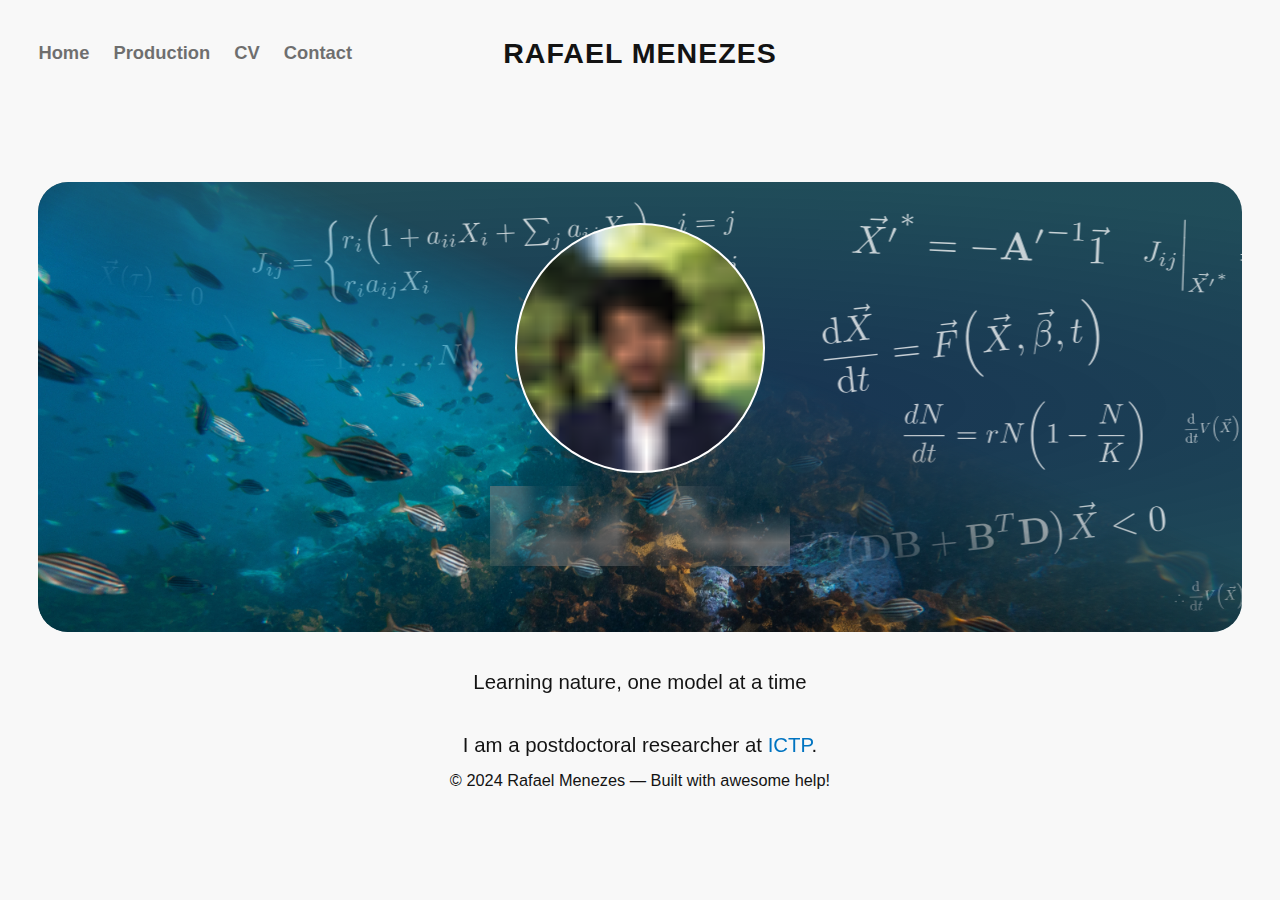
<file: index.html>
<!DOCTYPE html><html lang="en"><head><meta charSet="utf-8"/><meta http-equiv="x-ua-compatible" content="ie=edge"/><meta name="viewport" content="width=device-width, initial-scale=1, shrink-to-fit=no"/><style data-href="/styles.81a05c9423b877537aab.css">.profile-photo-module--avatar--2SK_S{border-radius:50%;border:2px solid #fff;background-color:#fff}:root{--direction:-45deg;--height:450px}.main-background-module--background--3tvnB{background-position:50%;background-image:url(/static/equations-816eb20a17601215166ffda2b5941944.svg)}.main-background-module--background--3tvnB,.main-background-module--foreground--2TsM6{position:absolute;top:0;left:0;width:100%;height:var(--height);z-index:-1;background-size:cover;background-repeat:none;border-radius:30px}.main-background-module--foreground--2TsM6{margin:0;padding:0;background-image:url(/static/coral-reef-photo-ff84c30657d1108473e0127012e71810.jpg);-webkit-mask-image:linear-gradient(var(--direction),#000 40%,transparent 60%);mask-image:linear-gradient(var(--direction),#000 40%,transparent 60%);-webkit-mask-position:50% 50%;mask-position:50% 50%}
/*! normalize.css v8.0.1 | MIT License | github.com/necolas/normalize.css */html{line-height:1.15}body{margin:0}main{display:block}hr{box-sizing:content-box;height:0;overflow:visible}pre{font-family:monospace,monospace;font-size:1em}abbr[title]{border-bottom:none;text-decoration:underline;-webkit-text-decoration:underline dotted;text-decoration:underline dotted}b,strong{font-weight:bolder}code,kbd,samp{font-family:monospace,monospace;font-size:1em}img{border-style:none}button,input,optgroup,select,textarea{font-family:inherit;font-size:100%;line-height:1.15}button,input{overflow:visible}[type=button],[type=reset],[type=submit],button{-webkit-appearance:button}[type=button]::-moz-focus-inner,[type=reset]::-moz-focus-inner,[type=submit]::-moz-focus-inner,button::-moz-focus-inner{border-style:none;padding:0}[type=button]:-moz-focusring,[type=reset]:-moz-focusring,[type=submit]:-moz-focusring,button:-moz-focusring{outline:1px dotted ButtonText}fieldset{padding:.35em .75em .625em}legend{box-sizing:border-box;color:inherit;display:table;max-width:100%;white-space:normal}progress{vertical-align:baseline}[type=checkbox],[type=radio]{box-sizing:border-box;padding:0}[type=number]::-webkit-inner-spin-button,[type=number]::-webkit-outer-spin-button{height:auto}[type=search]{-webkit-appearance:textfield;outline-offset:-2px}[type=search]::-webkit-search-decoration{-webkit-appearance:none}::-webkit-file-upload-button{-webkit-appearance:button;font:inherit}details{display:block}summary{display:list-item}template{display:none}[hidden]{display:none}

/*! normalize-opentype.css v0.2.4 | MIT License | kennethormandy.com/journal/normalize-opentype-css */::selection{color:inherit;text-shadow:inherit;background-color:#accef7}body,html,table{-webkit-font-feature-settings:"kern" 1,"liga" 1,"calt" 1,"pnum" 1,"tnum" 0,"onum" 1,"lnum" 0,"dlig" 0;font-feature-settings:"kern" 1,"liga" 1,"calt" 1,"pnum" 1,"tnum" 0,"onum" 1,"lnum" 0,"dlig" 0}h1,h2,h3{-webkit-font-feature-settings:"kern" 1,"liga" 1,"calt" 1,"pnum" 1,"tnum" 0,"onum" 1,"lnum" 0,"dlig" 1;font-feature-settings:"kern" 1,"liga" 1,"calt" 1,"pnum" 1,"tnum" 0,"onum" 1,"lnum" 0,"dlig" 1}abbr{text-transform:uppercase;-webkit-font-feature-settings:"kern" 1,"liga" 1,"calt" 1,"pnum" 1,"tnum" 0,"onum" 1,"lnum" 0,"smcp" 1,"c2sc" 1;font-feature-settings:"kern" 1,"liga" 1,"calt" 1,"pnum" 1,"tnum" 0,"onum" 1,"lnum" 0,"smcp" 1,"c2sc" 1}time{-webkit-font-feature-settings:"kern" 1,"liga" 1,"calt" 1,"pnum" 1,"tnum" 0,"onum" 1,"lnum" 0;font-feature-settings:"kern" 1,"liga" 1,"calt" 1,"pnum" 1,"tnum" 0,"onum" 1,"lnum" 0}code,kbd,pre,samp{-webkit-font-feature-settings:"kern" 0,"liga" 0,"calt" 1,"dlig" 0,"pnum" 0,"tnum" 1,"onum" 0,"lnum" 1,"zero" 1;font-feature-settings:"kern" 0,"liga" 0,"calt" 1,"dlig" 0,"pnum" 0,"tnum" 1,"onum" 0,"lnum" 1,"zero" 1}sup{-webkit-font-feature-settings:"kern" 1,"liga" 1,"calt" 1,"pnum" 1,"tnum" 0,"onum" 1,"lnum" 0,"dlig" 0,"sups" 1;font-feature-settings:"kern" 1,"liga" 1,"calt" 1,"pnum" 1,"tnum" 0,"onum" 1,"lnum" 0,"dlig" 0,"sups" 1}sub{-webkit-font-feature-settings:"kern" 1,"liga" 1,"calt" 1,"pnum" 1,"tnum" 0,"onum" 1,"lnum" 0,"dlig" 0,"subs" 1;font-feature-settings:"kern" 1,"liga" 1,"calt" 1,"pnum" 1,"tnum" 0,"onum" 1,"lnum" 0,"dlig" 0,"subs" 1}input[type=color],input[type=date],input[type=datetime-local],input[type=datetime],input[type=number],input[type=range],input[type=tel],input[type=week]{-webkit-font-feature-settings:"kern" 0,"liga" 1,"calt" 1,"pnum" 1,"tnum" 0,"onum" 0,"lnum" 1,"zero" 0;font-feature-settings:"kern" 0,"liga" 1,"calt" 1,"pnum" 1,"tnum" 0,"onum" 0,"lnum" 1,"zero" 0}caption,tbody{-webkit-font-feature-settings:"kern" 1,"liga" 1,"calt" 1,"pnum" 0,"tnum" 1,"onum" 0,"lnum" 1,"zero" 1;font-feature-settings:"kern" 1,"liga" 1,"calt" 1,"pnum" 0,"tnum" 1,"onum" 0,"lnum" 1,"zero" 1}:root{color-scheme:dark light}a,abbr,acronym,address,applet,article,aside,audio,big,blockquote,body,canvas,caption,cite,code,dd,del,details,dfn,div,dl,dt,em,embed,fieldset,figcaption,figure,footer,form,h1,h2,h3,h4,h5,h6,header,hgroup,html,iframe,img,ins,kbd,label,legend,li,mark,menu,nav,object,ol,output,p,pre,q,ruby,s,samp,section,small,span,strike,strong,sub,summary,sup,table,tbody,td,tfoot,th,thead,time,tr,tt,ul,var,video{margin:0;padding:0;border:0;font:inherit;font-size:100%;vertical-align:baseline}body{line-height:1}ol,ul{list-style:none}blockquote,q{quotes:none}blockquote:after,blockquote:before,q:after,q:before{content:"";content:none}img{max-width:100%}html{box-sizing:border-box;font-family:sans-serif;-ms-text-size-adjust:100%;-webkit-text-size-adjust:100%}*,:after,:before{box-sizing:inherit}a{background-color:transparent}a:active,a:hover{outline:0}b,strong{font-weight:700}dfn,em,i{font-style:italic}h1{margin:.67em 0;font-size:2em}small{font-size:80%}sub,sup{position:relative;font-size:75%;line-height:0;vertical-align:baseline}sup{top:-.5em}sub{bottom:-.25em}img{border:0}svg:not(:root){overflow:hidden}mark{background-color:#fdffb6}code,kbd,pre,samp{font-family:monospace,monospace;font-size:1em}button,input,optgroup,select,textarea{margin:0;color:inherit;font:inherit}button{overflow:visible;border:none}button,select{text-transform:none}button,html input[type=button],input[type=reset],input[type=submit]{cursor:pointer;-webkit-appearance:button}button[disabled],html input[disabled]{cursor:default}button::-moz-focus-inner,input::-moz-focus-inner{padding:0;border:0}input{line-height:normal}input:focus{outline:none}input[type=checkbox],input[type=radio]{box-sizing:border-box;padding:0}input[type=number]::-webkit-inner-spin-button,input[type=number]::-webkit-outer-spin-button{height:auto}input[type=search]{box-sizing:content-box;-webkit-appearance:textfield}input[type=search]::-webkit-search-cancel-button,input[type=search]::-webkit-search-decoration{-webkit-appearance:none}legend{padding:0;border:0}textarea{overflow:auto}table{border-spacing:0;border-collapse:collapse}td,th{padding:0}html{overflow-y:scroll;font-size:85%;-webkit-tap-highlight-color:rgba(0,0,0,0)}body,html{overflow-x:hidden}body{color:#f5f5f7;font-family:-apple-system,BlinkMacSystemFont,Segoe UI,Roboto,Oxygen,Ubuntu,Cantarell,Open Sans,Helvetica Neue,sans-serif;font-size:1.5rem;line-height:1.6em;font-weight:400;font-style:normal;letter-spacing:0;text-rendering:optimizeLegibility;-webkit-font-smoothing:antialiased;-moz-osx-font-smoothing:grayscale;-moz-font-feature-settings:"liga" on}@media (prefers-color-scheme:light){body{background:#f8f8f8;color:#fff}}::selection{text-shadow:none;background:#cbeafb}hr{position:relative;display:block;width:100%;margin:2.5em 0 3.5em;padding:0;height:1px;border:0;border-top:1px solid #f5f5f7}@media (prefers-color-scheme:light){hr{border:1px solid #ababab}}audio,canvas,iframe,img,svg,video{vertical-align:middle}blockquote,p{margin:0 0 1.5em}blockquote{margin:1.5em 0;padding:0 1.6em;border-left:.5em solid #242424}blockquote p{margin:.8em 0;font-size:1.2em;font-weight:300}blockquote small{display:inline-block;margin:.8em 0 .8em 1.5em;font-size:.9em;opacity:.8}blockquote small:before{content:"\2014   \A0"}blockquote cite{font-weight:700}blockquote cite a{font-weight:400}a{color:#6bb8ff;text-decoration:none;transition:.4s ease}@media (prefers-color-scheme:light){a{color:#0074c1}}a:hover{text-decoration:underline;transition:.2s ease}h1,h2,h3,h4,h5,h6{margin-top:0;line-height:1.4;font-weight:700;text-rendering:optimizeLegibility}h1{margin:0 0 .5em;font-size:5.7rem;font-weight:800}@media (max-width:500px){h1{font-size:2.7rem}}h2{margin:1.5em 0 .5em;font-size:4rem}@media (max-width:500px){h2{font-size:2rem}}h3{margin:1.5em 0 1em;font-size:3.2rem}@media (max-width:500px){h3{font-size:1.8rem}}h4{font-size:2.6rem}h4,h5{margin:1.5em 0 1em}h5{font-size:2.4rem}h6{margin:1.5em 0 1em;font-size:2.2rem}.kg-card{margin:7vw 0}.kg-embed-card{display:flex;flex-direction:column;align-items:center;min-width:100%}.kg-image{max-width:100%;width:100%}.kg-card figcaption{padding:1.5rem;font-size:1.3rem;line-height:1.4em;font-weight:600;color:#f5f5f7;text-align:center;opacity:.8}@media (prefers-color-scheme:light){.kg-card figcaption{color:#131313}}.kg-width-wide{width:75vw}.kg-width-full,.kg-width-wide{position:relative;min-width:100%;margin-left:calc(50% - 50vw);margin-right:calc(50% - 50vw);-webkit-transform:translateX(calc(50vw - 50%));transform:translateX(calc(50vw - 50%))}.kg-width-full{width:94vw}.kg-width-full figcaption{padding-left:0;padding-right:0;text-align:left}@media (max-width:800px){.kg-width-full{width:100vw}.kg-width-full figcaption{padding-left:6vw}}.kg-gallery-container{display:flex;flex-direction:column;position:relative;width:75vw;min-width:100%;margin-left:calc(50% - 50vw);margin-right:calc(50% - 50vw);-webkit-transform:translateX(calc(50vw - 50%));transform:translateX(calc(50vw - 50%))}.kg-gallery-row{display:flex;flex-direction:row;justify-content:center}.kg-gallery-image img{display:block;margin:0;width:100%;height:100%}.kg-gallery-row:not(:first-of-type){margin:.75em 0 0}.kg-gallery-image:not(:first-of-type){margin:0 0 0 .75em}.kg-gallery-card+.kg-gallery-card,.kg-gallery-card+.kg-image-card.kg-width-wide,.kg-image-card.kg-width-wide+.kg-gallery-card,.kg-image-card.kg-width-wide+.kg-image-card.kg-width-wide{margin-top:calc(-7vw + .75em)}dl,ol,ul{margin:0 0 2rem}ol,ul{padding-left:1.3em;padding-right:1.5em}ol ol,ol ul,ul ol,ul ul{margin:.5em 0 1em}ul{list-style:disc}ol{list-style:decimal}ol,ul{max-width:100%}li{margin:.5em 0;padding-left:.3em;line-height:1.6em}dt{display:block;font-weight:700;margin:0 0 1rem}dd{margin-left:2rem}.row{display:flex;flex:0 1 auto;flex-direction:row;flex-wrap:wrap;margin:0 -1rem}.col,.col-1,.col-2,.col-3,.col-4,.col-5,.col-6,.col-7,.col-8,.col-9,.col-10,.col-11,.col-12{padding:1rem}.col{flex-grow:1;flex-basis:0;max-width:100%}.col-1{flex-basis:8.3333333%;max-width:8.3333333%}.col-2{flex-basis:16.6666666%;max-width:16.6666666%}.col-3{flex-basis:25%;max-width:25%}.col-4{flex-basis:33.3333333%;max-width:33.3333333%}.col-5{flex-basis:41.6666666%;max-width:41.6666666%}.col-6{flex-basis:50%;max-width:50%}.col-7{flex-basis:58.3333333%;max-width:58.3333333%}.col-8{flex-basis:66.6666666%;max-width:66.6666666%}.col-9{flex-basis:75%;max-width:75%}.col-10{flex-basis:83.3333333%;max-width:83.3333333%}.col-11{flex-basis:91.6666666%;max-width:91.6666666%}.col-12{flex-basis:100%;max-width:100%}.col-demo{padding:1rem 0;text-align:center;background:#1d1d1f;border:1px inset #000}@media (prefers-color-scheme:light){.col-demo{background:#ccc}}@media (max-width:800px){.col-1,.col-2,.col-3,.col-4,.col-5,.col-6,.col-7,.col-8,.col-9,.col-10,.col-11{flex-basis:50%;max-width:50%}}@media (max-width:600px){.col-1,.col-2,.col-3,.col-4,.col-5,.col-6,.col-7,.col-8,.col-9,.col-10,.col-11{flex-basis:100%;max-width:100%}}table{border-collapse:separate;margin:0 0 2rem;width:100%;font-size:.8em}th{color:#f5f5f7;font-size:.9em;font-weight:700;padding:0 .7em .4em;text-align:left}@media (prefers-color-scheme:light){th{color:#131313}}td{padding:.4em .7em;border-left-width:0;border-top-width:0}td:first-child{border-left-width:1px}tbody tr{border:1px solid #f5f5f7;border-left:0;border-right:0}@media (prefers-color-scheme:light){tbody tr{border:1px solid #ababab}}tbody tr:first-child td{border-top-width:1px}tbody td{border-color:#f5f5f7;border-style:solid;border-width:0 1px 1px 0}@media (prefers-color-scheme:light){tbody td{border:1px solid #ababab}}tfoot{border-width:0}form{margin:0 0 2rem}fieldset{margin:0;padding:0;border:0}label{color:#6bb8ff;display:block;font-size:.9em;font-weight:700;margin:0 0 1rem}@media (prefers-color-scheme:light){label{color:#00529e}}input[type=email],input[type=password],input[type=search],input[type=tel],input[type=text],input[type=url],select,textarea{background:#242424;border-radius:.5rem;border:1px solid #f5f5f7;color:inherit;display:block;outline:0;padding:0 .6em;text-decoration:none;width:100%}@media (prefers-color-scheme:light){input[type=email],input[type=password],input[type=search],input[type=tel],input[type=text],input[type=url],select,textarea{border:1px solid #ababab;background:#f8f8f8}}input[type=email]:invalid,input[type=password]:invalid,input[type=search]:invalid,input[type=tel]:invalid,input[type=text]:invalid,input[type=url]:invalid,select:invalid,textarea:invalid{box-shadow:none}input[type=email]:focus,input[type=password]:focus,input[type=search]:focus,input[type=tel]:focus,input[type=text]:focus,input[type=url]:focus,select:focus,textarea:focus{border-color:#6bb8ff;box-shadow:0 0 0 1px #6bb8ff}@media (prefers-color-scheme:light){input[type=email]:focus,input[type=password]:focus,input[type=search]:focus,input[type=tel]:focus,input[type=text]:focus,input[type=url]:focus,select:focus,textarea:focus{border-color:#00529e;box-shadow:0 0 0 1px #00529e}}select{height:4rem;padding-right:4rem;text-overflow:ellipsis}select option{color:#6bb8ff;background:#242424}@media (prefers-color-scheme:light){select option{color:#00529e;background:#f8f8f8}}select:focus::-ms-value{background-color:transparent}select::-ms-expand{display:none}input[type=email],input[type=password],input[type=search],input[type=tel],input[type=text],input[type=url],select{height:4rem}textarea{padding:.3em .6em;resize:vertical}input[type=checkbox],input[type=radio]{display:block;margin-right:-2em;opacity:0;width:1em;z-index:-1}input[type=checkbox]+label,input[type=radio]+label{display:flex;align-items:center;color:#f5f5f7;cursor:pointer;font-size:1em;font-weight:400;padding-left:calc(2.4rem + .75em);padding-right:2rem;position:relative;-webkit-user-select:none;-ms-user-select:none;user-select:none}@media (prefers-color-scheme:light){input[type=checkbox]+label,input[type=radio]+label{color:#131313}}input[type=checkbox]+label:before,input[type=radio]+label:before{background:#242424;border-radius:.5rem;border:1px solid #f5f5f7;content:"";display:inline-block;height:2.4rem;line-height:2.24rem;text-align:center;width:2.4rem;margin-right:1rem}@media (prefers-color-scheme:light){input[type=checkbox]+label:before,input[type=radio]+label:before{background:#f8f8f8;border:1px solid #ababab}}input[type=checkbox]:checked+label:before,input[type=radio]:checked+label:before{background:#6bb8ff;border-color:#6bb8ff;color:#242424;content:"\2713"}@media (prefers-color-scheme:light){input[type=checkbox]:checked+label:before,input[type=radio]:checked+label:before{background:#00529e;border-color:#00529e;color:#f8f8f8}}input[type=checkbox]:focus+label:before,input[type=radio]:focus+label:before{border-color:#6bb8ff;box-shadow:0 0 0 1px #6bb8ff}@media (prefers-color-scheme:light){input[type=checkbox]:focus+label:before,input[type=radio]:focus+label:before{border-color:#00529e;box-shadow:0 0 0 1px #00529e}}input[type=checkbox]+label:before{border-radius:.5rem}input[type=radio]+label:before{border-radius:100%}.button,button,input[type=button],input[type=reset],input[type=submit]{display:inline-block;height:4rem;padding:0 2rem;border:0;border-radius:.5rem;cursor:pointer;font-family:Ubuntu,BlinkMacSystemFont,-apple-system,Segoe UI,Roboto,Helvetica,Arial,sans-serif;font-size:1.4rem;font-weight:400;line-height:4rem;text-align:center;text-decoration:none;white-space:nowrap;-webkit-appearance:none;appearance:none;transition:.4s ease}.button.fit,button.fit,input[type=button].fit,input[type=reset].fit,input[type=submit].fit{width:100%}.button.small,button.small,input[type=button].small,input[type=reset].small,input[type=submit].small{height:3.6rem;line-height:3.6rem;padding:0 1.5rem;font-size:1.2rem}.button.large,button.large,input[type=button].large,input[type=reset].large,input[type=submit].large{height:4.56rem;line-height:4.56rem;padding:0 3rem;font-size:1.6rem}.button.disabled,.button:disabled,button.disabled,button:disabled,input[type=button].disabled,input[type=button]:disabled,input[type=reset].disabled,input[type=reset]:disabled,input[type=submit].disabled,input[type=submit]:disabled{pointer-events:none;opacity:.8}.button,button,input[type=button],input[type=reset],input[type=submit]{color:#6bb8ff!important;background-color:transparent;box-shadow:inset 0 0 0 2px #6bb8ff}@media (prefers-color-scheme:light){.button,button,input[type=button],input[type=reset],input[type=submit]{color:#00529e!important;box-shadow:inset 0 0 0 2px #00529e}}.button:hover,button:hover,input[type=button]:hover,input[type=reset]:hover,input[type=submit]:hover{text-decoration:none;color:color(#6bb8ff l(-15%))!important;box-shadow:inset 0 0 0 2px color(#6bb8ff l(-10%));transition:.2s ease}@media (prefers-color-scheme:light){.button:hover,button:hover,input[type=button]:hover,input[type=reset]:hover,input[type=submit]:hover{color:color(#00529e l(-15%))!important;box-shadow:inset 0 0 0 2px color(#00529e l(-10%))}}.button.primary,button.primary,input[type=button].primary,input[type=reset].primary,input[type=submit].primary{color:#131313!important;background-color:#6bb8ff;box-shadow:none}@media (prefers-color-scheme:light){.button.primary,button.primary,input[type=button].primary,input[type=reset].primary,input[type=submit].primary{color:#fff!important;background-color:#00529e}}.button.primary:hover,button.primary:hover,input[type=button].primary:hover,input[type=reset].primary:hover,input[type=submit].primary:hover{background-color:color(#6bb8ff l(-10%))}@media (prefers-color-scheme:light){.button.primary:hover,button.primary:hover,input[type=button].primary:hover,input[type=reset].primary:hover,input[type=submit].primary:hover{background-color:color(#00529e l(-10%))}}.actions{display:flex;cursor:default;list-style:none;margin:-1rem;padding-left:0}.actions li{padding:0 0 0 1rem;vertical-align:middle}.actions.special{justify-content:center;width:100%;margin-left:0}.actions.special li:first-child{padding-left:0}.actions.stacked{flex-direction:column;margin-left:0}.actions.stacked li{padding:1.3rem 0 0}.actions.stacked li:first-child{padding-top:0}.actions.fit{width:calc(100% + 1rem)}.actions.fit li{flex:1 1 auto;width:100%}.actions.fit li>*{width:100%}.actions.fit.stacked{width:100%}@media (max-width:480px){.actions:not(.fixed){flex-direction:column;margin-left:0;width:100%!important}.actions:not(.fixed) li{flex:1 1 auto;padding:1rem 0 0;text-align:center;width:100%}.actions:not(.fixed) li>*{width:100%}.actions:not(.fixed) li:first-child{padding-top:0}.actions:not(.fixed) li .button,.actions:not(.fixed) li button,.actions:not(.fixed) li input[type=button],.actions:not(.fixed) li input[type=reset],.actions:not(.fixed) li input[type=submit]{width:100%}.actions:not(.fixed) li .button.icon:before,.actions:not(.fixed) li button.icon:before,.actions:not(.fixed) li input[type=button].icon:before,.actions:not(.fixed) li input[type=reset].icon:before,.actions:not(.fixed) li input[type=submit].icon:before{margin-left:-.5rem}}.hamburger{display:flex;overflow:visible;margin:0;padding:2px 0;border:0;color:#f5f5f7;font-weight:600;font:inherit;text-transform:none;background-color:transparent;cursor:pointer;transition:opacity .15s linear,-webkit-filter .15s linear;transition:opacity .15s linear,filter .15s linear;transition:opacity .15s linear,filter .15s linear,-webkit-filter .15s linear}.hamburger-box{position:relative;display:inline-block;width:20px;height:13px}.hamburger-inner{top:50%;display:block;margin-top:-2px}.hamburger-inner,.hamburger-inner:after,.hamburger-inner:before{position:absolute;width:20px;height:1px;background-color:#f5f5f7;border-radius:4px;transition:-webkit-transform .15s ease;transition:transform .15s ease;transition:transform .15s ease,-webkit-transform .15s ease}@media (prefers-color-scheme:light){.hamburger-inner,.hamburger-inner:after,.hamburger-inner:before{background-color:#131313}}.hamburger-inner:after,.hamburger-inner:before{content:"";display:block}.hamburger-inner:before{top:-6px}.hamburger-inner:after{bottom:-6px}.hamburger-text-menu-text{display:inline-block;color:#f5f5f7;height:13px;line-height:1.3;padding:0 0 3px 5px}@media (prefers-color-scheme:light){.hamburger-text-menu-text{color:#131313}}.hamburger--collapse .hamburger-inner{top:auto;bottom:0;transition-delay:.15s;transition-timing-function:cubic-bezier(.55,.055,.675,.19);transition-duration:.15s}.hamburger--collapse .hamburger-inner:after{top:-12px;transition:top .3s cubic-bezier(.33333,.66667,.66667,1) .3s}.hamburger--collapse .hamburger-inner:before{transition:top .12s cubic-bezier(.33333,.66667,.66667,1) .3s,-webkit-transform .15s cubic-bezier(.55,.055,.675,.19);transition:top .12s cubic-bezier(.33333,.66667,.66667,1) .3s,transform .15s cubic-bezier(.55,.055,.675,.19);transition:top .12s cubic-bezier(.33333,.66667,.66667,1) .3s,transform .15s cubic-bezier(.55,.055,.675,.19),-webkit-transform .15s cubic-bezier(.55,.055,.675,.19)}.site-head-open .hamburger-inner,.site-head-open .hamburger-inner:after,.site-head-open .hamburger-inner:before{background-color:#f5f5f7;color:#f5f5f7}@media (prefers-color-scheme:light){.site-head-open .hamburger-inner,.site-head-open .hamburger-inner:after,.site-head-open .hamburger-inner:before{background-color:#000;color:#131313}}.site-head-open .hamburger-inner{transition-delay:.32s;transition-timing-function:cubic-bezier(.215,.61,.355,1);-webkit-transform:translate3d(0,-6px,0) rotate(-45deg);transform:translate3d(0,-6px,0) rotate(-45deg)}.site-head-open .hamburger-inner:after{top:0;opacity:0;transition:top .3s cubic-bezier(.33333,0,.66667,.33333)}.site-head-open .hamburger-inner:before{top:0;transition:top .12s cubic-bezier(.33333,0,.66667,.33333) .18s,-webkit-transform .15s cubic-bezier(.215,.61,.355,1) .42s;transition:top .12s cubic-bezier(.33333,0,.66667,.33333) .18s,transform .15s cubic-bezier(.215,.61,.355,1) .42s;transition:top .12s cubic-bezier(.33333,0,.66667,.33333) .18s,transform .15s cubic-bezier(.215,.61,.355,1) .42s,-webkit-transform .15s cubic-bezier(.215,.61,.355,1) .42s;-webkit-transform:rotate(-90deg);transform:rotate(-90deg)}.transition-fade{transition:.25s;opacity:1;-webkit-animation:slideUp .9s cubic-bezier(.075,.82,.165,1) forwards;animation:slideUp .9s cubic-bezier(.075,.82,.165,1) forwards;-webkit-transform:translate3d(0,4vh,0);transform:translate3d(0,4vh,0)}html.is-animating .transition-fade{opacity:0}@-webkit-keyframes slideUp{0%{-webkit-transform:translate3d(0,4vh,0);transform:translate3d(0,4vh,0)}to{-webkit-transform:translateZ(0);transform:translateZ(0)}}@keyframes slideUp{0%{-webkit-transform:translate3d(0,4vh,0);transform:translate3d(0,4vh,0)}to{-webkit-transform:translateZ(0);transform:translateZ(0)}}code[class*=language-],pre[class*=language-]{color:#f5f5f7;background:none;text-shadow:0 1px rgba(0,0,0,.3);font-family:Cousine,monospace;text-align:left;white-space:pre;word-spacing:normal;word-break:normal;word-wrap:normal;line-height:1.5;-o-tab-size:4;tab-size:4;-webkit-hyphens:none;-ms-hyphens:none;hyphens:none}pre[class*=language-]{padding:1em;margin:.5em 0;overflow:auto;border-radius:.3em}:not(pre)>code[class*=language-],pre[class*=language-]{background:#000}:not(pre)>code[class*=language-]{padding:.1em;border-radius:.3em;white-space:normal}.token.cdata,.token.comment,.token.doctype,.token.prolog{color:#98989d}.token.punctuation{color:#f5f5f7}.namespace{opacity:.7}.token.constant,.token.deleted,.token.property,.token.symbol,.token.tag{color:#ff375f}.token.boolean,.token.number{color:#bf5af2}.token.attr-name,.token.builtin,.token.char,.token.inserted,.token.selector,.token.string{color:#32d74b}.language-css .token.string,.style .token.string,.token.entity,.token.operator,.token.url,.token.variable{color:#f5f5f7}.token.atrule,.token.attr-value,.token.class-name,.token.function{color:#ffd60a}.token.keyword{color:#0a84ff}.token.important,.token.regex{color:#ff9f0a}.token.bold,.token.important{font-weight:700}.token.italic{font-style:italic}.token.entity{cursor:help}body{font-family:Ubuntu,BlinkMacSystemFont,-apple-system,Segoe UI,Roboto,Helvetica,Arial,sans-serif;background:#242424;transition:background .3s ease-out;transition-delay:.25}@media (prefers-color-scheme:light){body{background:#f8f8f8;color:#131313}}.img{display:block;width:100%;height:100%;background-position:50%;background-size:cover;border-radius:100%}.hidden{visibility:hidden;position:absolute;text-indent:-9999px}.site-wrapper{padding:3vw;min-height:100vh}@media (max-width:850px){.site-wrapper{padding:6vw}}.page-head{display:flex;flex-direction:column;align-items:center;justify-content:center;padding:13vw 0;max-width:70%;margin:auto;text-align:center}.error-head{height:75vh}.error-head h1{margin:0;font-size:7rem;line-height:1.1em;font-weight:800;letter-spacing:10px}.error-head p{font-size:1.4rem;text-transform:uppercase;letter-spacing:1px;color:color(#131313 l(50%))}.error-link{margin-top:1rem;font-size:1.5rem;text-decoration:underline}.page-head-title{margin:0;font-size:4.2rem;color:#f5f5f7}@media (prefers-color-scheme:light){.page-head-title{color:#131313}}@media (max-width:500px){.page-head-title{font-size:2rem}}.page-head-description{margin:0 0 1.6vw;color:color(#f5f5f7 l(-20%));font-size:2.2rem;line-height:1.35em}@media (max-width:500px){.page-head-description{font-size:1.6rem}}.site-foot{display:block;bottom:0;width:94vw;height:2.5rem;margin:3vw 0 1vw;text-align:center;color:color(#f5f5f7 l(-20%));font-size:1.2rem}.site-foot a{color:#f5f5f7}@media (prefers-color-scheme:light){.site-foot a{color:#131313}}.site-head{position:relative;z-index:300;margin-top:-10px;font-size:1.35rem}.site-head-container{display:flex;justify-content:space-between;align-items:center}.site-head-left{position:relative;z-index:100;display:flex;align-items:center;margin-right:10px;white-space:nowrap}.nav{display:flex;margin:0 0 0 -12px;padding:0;list-style:none}.site-head li{display:block;margin:0;padding:0}.site-head-left a,.site-head-right a{display:block;margin:0;padding:10px 12px;color:#f5f5f7;font-weight:600;opacity:.6}@media (prefers-color-scheme:light){.site-head-left a,.site-head-right a{color:#131313}}.nav-current a,.site-head a:hover{text-decoration:none;opacity:1}.site-head-center{position:absolute;display:flex;justify-content:center;width:100%}.site-head-logo{flex-shrink:0;display:block;padding:10px;color:#f5f5f7;font-size:2.1rem;line-height:1em;font-weight:700;text-transform:uppercase;letter-spacing:1px;overflow:hidden;text-overflow:ellipsis}@media (prefers-color-scheme:light){.site-head-logo{color:#131313}}.site-head-logo:hover{text-decoration:none}.site-head-logo img{display:block;margin-top:2px;width:auto;height:28px}.site-head-right{position:relative;z-index:100}.site-head-right,.social-links{flex-shrink:0;display:flex;align-items:center}.subscribe-button{display:block;padding:4px 10px;border:1px solid #131313;color:#131313;font-size:1.2rem;line-height:1em;border-radius:10px;opacity:.8}.subscribe-button:hover{text-decoration:none;opacity:1}.rss-button{opacity:.4}.rss-button:hover{opacity:1}.rss-button svg{margin-bottom:1px;height:2.1rem;fill:#131313}.nav-burger{display:none;position:absolute;left:0;z-index:9999;padding:12px 12px 12px 0}@media (max-width:850px){.site-head{padding:0}.nav-burger{display:block}.site-head-container{flex-direction:column;justify-content:flex-start;height:40px;background:hsla(0,0%,100%,0);z-index:-1;transition:all .4s ease-out;overflow:hidden}.site-head-left,.site-head-right{position:relative;z-index:-1;height:auto;transition:height .2s cubic-bezier(.4,.01,.165,.99);transition-delay:1s}.site-head-left a,.site-head-right a{margin:8px 0;padding:1px 0;font-size:2.6rem;line-height:1.15em;font-weight:300;opacity:0}.site-head-right a{padding:5px 0;margin:1px 0;font-size:2rem}.nav{width:100%;flex-direction:column;justify-content:flex-start;align-items:flex-start;margin:3vw 0 0}.nav-icon{width:70px}.site-head-left{order:2;margin:0;width:100%}.site-head-center{order:1;position:static;z-index:auto;display:flex;justify-content:left;width:186px}.site-head-right{order:3;width:100%;margin-top:3vw}.social-links{flex-direction:column;align-items:flex-start}.site-head-open{background:#242424;transition:background .5s ease-out;transition-delay:.25;overflow:hidden;height:100vh}}@media (max-width:850px) and (prefers-color-scheme:light){.site-head-open{background:#f8f8f8}}@media (max-width:850px){.site-head-open .site-head-container{height:100vh;transition:height .2s ease-in}.site-head-open .site-head-left,.site-head-open .site-head-right{z-index:9999;height:auto;transition:height .2s cubic-bezier(.4,.01,.165,.99)}.site-head-open .site-head-left a,.site-head-open .site-head-right a{opacity:1;transition:opacity .9s cubic-bezier(.4,.01,.165,.99),-webkit-transform .6s cubic-bezier(.4,.01,.165,.99);transition:transform .6s cubic-bezier(.4,.01,.165,.99),opacity .9s cubic-bezier(.4,.01,.165,.99);transition:transform .6s cubic-bezier(.4,.01,.165,.99),opacity .9s cubic-bezier(.4,.01,.165,.99),-webkit-transform .6s cubic-bezier(.4,.01,.165,.99);-webkit-transform:scale(1) translateY(0);transform:scale(1) translateY(0)}.site-head-open .nav-current a{border-bottom:2px solid #131313}}@media (max-width:850px) and (prefers-color-scheme:light){.site-head-open .nav-current a{border-bottom:2px solid #fff}}@media (max-width:850px){.site-head-open .site-head-right a{opacity:.8}.site-head-open .site-foot{display:none}}.post-feed{display:flex;align-items:center;flex-wrap:wrap}.post-card{position:relative;flex:1 1 50%;display:flex;height:35vw;background:linear-gradient(135deg,#242426,#161618) 50%;background-size:cover;overflow:hidden;counter-increment:posts}@media (max-width:700px){.post-card{flex:1 1 100%;height:70vw}}.post-card-large{flex:1 1 100%}.post-card-link{flex:1 1 auto;display:block}.post-card-content{flex:1 1 auto;display:flex;align-items:center;justify-content:center;position:absolute;top:0;right:0;bottom:0;left:0;color:#f5f5f7;background:rgba(0,0,0,.1);opacity:1;transition:opacity .5s cubic-bezier(.33,0,.2,1)}.post-card-body,.post-card-date,.post-card-tag-link{font-size:1.6rem;color:#aaa}.post-card-readmore{margin-top:11.2px;font-size:1.6rem}.post-card-body{margin-top:16.8px}.post-card-date{margin-top:10px;font-style:italic}.post-card.with-image .post-card-content{opacity:0}@media (max-width:700px){.post-card.with-image .post-card-content{opacity:1}}.post-card-link:hover .post-card-content{opacity:1;transition:opacity .3s cubic-bezier(.33,0,.2,1)}.post-card-title{margin:0;display:inline-block;font-size:3.4rem;text-align:center;transition:all .3s cubic-bezier(.33,0,.2,1)}.post-card.no-image:before{display:block;content:counter(posts);position:absolute;bottom:-.15em;right:5vw;font-size:22vw;line-height:1em;font-weight:#f5f5f7;letter-spacing:-.1em;font-family:New York,serif;color:rgba(0,0,0,.2)}.post-card.no-image .post-card-content{justify-content:flex-start;align-items:flex-start;padding:4vw;flex-direction:column}.post-card.no-image .post-card-title{font-size:5rem;line-height:1.15em;text-align:left;color:#f5f5f7}.post-card.no-image:hover .post-card-title{text-decoration:underline}@media (max-width:1200px){.post-card.no-image .post-card-title{font-size:3.4rem}.post-card.no-image .post-card-body,.post-card.no-image .post-card-date,.post-card.no-image .post-card-readmore,.post-card.no-image .post-card-tag-link{font-size:1.4rem}}@media (max-width:940px){.post-card.no-image .post-card-body,.post-card.no-image .post-card-readmore{display:none}}@media (max-width:700px){.post-card.no-image:before{font-size:50vw}.post-card.no-image .post-card-body,.post-card.no-image .post-card-readmore{display:block}}@media (max-width:430px){.post-card.no-image .post-card-body,.post-card.no-image .post-card-readmore{display:none}}.post-content{max-width:720px;margin:0 auto;padding:6vw 0}.post-content-header{display:flex;flex-direction:column;align-items:center}.post-content-title{margin:0 0 3vw;color:#f5f5f7;text-align:center}@media (prefers-color-scheme:light){.post-content-title{color:#131313}}.post-content-excerpt{margin:-2vw 0 3vw;font-size:2.2rem;line-height:1.6em;color:#f5f5f7;text-align:center;opacity:.7}@media (prefers-color-scheme:light){.post-content-excerpt{color:#131313}}@media (max-width:500px){.post-content-excerpt{font-size:1.8rem}}.post-content-image{position:relative;width:75vw;min-width:100%;margin:4vw calc(50% - 50vw);-webkit-transform:translateX(calc(50vw - 50%));transform:translateX(calc(50vw - 50%))}.post-content-body{font-size:1.9rem;line-height:1.65em}@media (max-width:500px){.post-content-body{font-size:1.7rem}}.post-content-body h1,.post-content-body h2,.post-content-body h3,.post-content-body h4,.post-content-body h5,.post-content-body h6{color:#f5f5f7}@media (prefers-color-scheme:light){.post-content-body h1,.post-content-body h2,.post-content-body h3,.post-content-body h4,.post-content-body h5,.post-content-body h6{color:#131313}}.post-content-body li{word-break:break-word}.post-content-body li p{margin:0}.post-content-body iframe{margin:0 auto!important}.post-content-body blockquote{margin:0 0 1.5em;padding:0 1.5em;border-left:3px solid #6bb8ff}.post-content-body blockquote p{margin:0 0 1em;color:inherit;font-size:inherit;line-height:inherit;font-style:italic}.post-content-body blockquote p:last-child{margin-bottom:0}.post-content-body code{padding:0 5px 2px;font-size:.8em;line-height:1em;font-weight:400!important;background:var(#131313)!important;border-radius:3px!important}.post-content-body p code{word-break:break-all}.post-content-body pre{overflow-x:auto;margin:1.5em 0 3em;padding:20px;max-width:100%;border:1px solid #1d1d1f!important;color:#f5f5f7;font-size:1.4rem;line-height:1.5em;background:#131313!important;border-radius:5px}.post-content-body pre code{padding:0;font-size:inherit;line-height:inherit;background:transparent}.post-content-body pre code :not(span){color:inherit}.post-content-body .fluid-width-video-wrapper{margin:1.5em 0 3em}.post-content-body hr{margin:4vw 0}.post-content-body hr:after{content:"";position:absolute;top:-15px;left:50%;display:block;margin-left:-10px;width:1px;height:30px;background:#f5f5f7;box-shadow:0 0 5px #f5f5f7;-webkit-transform:rotate(45deg);transform:rotate(45deg)}@media (prefers-color-scheme:light){.post-content-body hr:after{background:#131313;box-shadow:0 0 5px #131313}}.footnotes-sep{margin-bottom:30px}.footnotes{font-size:1.5rem}.footnotes p{margin:0}.footnote-backref{color:#6bb8ff!important;font-size:1.2rem;font-weight:700;text-decoration:none!important;box-shadow:none!important}.author-meta{justify-content:center;margin-bottom:10px;color:color(#f5f5f7 l(-20%))}.author-links,.author-meta{display:flex;align-items:center}.author-links{margin-top:20px}.author-links a{display:block;margin:0;padding:0 12px;color:#131313;opacity:.4}.author-links a:hover{text-decoration:none;opacity:1}.author-links .divider{display:inline-block;margin:0 3px}.page-template .post-content-body h1,.page-template .post-content-body h2,.page-template .post-content-body h3{text-align:center}.tag-container{display:flex;flex-wrap:wrap;justify-content:center;max-width:720px;margin:0 auto}.tag-item{flex:1 1 auto;margin:.7vw;padding:.5vw;background-color:#1d1d1f;color:#aaa;font-size:2rem;line-height:1em;white-space:nowrap}@media (prefers-color-scheme:light){.tag-item{background-color:#ededed;color:#454545}}.tag-item:hover{color:#1d1d1f;background-color:#aaa;transition:all .4s ease-out}@media (prefers-color-scheme:light){.tag-item:hover{color:#ededed;background-color:#454545}}@media (max-width:700px){.tag-item{font-size:2rem;margin:1.4vw;padding:1vw}}.tag-page-head{display:flex;flex-direction:column;align-items:center;justify-content:center;padding:6vw 0;max-width:70%;margin:auto;text-align:center}</style><meta name="generator" content="Gatsby 2.26.1"/><title data-react-helmet="true">Home | Rafael Menezes</title><meta data-react-helmet="true" name="description" content="My personal website with my Production, CV, Interests and more"/><meta data-react-helmet="true" property="og:title" content="Home"/><meta data-react-helmet="true" property="og:description" content="My personal website with my Production, CV, Interests and more"/><meta data-react-helmet="true" property="og:type" content="website"/><meta data-react-helmet="true" name="twitter:card" content="summary"/><meta data-react-helmet="true" name="twitter:creator" content="Rafael Menezes"/><meta data-react-helmet="true" name="twitter:title" content="Home"/><meta data-react-helmet="true" name="twitter:description" content="My personal website with my Production, CV, Interests and more"/><link rel="icon" href="/favicon-32x32.png?v=14518c3d38e841c202483aff4989f8f9" type="image/png"/><link rel="manifest" href="/manifest.webmanifest" crossorigin="anonymous"/><meta name="theme-color" content="#663399"/><link rel="apple-touch-icon" sizes="48x48" href="/icons/icon-48x48.png?v=14518c3d38e841c202483aff4989f8f9"/><link rel="apple-touch-icon" sizes="72x72" href="/icons/icon-72x72.png?v=14518c3d38e841c202483aff4989f8f9"/><link rel="apple-touch-icon" sizes="96x96" href="/icons/icon-96x96.png?v=14518c3d38e841c202483aff4989f8f9"/><link rel="apple-touch-icon" sizes="144x144" href="/icons/icon-144x144.png?v=14518c3d38e841c202483aff4989f8f9"/><link rel="apple-touch-icon" sizes="192x192" href="/icons/icon-192x192.png?v=14518c3d38e841c202483aff4989f8f9"/><link rel="apple-touch-icon" sizes="256x256" href="/icons/icon-256x256.png?v=14518c3d38e841c202483aff4989f8f9"/><link rel="apple-touch-icon" sizes="384x384" href="/icons/icon-384x384.png?v=14518c3d38e841c202483aff4989f8f9"/><link rel="apple-touch-icon" sizes="512x512" href="/icons/icon-512x512.png?v=14518c3d38e841c202483aff4989f8f9"/><link as="script" rel="preload" href="/webpack-runtime-c5d6167e17d4ead9cbe3.js"/><link as="script" rel="preload" href="/framework-bfd7ef3461b6c3f4df60.js"/><link as="script" rel="preload" href="/app-bad1978fa74ede4e055a.js"/><link as="script" rel="preload" href="/styles-365f87b8b168dadf8c1d.js"/><link as="script" rel="preload" href="/cb1608f2-d24416978b9f0b1ad782.js"/><link as="script" rel="preload" href="/a9a7754c-41617136f4ed9ef908b5.js"/><link as="script" rel="preload" href="/commons-ffd27e640b232fdf9e83.js"/><link as="script" rel="preload" href="/component---src-pages-index-js-a5e31dde7565bca53f44.js"/><link as="fetch" rel="preload" href="/page-data/index/page-data.json" crossorigin="anonymous"/><link as="fetch" rel="preload" href="/page-data/sq/d/1849129249.json" crossorigin="anonymous"/><link as="fetch" rel="preload" href="/page-data/sq/d/2326376460.json" crossorigin="anonymous"/><link as="fetch" rel="preload" href="/page-data/sq/d/4125699800.json" crossorigin="anonymous"/><link as="fetch" rel="preload" href="/page-data/sq/d/63159454.json" crossorigin="anonymous"/><link as="fetch" rel="preload" href="/page-data/app-data.json" crossorigin="anonymous"/></head><body><script>
    (function(classNameDark, classNameLight, storageKey) {
      function setClassOnDocumentBody(darkMode) {
        document.body.classList.add(darkMode ? classNameDark : classNameLight);
        document.body.classList.remove(darkMode ? classNameLight : classNameDark);
      }

      var preferDarkQuery = '(prefers-color-scheme: dark)';
      var mql = window.matchMedia(preferDarkQuery);
      var supportsColorSchemeQuery = mql.media === preferDarkQuery;
      var localStorageTheme = null;
      try {
        localStorageTheme = localStorage.getItem(storageKey);
      } catch (err) {}
      var localStorageExists = localStorageTheme !== null;
      if (localStorageExists) {
        localStorageTheme = JSON.parse(localStorageTheme);
      }

      // Determine the source of truth
      if (localStorageExists) {
        // source of truth from localStorage
        setClassOnDocumentBody(localStorageTheme);
      } else if (supportsColorSchemeQuery) {
        // source of truth from system
        setClassOnDocumentBody(mql.matches);
        localStorage.setItem(storageKey, mql.matches);
      } else {
        // source of truth from document.body
        var isDarkMode = document.body.classList.contains(classNameDark);
        localStorage.setItem(storageKey, JSON.stringify(isDarkMode));
      }
    })('dark', 'light', 'darkMode');
  </script><div id="___gatsby"><div style="outline:none" tabindex="-1" id="gatsby-focus-wrapper"><div class="site-wrapper site-head-open" style="align:center"><header class="site-head"><div id="menu" class="site-head-container"><a class="nav-burger" href="#menu"></a><nav id="swup" class="site-head-left"><ul class="nav"><li id="navbar-home" class="nav-home"><a aria-current="page" class="" href="/">Home</a></li><li id="navbar-production" class="nav-about"><a href="/production">Production</a></li><li class="nav-elements"><a href="/curriculum-vitae">CV</a></li><li class="nav-elements"><a href="/contact">Contact</a></li></ul></nav><div class="site-head-center"><a aria-current="page" class="site-head-logo" href="/">Rafael Menezes</a></div><nav class="site-head-right"><ul class="nav"><li class="nav-icon"><a href="https://twitter.com/raf_menezes"> <svg aria-hidden="true" focusable="false" data-prefix="fab" data-icon="twitter" class="svg-inline--fa fa-twitter fa-w-16 fa-2x " role="img" xmlns="http://www.w3.org/2000/svg" viewBox="0 0 512 512"><path fill="currentColor" d="M459.37 151.716c.325 4.548.325 9.097.325 13.645 0 138.72-105.583 298.558-298.558 298.558-59.452 0-114.68-17.219-161.137-47.106 8.447.974 16.568 1.299 25.34 1.299 49.055 0 94.213-16.568 130.274-44.832-46.132-.975-84.792-31.188-98.112-72.772 6.498.974 12.995 1.624 19.818 1.624 9.421 0 18.843-1.3 27.614-3.573-48.081-9.747-84.143-51.98-84.143-102.985v-1.299c13.969 7.797 30.214 12.67 47.431 13.319-28.264-18.843-46.781-51.005-46.781-87.391 0-19.492 5.197-37.36 14.294-52.954 51.655 63.675 129.3 105.258 216.365 109.807-1.624-7.797-2.599-15.918-2.599-24.04 0-57.828 46.782-104.934 104.934-104.934 30.213 0 57.502 12.67 76.67 33.137 23.715-4.548 46.456-13.32 66.599-25.34-7.798 24.366-24.366 44.833-46.132 57.827 21.117-2.273 41.584-8.122 60.426-16.243-14.292 20.791-32.161 39.308-52.628 54.253z"></path></svg></a></li><li class="nav-icon"><a href="https://orcid.org/0000-0003-2066-3293"> <svg aria-hidden="true" focusable="false" data-prefix="fab" data-icon="orcid" class="svg-inline--fa fa-orcid fa-w-16 fa-2x " role="img" xmlns="http://www.w3.org/2000/svg" viewBox="0 0 512 512"><path fill="currentColor" d="M294.75 188.19h-45.92V342h47.47c67.62 0 83.12-51.34 83.12-76.91 0-41.64-26.54-76.9-84.67-76.9zM256 8C119 8 8 119 8 256s111 248 248 248 248-111 248-248S393 8 256 8zm-80.79 360.76h-29.84v-207.5h29.84zm-14.92-231.14a19.57 19.57 0 1 1 19.57-19.57 19.64 19.64 0 0 1-19.57 19.57zM300 369h-81V161.26h80.6c76.73 0 110.44 54.83 110.44 103.85C410 318.39 368.38 369 300 369z"></path></svg></a></li><li class="nav-icon"><a href="https://www.researchgate.net/profile/Rafael_Menezes8"> <svg aria-hidden="true" focusable="false" data-prefix="fab" data-icon="researchgate" class="svg-inline--fa fa-researchgate fa-w-14 fa-2x " role="img" xmlns="http://www.w3.org/2000/svg" viewBox="0 0 448 512"><path fill="currentColor" d="M0 32v448h448V32H0zm262.2 334.4c-6.6 3-33.2 6-50-14.2-9.2-10.6-25.3-33.3-42.2-63.6-8.9 0-14.7 0-21.4-.6v46.4c0 23.5 6 21.2 25.8 23.9v8.1c-6.9-.3-23.1-.8-35.6-.8-13.1 0-26.1.6-33.6.8v-8.1c15.5-2.9 22-1.3 22-23.9V225c0-22.6-6.4-21-22-23.9V193c25.8 1 53.1-.6 70.9-.6 31.7 0 55.9 14.4 55.9 45.6 0 21.1-16.7 42.2-39.2 47.5 13.6 24.2 30 45.6 42.2 58.9 7.2 7.8 17.2 14.7 27.2 14.7v7.3zm22.9-135c-23.3 0-32.2-15.7-32.2-32.2V167c0-12.2 8.8-30.4 34-30.4s30.4 17.9 30.4 17.9l-10.7 7.2s-5.5-12.5-19.7-12.5c-7.9 0-19.7 7.3-19.7 19.7v26.8c0 13.4 6.6 23.3 17.9 23.3 14.1 0 21.5-10.9 21.5-26.8h-17.9v-10.7h30.4c0 20.5 4.7 49.9-34 49.9zm-116.5 44.7c-9.4 0-13.6-.3-20-.8v-69.7c6.4-.6 15-.6 22.5-.6 23.3 0 37.2 12.2 37.2 34.5 0 21.9-15 36.6-39.7 36.6z"></path></svg></a></li><li class="nav-icon"><a href="https://scholar.google.com/citations?user=FdiqBTgAAAAJ"> <svg aria-hidden="true" focusable="false" data-prefix="fab" data-icon="google" class="svg-inline--fa fa-google fa-w-16 fa-2x " role="img" xmlns="http://www.w3.org/2000/svg" viewBox="0 0 488 512"><path fill="currentColor" d="M488 261.8C488 403.3 391.1 504 248 504 110.8 504 0 393.2 0 256S110.8 8 248 8c66.8 0 123 24.5 166.3 64.9l-67.5 64.9C258.5 52.6 94.3 116.6 94.3 256c0 86.5 69.1 156.6 153.7 156.6 98.2 0 135-70.4 140.8-106.9H248v-85.3h236.1c2.3 12.7 3.9 24.9 3.9 41.4z"></path></svg></a></li><li class="nav-icon"><a href="https://github.com/r-menezes"> <svg aria-hidden="true" focusable="false" data-prefix="fab" data-icon="github" class="svg-inline--fa fa-github fa-w-16 fa-2x " role="img" xmlns="http://www.w3.org/2000/svg" viewBox="0 0 496 512"><path fill="currentColor" d="M165.9 397.4c0 2-2.3 3.6-5.2 3.6-3.3.3-5.6-1.3-5.6-3.6 0-2 2.3-3.6 5.2-3.6 3-.3 5.6 1.3 5.6 3.6zm-31.1-4.5c-.7 2 1.3 4.3 4.3 4.9 2.6 1 5.6 0 6.2-2s-1.3-4.3-4.3-5.2c-2.6-.7-5.5.3-6.2 2.3zm44.2-1.7c-2.9.7-4.9 2.6-4.6 4.9.3 2 2.9 3.3 5.9 2.6 2.9-.7 4.9-2.6 4.6-4.6-.3-1.9-3-3.2-5.9-2.9zM244.8 8C106.1 8 0 113.3 0 252c0 110.9 69.8 205.8 169.5 239.2 12.8 2.3 17.3-5.6 17.3-12.1 0-6.2-.3-40.4-.3-61.4 0 0-70 15-84.7-29.8 0 0-11.4-29.1-27.8-36.6 0 0-22.9-15.7 1.6-15.4 0 0 24.9 2 38.6 25.8 21.9 38.6 58.6 27.5 72.9 20.9 2.3-16 8.8-27.1 16-33.7-55.9-6.2-112.3-14.3-112.3-110.5 0-27.5 7.6-41.3 23.6-58.9-2.6-6.5-11.1-33.3 2.6-67.9 20.9-6.5 69 27 69 27 20-5.6 41.5-8.5 62.8-8.5s42.8 2.9 62.8 8.5c0 0 48.1-33.6 69-27 13.7 34.7 5.2 61.4 2.6 67.9 16 17.7 25.8 31.5 25.8 58.9 0 96.5-58.9 104.2-114.8 110.5 9.2 7.9 17 22.9 17 46.4 0 33.7-.3 75.4-.3 83.6 0 6.5 4.6 14.4 17.3 12.1C428.2 457.8 496 362.9 496 252 496 113.3 383.5 8 244.8 8zM97.2 352.9c-1.3 1-1 3.3.7 5.2 1.6 1.6 3.9 2.3 5.2 1 1.3-1 1-3.3-.7-5.2-1.6-1.6-3.9-2.3-5.2-1zm-10.8-8.1c-.7 1.3.3 2.9 2.3 3.9 1.6 1 3.6.7 4.3-.7.7-1.3-.3-2.9-2.3-3.9-2-.6-3.6-.3-4.3.7zm32.4 35.6c-1.6 1.3-1 4.3 1.3 6.2 2.3 2.3 5.2 2.6 6.5 1 1.3-1.3.7-4.3-1.3-6.2-2.2-2.3-5.2-2.6-6.5-1zm-11.4-14.7c-1.6 1-1.6 3.6 0 5.9 1.6 2.3 4.3 3.3 5.6 2.3 1.6-1.3 1.6-3.9 0-6.2-1.4-2.3-4-3.3-5.6-2z"></path></svg></a></li></ul></nav></div></header><main id="site-main" class="site-main"><div id="swup" class="transition-fade"><div class="main-background-module--background--3tvnB"></div><div class="main-background-module--foreground--2TsM6"></div><div style="max-width:500px;text-align:center;vertical-align:center;margin:5rem auto 1.45rem auto;padding-top:3rem"><div style="max-width:250px;horizontal-align:center;vertical-align:center;margin:auto auto auto auto"><div class="profile-photo-module--avatar--2SK_S gatsby-image-wrapper" style="position:relative;overflow:hidden"><div aria-hidden="true" style="width:100%;padding-bottom:100%"></div><img aria-hidden="true" src="[data-uri]" alt="" style="position:absolute;top:0;left:0;width:100%;height:100%;object-fit:cover;object-position:center;opacity:1;transition-delay:500ms"/><noscript><picture><source srcset="/static/e41f8d706b1c713c3286e36affb70678/6d161/profile_photo.png 150w,
/static/e41f8d706b1c713c3286e36affb70678/630fb/profile_photo.png 300w,
/static/e41f8d706b1c713c3286e36affb70678/2a4de/profile_photo.png 600w,
/static/e41f8d706b1c713c3286e36affb70678/31476/profile_photo.png 761w" sizes="(max-width: 600px) 100vw, 600px" /><img loading="lazy" sizes="(max-width: 600px) 100vw, 600px" srcset="/static/e41f8d706b1c713c3286e36affb70678/6d161/profile_photo.png 150w,
/static/e41f8d706b1c713c3286e36affb70678/630fb/profile_photo.png 300w,
/static/e41f8d706b1c713c3286e36affb70678/2a4de/profile_photo.png 600w,
/static/e41f8d706b1c713c3286e36affb70678/31476/profile_photo.png 761w" src="/static/e41f8d706b1c713c3286e36affb70678/2a4de/profile_photo.png" alt="" style="position:absolute;top:0;left:0;opacity:1;width:100%;height:100%;object-fit:cover;object-position:center"/></picture></noscript></div></div><div style="max-width:300px;padding-top:1rem;horizontal-align:center;vertical-align:center;margin:auto auto auto auto"><div class=" gatsby-image-wrapper" style="position:relative;overflow:hidden"><div aria-hidden="true" style="width:100%;padding-bottom:26.666666666666668%"></div><img aria-hidden="true" src="[data-uri]" alt="" style="position:absolute;top:0;left:0;width:100%;height:100%;object-fit:cover;object-position:center;opacity:1;transition-delay:500ms"/><noscript><picture><source srcset="/static/ca2971082a0a958c2f9702c6e74c17d6/5db04/myname.png 75w,
/static/ca2971082a0a958c2f9702c6e74c17d6/6d161/myname.png 150w,
/static/ca2971082a0a958c2f9702c6e74c17d6/630fb/myname.png 300w,
/static/ca2971082a0a958c2f9702c6e74c17d6/62b1f/myname.png 450w,
/static/ca2971082a0a958c2f9702c6e74c17d6/2a4de/myname.png 600w,
/static/ca2971082a0a958c2f9702c6e74c17d6/06574/myname.png 667w" sizes="(max-width: 300px) 100vw, 300px" /><img loading="lazy" sizes="(max-width: 300px) 100vw, 300px" srcset="/static/ca2971082a0a958c2f9702c6e74c17d6/5db04/myname.png 75w,
/static/ca2971082a0a958c2f9702c6e74c17d6/6d161/myname.png 150w,
/static/ca2971082a0a958c2f9702c6e74c17d6/630fb/myname.png 300w,
/static/ca2971082a0a958c2f9702c6e74c17d6/62b1f/myname.png 450w,
/static/ca2971082a0a958c2f9702c6e74c17d6/2a4de/myname.png 600w,
/static/ca2971082a0a958c2f9702c6e74c17d6/06574/myname.png 667w" src="/static/ca2971082a0a958c2f9702c6e74c17d6/630fb/myname.png" alt="" style="position:absolute;top:0;left:0;opacity:1;width:100%;height:100%;object-fit:cover;object-position:center"/></picture></noscript></div></div><p style="padding-top:100px;width:500px">Learning nature, one model at a time</p><p>I am a postdoctoral researcher at <a href="https://www.ictp-saifr.org">ICTP</a>.</p></div></div></main><div class="site-foot">© <!-- -->2024<!-- --> <a aria-current="page" class="" href="/">Rafael Menezes</a> — Built with<!-- --> <!-- --> <a href="/refs"> awesome help! </a></div></div></div><div id="gatsby-announcer" style="position:absolute;top:0;width:1px;height:1px;padding:0;overflow:hidden;clip:rect(0, 0, 0, 0);white-space:nowrap;border:0" aria-live="assertive" aria-atomic="true"></div></div><script id="gatsby-script-loader">/*<![CDATA[*/window.pagePath="/";/*]]>*/</script><script id="gatsby-chunk-mapping">/*<![CDATA[*/window.___chunkMapping={"polyfill":["/polyfill-6eb95600d58ef516e51d.js"],"app":["/app-bad1978fa74ede4e055a.js"],"component---src-pages-404-js":["/component---src-pages-404-js-dc752230c943d7bcbc60.js"],"component---src-pages-contact-js":["/component---src-pages-contact-js-bd1d5c9272b669001abb.js"],"component---src-pages-curriculum-vitae-js":["/component---src-pages-curriculum-vitae-js-5c96459fc417c97d3b3c.js"],"component---src-pages-index-js":["/component---src-pages-index-js-a5e31dde7565bca53f44.js"],"component---src-pages-page-2-js":["/component---src-pages-page-2-js-372d843ff497d2168c8c.js"],"component---src-pages-production-js":["/component---src-pages-production-js-83eaf1a7aa28d9a3b82f.js"],"component---src-pages-refs-js":["/component---src-pages-refs-js-ed5c185249cee6d03c70.js"],"component---src-pages-using-typescript-tsx":["/component---src-pages-using-typescript-tsx-c1a9535a81007e50ad20.js"]};/*]]>*/</script><script src="/polyfill-6eb95600d58ef516e51d.js" nomodule=""></script><script src="/component---src-pages-index-js-a5e31dde7565bca53f44.js" async=""></script><script src="/commons-ffd27e640b232fdf9e83.js" async=""></script><script src="/a9a7754c-41617136f4ed9ef908b5.js" async=""></script><script src="/cb1608f2-d24416978b9f0b1ad782.js" async=""></script><script src="/styles-365f87b8b168dadf8c1d.js" async=""></script><script src="/app-bad1978fa74ede4e055a.js" async=""></script><script src="/framework-bfd7ef3461b6c3f4df60.js" async=""></script><script src="/webpack-runtime-c5d6167e17d4ead9cbe3.js" async=""></script></body></html>
</file>
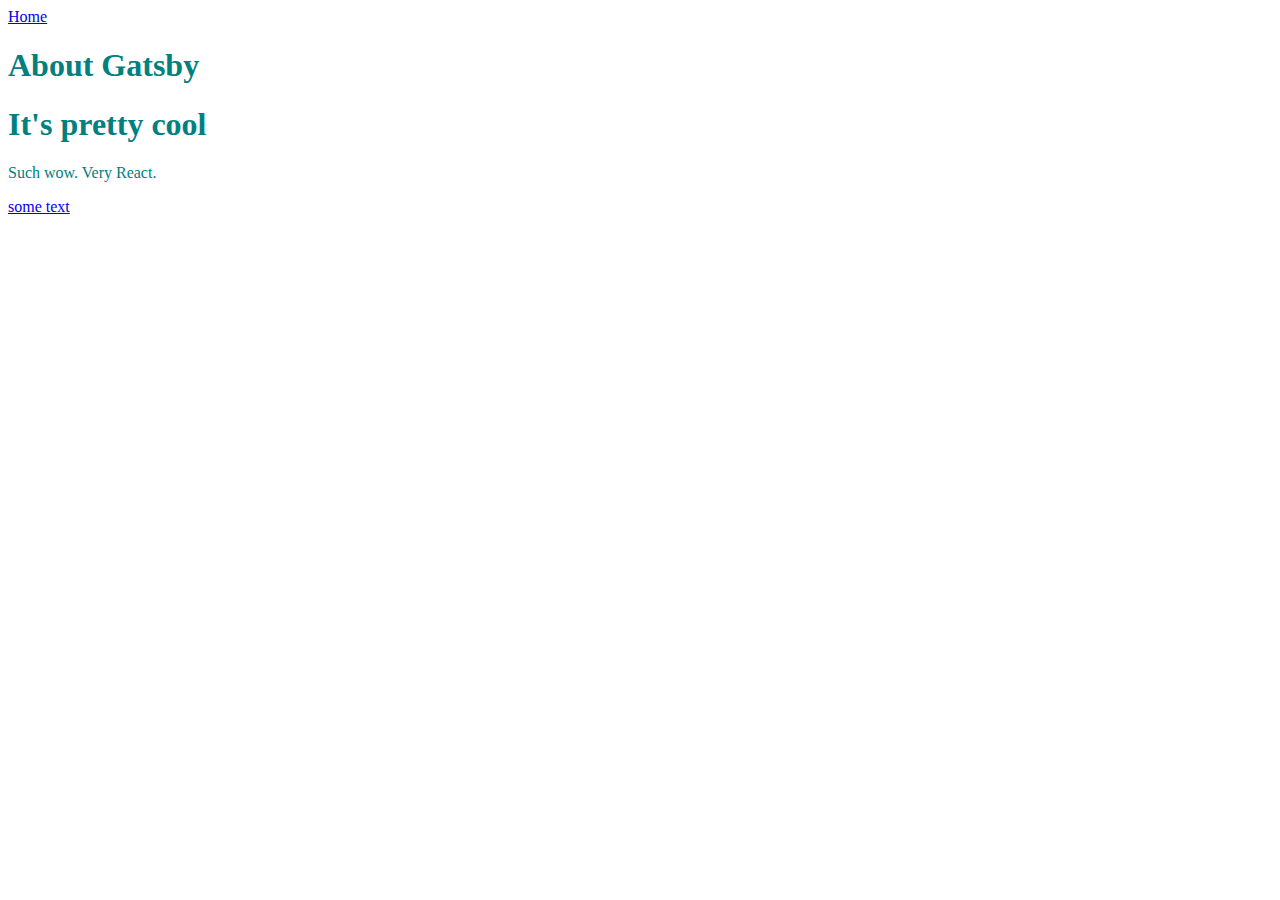
<file: about/index.html>
<!DOCTYPE html><html><head><meta charSet="utf-8"/><meta http-equiv="x-ua-compatible" content="ie=edge"/><meta name="viewport" content="width=device-width, initial-scale=1, shrink-to-fit=no"/><meta name="generator" content="Gatsby 2.26.1"/><link as="script" rel="preload" href="/webpack-runtime-8e7f3ecd0ccd0800ed7c.js"/><link as="script" rel="preload" href="/framework-256fdde5199f9087be1b.js"/><link as="script" rel="preload" href="/app-f7f02521b87ef720b766.js"/><link as="script" rel="preload" href="/component---src-pages-about-js-979b4ae9343322ae3104.js"/><link as="fetch" rel="preload" href="/page-data/about/page-data.json" crossorigin="anonymous"/><link as="fetch" rel="preload" href="/page-data/app-data.json" crossorigin="anonymous"/></head><body><div id="___gatsby"><div style="outline:none" tabindex="-1" id="gatsby-focus-wrapper"><div style="color:teal"><a href="/">Home</a><h1>About Gatsby</h1><h1>It&#x27;s pretty cool</h1><p>Such wow. Very React.</p><a href="www.google.com">some text</a></div></div><div id="gatsby-announcer" style="position:absolute;top:0;width:1px;height:1px;padding:0;overflow:hidden;clip:rect(0, 0, 0, 0);white-space:nowrap;border:0" aria-live="assertive" aria-atomic="true"></div></div><script id="gatsby-script-loader">/*<![CDATA[*/window.pagePath="/about/";/*]]>*/</script><script id="gatsby-chunk-mapping">/*<![CDATA[*/window.___chunkMapping={"polyfill":["/polyfill-058a0cee7fa5777b59c0.js"],"app":["/app-f7f02521b87ef720b766.js"],"component---src-pages-about-js":["/component---src-pages-about-js-979b4ae9343322ae3104.js"],"component---src-pages-contact-js":["/component---src-pages-contact-js-77f25f3e261bc2b8b406.js"],"component---src-pages-index-js":["/component---src-pages-index-js-13ffb41e230d88c12b1e.js"]};/*]]>*/</script><script src="/polyfill-058a0cee7fa5777b59c0.js" nomodule=""></script><script src="/component---src-pages-about-js-979b4ae9343322ae3104.js" async=""></script><script src="/app-f7f02521b87ef720b766.js" async=""></script><script src="/framework-256fdde5199f9087be1b.js" async=""></script><script src="/webpack-runtime-8e7f3ecd0ccd0800ed7c.js" async=""></script></body></html>
</file>
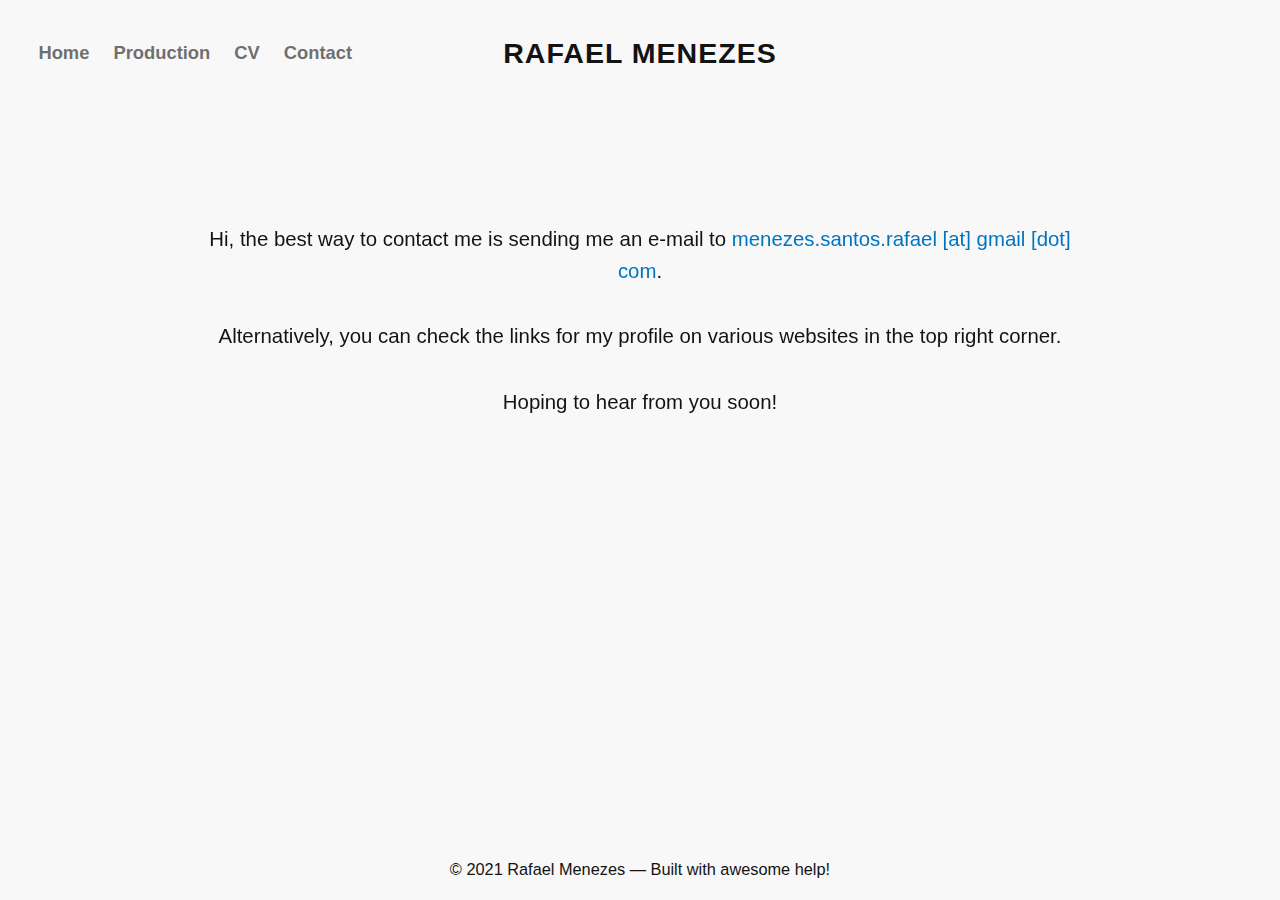
<file: contact/index.html>
<!DOCTYPE html><html lang="en"><head><meta charSet="utf-8"/><meta http-equiv="x-ua-compatible" content="ie=edge"/><meta name="viewport" content="width=device-width, initial-scale=1, shrink-to-fit=no"/><style data-href="/styles.a5068b3cc266808e2d42.css">.page-container{position:relative;min-height:100vh}.content-wrap{padding-bottom:2.5rem}.footer{display:block;position:absolute;bottom:0;height:2.5rem}.profile-photo-module--avatar--2SK_S{border-radius:50%;border:2px solid #fff;background-color:#fff}:root{--direction:-45deg;--height:450px}.main-background-module--background--3tvnB{background-position:50%;background-image:url(/static/equations-816eb20a17601215166ffda2b5941944.svg)}.main-background-module--background--3tvnB,.main-background-module--foreground--2TsM6{position:absolute;top:0;left:0;width:100%;height:var(--height);z-index:-1;background-size:cover;background-repeat:none;border-radius:30px}.main-background-module--foreground--2TsM6{margin:0;padding:0;background-image:url(/static/coral-reef-photo-ff84c30657d1108473e0127012e71810.jpg);-webkit-mask-image:linear-gradient(var(--direction),#000 40%,transparent 60%);mask-image:linear-gradient(var(--direction),#000 40%,transparent 60%);-webkit-mask-position:50% 50%;mask-position:50% 50%}
/*! normalize.css v8.0.1 | MIT License | github.com/necolas/normalize.css */html{line-height:1.15}body{margin:0}main{display:block}hr{box-sizing:content-box;height:0;overflow:visible}pre{font-family:monospace,monospace;font-size:1em}abbr[title]{border-bottom:none;text-decoration:underline;-webkit-text-decoration:underline dotted;text-decoration:underline dotted}b,strong{font-weight:bolder}code,kbd,samp{font-family:monospace,monospace;font-size:1em}img{border-style:none}button,input,optgroup,select,textarea{font-family:inherit;font-size:100%;line-height:1.15}button,input{overflow:visible}[type=button],[type=reset],[type=submit],button{-webkit-appearance:button}[type=button]::-moz-focus-inner,[type=reset]::-moz-focus-inner,[type=submit]::-moz-focus-inner,button::-moz-focus-inner{border-style:none;padding:0}[type=button]:-moz-focusring,[type=reset]:-moz-focusring,[type=submit]:-moz-focusring,button:-moz-focusring{outline:1px dotted ButtonText}fieldset{padding:.35em .75em .625em}legend{box-sizing:border-box;color:inherit;display:table;max-width:100%;white-space:normal}progress{vertical-align:baseline}[type=checkbox],[type=radio]{box-sizing:border-box;padding:0}[type=number]::-webkit-inner-spin-button,[type=number]::-webkit-outer-spin-button{height:auto}[type=search]{-webkit-appearance:textfield;outline-offset:-2px}[type=search]::-webkit-search-decoration{-webkit-appearance:none}::-webkit-file-upload-button{-webkit-appearance:button;font:inherit}details{display:block}summary{display:list-item}[hidden],template{display:none}

/*! normalize-opentype.css v0.2.4 | MIT License | kennethormandy.com/journal/normalize-opentype-css */::selection{color:inherit;text-shadow:inherit;background-color:#accef7}body,html,table{font-feature-settings:"kern" 1,"liga" 1,"calt" 1,"pnum" 1,"tnum" 0,"onum" 1,"lnum" 0,"dlig" 0}h1,h2,h3{font-feature-settings:"kern" 1,"liga" 1,"calt" 1,"pnum" 1,"tnum" 0,"onum" 1,"lnum" 0,"dlig" 1}abbr{text-transform:uppercase;font-feature-settings:"kern" 1,"liga" 1,"calt" 1,"pnum" 1,"tnum" 0,"onum" 1,"lnum" 0,"smcp" 1,"c2sc" 1}time{font-feature-settings:"kern" 1,"liga" 1,"calt" 1,"pnum" 1,"tnum" 0,"onum" 1,"lnum" 0}code,kbd,pre,samp{font-feature-settings:"kern" 0,"liga" 0,"calt" 1,"dlig" 0,"pnum" 0,"tnum" 1,"onum" 0,"lnum" 1,"zero" 1}sup{font-feature-settings:"kern" 1,"liga" 1,"calt" 1,"pnum" 1,"tnum" 0,"onum" 1,"lnum" 0,"dlig" 0,"sups" 1}sub{font-feature-settings:"kern" 1,"liga" 1,"calt" 1,"pnum" 1,"tnum" 0,"onum" 1,"lnum" 0,"dlig" 0,"subs" 1}input[type=color],input[type=date],input[type=datetime-local],input[type=datetime],input[type=number],input[type=range],input[type=tel],input[type=week]{font-feature-settings:"kern" 0,"liga" 1,"calt" 1,"pnum" 1,"tnum" 0,"onum" 0,"lnum" 1,"zero" 0}caption,tbody{font-feature-settings:"kern" 1,"liga" 1,"calt" 1,"pnum" 0,"tnum" 1,"onum" 0,"lnum" 1,"zero" 1}:root{color-scheme:dark light}a,abbr,acronym,address,applet,article,aside,audio,big,blockquote,body,canvas,caption,cite,code,dd,del,details,dfn,div,dl,dt,em,embed,fieldset,figcaption,figure,footer,form,h1,h2,h3,h4,h5,h6,header,hgroup,html,iframe,img,ins,kbd,label,legend,li,mark,menu,nav,object,ol,output,p,pre,q,ruby,s,samp,section,small,span,strike,strong,sub,summary,sup,table,tbody,td,tfoot,th,thead,time,tr,tt,ul,var,video{margin:0;padding:0;border:0;font:inherit;font-size:100%;vertical-align:baseline}body{line-height:1}ol,ul{list-style:none}blockquote,q{quotes:none}blockquote:after,blockquote:before,q:after,q:before{content:"";content:none}img{max-width:100%}html{box-sizing:border-box;font-family:sans-serif;-ms-text-size-adjust:100%;-webkit-text-size-adjust:100%}*,:after,:before{box-sizing:inherit}a{background-color:transparent}a:active,a:hover{outline:0}b,strong{font-weight:700}dfn,em,i{font-style:italic}h1{margin:.67em 0;font-size:2em}small{font-size:80%}sub,sup{position:relative;font-size:75%;line-height:0;vertical-align:baseline}sup{top:-.5em}sub{bottom:-.25em}img{border:0}svg:not(:root){overflow:hidden}mark{background-color:#fdffb6}code,kbd,pre,samp{font-family:monospace,monospace;font-size:1em}button,input,optgroup,select,textarea{margin:0;color:inherit;font:inherit}button{overflow:visible;border:none}button,select{text-transform:none}button,html input[type=button],input[type=reset],input[type=submit]{cursor:pointer;-webkit-appearance:button}button[disabled],html input[disabled]{cursor:default}button::-moz-focus-inner,input::-moz-focus-inner{padding:0;border:0}input{line-height:normal}input:focus{outline:none}input[type=checkbox],input[type=radio]{box-sizing:border-box;padding:0}input[type=number]::-webkit-inner-spin-button,input[type=number]::-webkit-outer-spin-button{height:auto}input[type=search]{box-sizing:content-box;-webkit-appearance:textfield}input[type=search]::-webkit-search-cancel-button,input[type=search]::-webkit-search-decoration{-webkit-appearance:none}legend{padding:0;border:0}textarea{overflow:auto}table{border-spacing:0;border-collapse:collapse}td,th{padding:0}html{overflow-y:scroll;font-size:85%;-webkit-tap-highlight-color:rgba(0,0,0,0)}body,html{overflow-x:hidden}body{color:#f5f5f7;font-family:-apple-system,BlinkMacSystemFont,Segoe UI,Roboto,Oxygen,Ubuntu,Cantarell,Open Sans,Helvetica Neue,sans-serif;font-size:1.5rem;line-height:1.6em;font-weight:400;font-style:normal;letter-spacing:0;text-rendering:optimizeLegibility;-webkit-font-smoothing:antialiased;-moz-osx-font-smoothing:grayscale;-moz-font-feature-settings:"liga" on}@media (prefers-color-scheme:light){body{background:#f8f8f8;color:#fff}}::selection{text-shadow:none;background:#cbeafb}hr{position:relative;display:block;width:100%;margin:2.5em 0 3.5em;padding:0;height:1px;border:0;border-top:1px solid #f5f5f7}@media (prefers-color-scheme:light){hr{border:1px solid #ababab}}audio,canvas,iframe,img,svg,video{vertical-align:middle}blockquote,p{margin:0 0 1.5em}blockquote{margin:1.5em 0;padding:0 1.6em;border-left:.5em solid #242424}blockquote p{margin:.8em 0;font-size:1.2em;font-weight:300}blockquote small{display:inline-block;margin:.8em 0 .8em 1.5em;font-size:.9em;opacity:.8}blockquote small:before{content:"\2014   \A0"}blockquote cite{font-weight:700}blockquote cite a{font-weight:400}a{color:#6bb8ff;text-decoration:none;transition:.4s ease}@media (prefers-color-scheme:light){a{color:#0074c1}}a:hover{text-decoration:underline;transition:.2s ease}h1,h2,h3,h4,h5,h6{margin-top:0;line-height:1.4;font-weight:700;text-rendering:optimizeLegibility}h1{margin:0 0 .5em;font-size:5.7rem;font-weight:800}@media (max-width:500px){h1{font-size:2.7rem}}h2{margin:1.5em 0 .5em;font-size:4rem}@media (max-width:500px){h2{font-size:2rem}}h3{margin:1.5em 0 1em;font-size:3.2rem}@media (max-width:500px){h3{font-size:1.8rem}}h4{font-size:2.6rem}h4,h5{margin:1.5em 0 1em}h5{font-size:2.4rem}h6{margin:1.5em 0 1em;font-size:2.2rem}.kg-card{margin:7vw 0}.kg-embed-card{display:flex;flex-direction:column;align-items:center;min-width:100%}.kg-image{max-width:100%;width:100%}.kg-card figcaption{padding:1.5rem;font-size:1.3rem;line-height:1.4em;font-weight:600;color:#f5f5f7;text-align:center;opacity:.8}@media (prefers-color-scheme:light){.kg-card figcaption{color:#131313}}.kg-width-wide{width:75vw}.kg-width-full,.kg-width-wide{position:relative;min-width:100%;margin-left:calc(50% - 50vw);margin-right:calc(50% - 50vw);transform:translateX(calc(50vw - 50%))}.kg-width-full{width:94vw}.kg-width-full figcaption{padding-left:0;padding-right:0;text-align:left}@media (max-width:800px){.kg-width-full{width:100vw}.kg-width-full figcaption{padding-left:6vw}}.kg-gallery-container{display:flex;flex-direction:column;position:relative;width:75vw;min-width:100%;margin-left:calc(50% - 50vw);margin-right:calc(50% - 50vw);transform:translateX(calc(50vw - 50%))}.kg-gallery-row{display:flex;flex-direction:row;justify-content:center}.kg-gallery-image img{display:block;margin:0;width:100%;height:100%}.kg-gallery-row:not(:first-of-type){margin:.75em 0 0}.kg-gallery-image:not(:first-of-type){margin:0 0 0 .75em}.kg-gallery-card+.kg-gallery-card,.kg-gallery-card+.kg-image-card.kg-width-wide,.kg-image-card.kg-width-wide+.kg-gallery-card,.kg-image-card.kg-width-wide+.kg-image-card.kg-width-wide{margin-top:calc(-7vw + .75em)}dl,ol,ul{margin:0 0 2rem}ol,ul{padding-left:1.3em;padding-right:1.5em}ol ol,ol ul,ul ol,ul ul{margin:.5em 0 1em}ul{list-style:disc}ol{list-style:decimal}ol,ul{max-width:100%}li{margin:.5em 0;padding-left:.3em;line-height:1.6em}dt{display:block;font-weight:700;margin:0 0 1rem}dd{margin-left:2rem}.row{display:flex;flex:0 1 auto;flex-direction:row;flex-wrap:wrap;margin:0 -1rem}.col,.col-1,.col-2,.col-3,.col-4,.col-5,.col-6,.col-7,.col-8,.col-9,.col-10,.col-11,.col-12{padding:1rem}.col{flex-grow:1;flex-basis:0;max-width:100%}.col-1{flex-basis:8.3333333%;max-width:8.3333333%}.col-2{flex-basis:16.6666666%;max-width:16.6666666%}.col-3{flex-basis:25%;max-width:25%}.col-4{flex-basis:33.3333333%;max-width:33.3333333%}.col-5{flex-basis:41.6666666%;max-width:41.6666666%}.col-6{flex-basis:50%;max-width:50%}.col-7{flex-basis:58.3333333%;max-width:58.3333333%}.col-8{flex-basis:66.6666666%;max-width:66.6666666%}.col-9{flex-basis:75%;max-width:75%}.col-10{flex-basis:83.3333333%;max-width:83.3333333%}.col-11{flex-basis:91.6666666%;max-width:91.6666666%}.col-12{flex-basis:100%;max-width:100%}.col-demo{padding:1rem 0;text-align:center;background:#1d1d1f;border:1px inset #000}@media (prefers-color-scheme:light){.col-demo{background:#ccc}}@media (max-width:800px){.col-1,.col-2,.col-3,.col-4,.col-5,.col-6,.col-7,.col-8,.col-9,.col-10,.col-11{flex-basis:50%;max-width:50%}}@media (max-width:600px){.col-1,.col-2,.col-3,.col-4,.col-5,.col-6,.col-7,.col-8,.col-9,.col-10,.col-11{flex-basis:100%;max-width:100%}}table{border-collapse:separate;margin:0 0 2rem;width:100%;font-size:.8em}th{color:#f5f5f7;font-size:.9em;font-weight:700;padding:0 .7em .4em;text-align:left}@media (prefers-color-scheme:light){th{color:#131313}}td{padding:.4em .7em;border-left-width:0;border-top-width:0}td:first-child{border-left-width:1px}tbody tr{border:1px solid #f5f5f7;border-left:0;border-right:0}@media (prefers-color-scheme:light){tbody tr{border:1px solid #ababab}}tbody tr:first-child td{border-top-width:1px}tbody td{border-color:#f5f5f7;border-style:solid;border-width:0 1px 1px 0}@media (prefers-color-scheme:light){tbody td{border:1px solid #ababab}}tfoot{border-width:0}form{margin:0 0 2rem}fieldset{margin:0;padding:0;border:0}label{color:#6bb8ff;display:block;font-size:.9em;font-weight:700;margin:0 0 1rem}@media (prefers-color-scheme:light){label{color:#00529e}}input[type=email],input[type=password],input[type=search],input[type=tel],input[type=text],input[type=url],select,textarea{background:#242424;border-radius:.5rem;border:1px solid #f5f5f7;color:inherit;display:block;outline:0;padding:0 .6em;text-decoration:none;width:100%}@media (prefers-color-scheme:light){input[type=email],input[type=password],input[type=search],input[type=tel],input[type=text],input[type=url],select,textarea{border:1px solid #ababab;background:#f8f8f8}}input[type=email]:invalid,input[type=password]:invalid,input[type=search]:invalid,input[type=tel]:invalid,input[type=text]:invalid,input[type=url]:invalid,select:invalid,textarea:invalid{box-shadow:none}input[type=email]:focus,input[type=password]:focus,input[type=search]:focus,input[type=tel]:focus,input[type=text]:focus,input[type=url]:focus,select:focus,textarea:focus{border-color:#6bb8ff;box-shadow:0 0 0 1px #6bb8ff}@media (prefers-color-scheme:light){input[type=email]:focus,input[type=password]:focus,input[type=search]:focus,input[type=tel]:focus,input[type=text]:focus,input[type=url]:focus,select:focus,textarea:focus{border-color:#00529e;box-shadow:0 0 0 1px #00529e}}select{height:4rem;padding-right:4rem;text-overflow:ellipsis}select option{color:#6bb8ff;background:#242424}@media (prefers-color-scheme:light){select option{color:#00529e;background:#f8f8f8}}select:focus::-ms-value{background-color:transparent}select::-ms-expand{display:none}input[type=email],input[type=password],input[type=search],input[type=tel],input[type=text],input[type=url],select{height:4rem}textarea{padding:.3em .6em;resize:vertical}input[type=checkbox],input[type=radio]{display:block;margin-right:-2em;opacity:0;width:1em;z-index:-1}input[type=checkbox]+label,input[type=radio]+label{display:flex;align-items:center;color:#f5f5f7;cursor:pointer;font-size:1em;font-weight:400;padding-left:calc(2.4rem + .75em);padding-right:2rem;position:relative;-webkit-user-select:none;-ms-user-select:none;user-select:none}@media (prefers-color-scheme:light){input[type=checkbox]+label,input[type=radio]+label{color:#131313}}input[type=checkbox]+label:before,input[type=radio]+label:before{background:#242424;border-radius:.5rem;border:1px solid #f5f5f7;content:"";display:inline-block;height:2.4rem;line-height:2.24rem;text-align:center;width:2.4rem;margin-right:1rem}@media (prefers-color-scheme:light){input[type=checkbox]+label:before,input[type=radio]+label:before{background:#f8f8f8;border:1px solid #ababab}}input[type=checkbox]:checked+label:before,input[type=radio]:checked+label:before{background:#6bb8ff;border-color:#6bb8ff;color:#242424;content:"\2713"}@media (prefers-color-scheme:light){input[type=checkbox]:checked+label:before,input[type=radio]:checked+label:before{background:#00529e;border-color:#00529e;color:#f8f8f8}}input[type=checkbox]:focus+label:before,input[type=radio]:focus+label:before{border-color:#6bb8ff;box-shadow:0 0 0 1px #6bb8ff}@media (prefers-color-scheme:light){input[type=checkbox]:focus+label:before,input[type=radio]:focus+label:before{border-color:#00529e;box-shadow:0 0 0 1px #00529e}}input[type=checkbox]+label:before{border-radius:.5rem}input[type=radio]+label:before{border-radius:100%}.button,button,input[type=button],input[type=reset],input[type=submit]{display:inline-block;height:4rem;padding:0 2rem;border:0;border-radius:.5rem;cursor:pointer;font-family:Ubuntu,BlinkMacSystemFont,-apple-system,Segoe UI,Roboto,Helvetica,Arial,sans-serif;font-size:1.4rem;font-weight:400;line-height:4rem;text-align:center;text-decoration:none;white-space:nowrap;-webkit-appearance:none;appearance:none;transition:.4s ease}.button.fit,button.fit,input[type=button].fit,input[type=reset].fit,input[type=submit].fit{width:100%}.button.small,button.small,input[type=button].small,input[type=reset].small,input[type=submit].small{height:3.6rem;line-height:3.6rem;padding:0 1.5rem;font-size:1.2rem}.button.large,button.large,input[type=button].large,input[type=reset].large,input[type=submit].large{height:4.56rem;line-height:4.56rem;padding:0 3rem;font-size:1.6rem}.button.disabled,.button:disabled,button.disabled,button:disabled,input[type=button].disabled,input[type=button]:disabled,input[type=reset].disabled,input[type=reset]:disabled,input[type=submit].disabled,input[type=submit]:disabled{pointer-events:none;opacity:.8}.button,button,input[type=button],input[type=reset],input[type=submit]{color:#6bb8ff!important;background-color:transparent;box-shadow:inset 0 0 0 2px #6bb8ff}@media (prefers-color-scheme:light){.button,button,input[type=button],input[type=reset],input[type=submit]{color:#00529e!important;box-shadow:inset 0 0 0 2px #00529e}}.button:hover,button:hover,input[type=button]:hover,input[type=reset]:hover,input[type=submit]:hover{text-decoration:none;color:color(#6bb8ff l(-15%))!important;box-shadow:inset 0 0 0 2px color(#6bb8ff l(-10%));transition:.2s ease}@media (prefers-color-scheme:light){.button:hover,button:hover,input[type=button]:hover,input[type=reset]:hover,input[type=submit]:hover{color:color(#00529e l(-15%))!important;box-shadow:inset 0 0 0 2px color(#00529e l(-10%))}}.button.primary,button.primary,input[type=button].primary,input[type=reset].primary,input[type=submit].primary{color:#131313!important;background-color:#6bb8ff;box-shadow:none}@media (prefers-color-scheme:light){.button.primary,button.primary,input[type=button].primary,input[type=reset].primary,input[type=submit].primary{color:#fff!important;background-color:#00529e}}.button.primary:hover,button.primary:hover,input[type=button].primary:hover,input[type=reset].primary:hover,input[type=submit].primary:hover{background-color:color(#6bb8ff l(-10%))}@media (prefers-color-scheme:light){.button.primary:hover,button.primary:hover,input[type=button].primary:hover,input[type=reset].primary:hover,input[type=submit].primary:hover{background-color:color(#00529e l(-10%))}}.actions{display:flex;cursor:default;list-style:none;margin:-1rem;padding-left:0}.actions li{padding:0 0 0 1rem;vertical-align:middle}.actions.special{justify-content:center;width:100%;margin-left:0}.actions.special li:first-child{padding-left:0}.actions.stacked{flex-direction:column;margin-left:0}.actions.stacked li{padding:1.3rem 0 0}.actions.stacked li:first-child{padding-top:0}.actions.fit{width:calc(100% + 1rem)}.actions.fit li{flex:1 1 auto;width:100%}.actions.fit.stacked,.actions.fit li>*{width:100%}@media (max-width:480px){.actions:not(.fixed){flex-direction:column;margin-left:0;width:100%!important}.actions:not(.fixed) li{flex:1 1 auto;padding:1rem 0 0;text-align:center;width:100%}.actions:not(.fixed) li>*{width:100%}.actions:not(.fixed) li:first-child{padding-top:0}.actions:not(.fixed) li .button,.actions:not(.fixed) li button,.actions:not(.fixed) li input[type=button],.actions:not(.fixed) li input[type=reset],.actions:not(.fixed) li input[type=submit]{width:100%}.actions:not(.fixed) li .button.icon:before,.actions:not(.fixed) li button.icon:before,.actions:not(.fixed) li input[type=button].icon:before,.actions:not(.fixed) li input[type=reset].icon:before,.actions:not(.fixed) li input[type=submit].icon:before{margin-left:-.5rem}}.hamburger{display:flex;overflow:visible;margin:0;padding:2px 0;border:0;color:#f5f5f7;font-weight:600;font:inherit;text-transform:none;background-color:transparent;cursor:pointer;transition:opacity .15s linear,filter .15s linear}.hamburger-box{position:relative;display:inline-block;width:20px;height:13px}.hamburger-inner{top:50%;display:block;margin-top:-2px}.hamburger-inner,.hamburger-inner:after,.hamburger-inner:before{position:absolute;width:20px;height:1px;background-color:#f5f5f7;border-radius:4px;transition:transform .15s ease}@media (prefers-color-scheme:light){.hamburger-inner,.hamburger-inner:after,.hamburger-inner:before{background-color:#131313}}.hamburger-inner:after,.hamburger-inner:before{content:"";display:block}.hamburger-inner:before{top:-6px}.hamburger-inner:after{bottom:-6px}.hamburger-text-menu-text{display:inline-block;color:#f5f5f7;height:13px;line-height:1.3;padding:0 0 3px 5px}@media (prefers-color-scheme:light){.hamburger-text-menu-text{color:#131313}}.hamburger--collapse .hamburger-inner{top:auto;bottom:0;transition-delay:.15s;transition-timing-function:cubic-bezier(.55,.055,.675,.19);transition-duration:.15s}.hamburger--collapse .hamburger-inner:after{top:-12px;transition:top .3s cubic-bezier(.33333,.66667,.66667,1) .3s}.hamburger--collapse .hamburger-inner:before{transition:top .12s cubic-bezier(.33333,.66667,.66667,1) .3s,transform .15s cubic-bezier(.55,.055,.675,.19)}.site-head-open .hamburger-inner,.site-head-open .hamburger-inner:after,.site-head-open .hamburger-inner:before{background-color:#f5f5f7;color:#f5f5f7}@media (prefers-color-scheme:light){.site-head-open .hamburger-inner,.site-head-open .hamburger-inner:after,.site-head-open .hamburger-inner:before{background-color:#000;color:#131313}}.site-head-open .hamburger-inner{transition-delay:.32s;transition-timing-function:cubic-bezier(.215,.61,.355,1);transform:translate3d(0,-6px,0) rotate(-45deg)}.site-head-open .hamburger-inner:after{top:0;opacity:0;transition:top .3s cubic-bezier(.33333,0,.66667,.33333)}.site-head-open .hamburger-inner:before{top:0;transition:top .12s cubic-bezier(.33333,0,.66667,.33333) .18s,transform .15s cubic-bezier(.215,.61,.355,1) .42s;transform:rotate(-90deg)}.transition-fade{transition:.25s;opacity:1;animation:slideUp .9s cubic-bezier(.075,.82,.165,1) forwards;transform:translate3d(0,4vh,0)}html.is-animating .transition-fade{opacity:0}@keyframes slideUp{0%{transform:translate3d(0,4vh,0)}to{transform:translateZ(0)}}code[class*=language-],pre[class*=language-]{color:#f5f5f7;background:none;text-shadow:0 1px rgba(0,0,0,.3);font-family:Cousine,monospace;text-align:left;white-space:pre;word-spacing:normal;word-break:normal;word-wrap:normal;line-height:1.5;-moz-tab-size:4;-o-tab-size:4;tab-size:4;-webkit-hyphens:none;-ms-hyphens:none;hyphens:none}pre[class*=language-]{padding:1em;margin:.5em 0;overflow:auto;border-radius:.3em}:not(pre)>code[class*=language-],pre[class*=language-]{background:#000}:not(pre)>code[class*=language-]{padding:.1em;border-radius:.3em;white-space:normal}.token.cdata,.token.comment,.token.doctype,.token.prolog{color:#98989d}.token.punctuation{color:#f5f5f7}.namespace{opacity:.7}.token.constant,.token.deleted,.token.property,.token.symbol,.token.tag{color:#ff375f}.token.boolean,.token.number{color:#bf5af2}.token.attr-name,.token.builtin,.token.char,.token.inserted,.token.selector,.token.string{color:#32d74b}.language-css .token.string,.style .token.string,.token.entity,.token.operator,.token.url,.token.variable{color:#f5f5f7}.token.atrule,.token.attr-value,.token.class-name,.token.function{color:#ffd60a}.token.keyword{color:#0a84ff}.token.important,.token.regex{color:#ff9f0a}.token.bold,.token.important{font-weight:700}.token.italic{font-style:italic}.token.entity{cursor:help}body{font-family:Ubuntu,BlinkMacSystemFont,-apple-system,Segoe UI,Roboto,Helvetica,Arial,sans-serif;background:#242424;transition:background .3s ease-out;transition-delay:.25}@media (prefers-color-scheme:light){body{background:#f8f8f8;color:#131313}}.img{display:block;width:100%;height:100%;background-position:50%;background-size:cover;border-radius:100%}.hidden{visibility:hidden;position:absolute;text-indent:-9999px}.site-wrapper{padding:3vw;min-height:100vh}@media (max-width:850px){.site-wrapper{padding:6vw}}.page-head{display:flex;flex-direction:column;align-items:center;justify-content:center;padding:13vw 0;max-width:70%;margin:auto;text-align:center}.error-head{height:75vh}.error-head h1{margin:0;font-size:7rem;line-height:1.1em;font-weight:800;letter-spacing:10px}.error-head p{font-size:1.4rem;text-transform:uppercase;letter-spacing:1px;color:color(#131313 l(50%))}.error-link{margin-top:1rem;font-size:1.5rem;text-decoration:underline}.page-head-title{margin:0;font-size:4.2rem;color:#f5f5f7}@media (prefers-color-scheme:light){.page-head-title{color:#131313}}@media (max-width:500px){.page-head-title{font-size:2rem}}.page-head-description{margin:0 0 1.6vw;color:color(#f5f5f7 l(-20%));font-size:2.2rem;line-height:1.35em}@media (max-width:500px){.page-head-description{font-size:1.6rem}}.site-foot{display:block;position:absolute;bottom:0;width:94vw;height:2.5rem;margin:3vw 0 1vw;text-align:center;color:color(#f5f5f7 l(-20%));font-size:1.2rem}.site-foot a{color:#f5f5f7}@media (prefers-color-scheme:light){.site-foot a{color:#131313}}.site-head{position:relative;z-index:300;margin-top:-10px;font-size:1.35rem}.site-head-container{display:flex;justify-content:space-between;align-items:center}.site-head-left{position:relative;z-index:100;display:flex;align-items:center;margin-right:10px;white-space:nowrap}.nav{display:flex;margin:0 0 0 -12px;padding:0;list-style:none}.site-head li{display:block;margin:0;padding:0}.site-head-left a,.site-head-right a{display:block;margin:0;padding:10px 12px;color:#f5f5f7;font-weight:600;opacity:.6}@media (prefers-color-scheme:light){.site-head-left a,.site-head-right a{color:#131313}}.nav-current a,.site-head a:hover{text-decoration:none;opacity:1}.site-head-center{position:absolute;display:flex;justify-content:center;width:100%}.site-head-logo{flex-shrink:0;display:block;padding:10px;color:#f5f5f7;font-size:2.1rem;line-height:1em;font-weight:700;text-transform:uppercase;letter-spacing:1px;overflow:hidden;text-overflow:ellipsis}@media (prefers-color-scheme:light){.site-head-logo{color:#131313}}.site-head-logo:hover{text-decoration:none}.site-head-logo img{display:block;margin-top:2px;width:auto;height:28px}.site-head-right{position:relative;z-index:100}.site-head-right,.social-links{flex-shrink:0;display:flex;align-items:center}.subscribe-button{display:block;padding:4px 10px;border:1px solid #131313;color:#131313;font-size:1.2rem;line-height:1em;border-radius:10px;opacity:.8}.subscribe-button:hover{text-decoration:none;opacity:1}.rss-button{opacity:.4}.rss-button:hover{opacity:1}.rss-button svg{margin-bottom:1px;height:2.1rem;fill:#131313}.nav-burger{display:none;position:absolute;left:0;z-index:9999;padding:12px 12px 12px 0}@media (max-width:850px){.site-head{padding:0}.nav-burger{display:block}.site-head-container{flex-direction:column;justify-content:flex-start;height:40px;background:hsla(0,0%,100%,0);z-index:-1;transition:all .4s ease-out;overflow:hidden}.site-head-left,.site-head-right{position:relative;z-index:-1;height:auto;transition:height .2s cubic-bezier(.4,.01,.165,.99);transition-delay:1s}.site-head-left a,.site-head-right a{margin:8px 0;padding:1px 0;font-size:2.6rem;line-height:1.15em;font-weight:300;opacity:0}.site-head-right a{padding:5px 0;margin:1px 0;font-size:2rem}.nav{width:100%;flex-direction:column;justify-content:flex-start;align-items:flex-start;margin:3vw 0 0}.nav-icon{width:70px}.site-head-left{order:2;margin:0;width:100%}.site-head-center{order:1;position:static;z-index:auto;display:flex;justify-content:left;width:186px}.site-head-right{order:3;width:100%;margin-top:3vw}.social-links{flex-direction:column;align-items:flex-start}.site-head-open{background:#242424;transition:background .5s ease-out;transition-delay:.25;overflow:hidden;height:100vh}}@media (max-width:850px) and (prefers-color-scheme:light){.site-head-open{background:#f8f8f8}}@media (max-width:850px){.site-head-open .site-head-container{height:100vh;transition:height .2s ease-in}.site-head-open .site-head-left,.site-head-open .site-head-right{z-index:9999;height:auto;transition:height .2s cubic-bezier(.4,.01,.165,.99)}.site-head-open .site-head-left a,.site-head-open .site-head-right a{opacity:1;transition:transform .6s cubic-bezier(.4,.01,.165,.99),opacity .9s cubic-bezier(.4,.01,.165,.99);transform:scale(1) translateY(0)}.site-head-open .nav-current a{border-bottom:2px solid #131313}}@media (max-width:850px) and (prefers-color-scheme:light){.site-head-open .nav-current a{border-bottom:2px solid #fff}}@media (max-width:850px){.site-head-open .site-head-right a{opacity:.8}.site-head-open .site-foot{display:none}}.post-feed{display:flex;align-items:center;flex-wrap:wrap}.post-card{position:relative;flex:1 1 50%;display:flex;height:35vw;background:linear-gradient(135deg,#242426,#161618) 50%;background-size:cover;overflow:hidden;counter-increment:posts}@media (max-width:700px){.post-card{flex:1 1 100%;height:70vw}}.post-card-large{flex:1 1 100%}.post-card-link{flex:1 1 auto;display:block}.post-card-content{flex:1 1 auto;display:flex;align-items:center;justify-content:center;position:absolute;top:0;right:0;bottom:0;left:0;color:#f5f5f7;background:rgba(0,0,0,.1);opacity:1;transition:opacity .5s cubic-bezier(.33,0,.2,1)}.post-card-body,.post-card-date,.post-card-tag-link{font-size:1.6rem;color:#aaa}.post-card-readmore{margin-top:11.2px;font-size:1.6rem}.post-card-body{margin-top:16.8px}.post-card-date{margin-top:10px;font-style:italic}.post-card.with-image .post-card-content{opacity:0}@media (max-width:700px){.post-card.with-image .post-card-content{opacity:1}}.post-card-link:hover .post-card-content{opacity:1;transition:opacity .3s cubic-bezier(.33,0,.2,1)}.post-card-title{margin:0;display:inline-block;font-size:3.4rem;text-align:center;transition:all .3s cubic-bezier(.33,0,.2,1)}.post-card.no-image:before{display:block;content:counter(posts);position:absolute;bottom:-.15em;right:5vw;font-size:22vw;line-height:1em;font-weight:#f5f5f7;letter-spacing:-.1em;font-family:New York,serif;color:rgba(0,0,0,.2)}.post-card.no-image .post-card-content{justify-content:flex-start;align-items:flex-start;padding:4vw;flex-direction:column}.post-card.no-image .post-card-title{font-size:5rem;line-height:1.15em;text-align:left;color:#f5f5f7}.post-card.no-image:hover .post-card-title{text-decoration:underline}@media (max-width:1200px){.post-card.no-image .post-card-title{font-size:3.4rem}.post-card.no-image .post-card-body,.post-card.no-image .post-card-date,.post-card.no-image .post-card-readmore,.post-card.no-image .post-card-tag-link{font-size:1.4rem}}@media (max-width:940px){.post-card.no-image .post-card-body,.post-card.no-image .post-card-readmore{display:none}}@media (max-width:700px){.post-card.no-image:before{font-size:50vw}.post-card.no-image .post-card-body,.post-card.no-image .post-card-readmore{display:block}}@media (max-width:430px){.post-card.no-image .post-card-body,.post-card.no-image .post-card-readmore{display:none}}.post-content{max-width:720px;margin:0 auto;padding:6vw 0}.post-content-header{display:flex;flex-direction:column;align-items:center}.post-content-title{margin:0 0 3vw;color:#f5f5f7;text-align:center}@media (prefers-color-scheme:light){.post-content-title{color:#131313}}.post-content-excerpt{margin:-2vw 0 3vw;font-size:2.2rem;line-height:1.6em;color:#f5f5f7;text-align:center;opacity:.7}@media (prefers-color-scheme:light){.post-content-excerpt{color:#131313}}@media (max-width:500px){.post-content-excerpt{font-size:1.8rem}}.post-content-image{position:relative;width:75vw;min-width:100%;margin:4vw calc(50% - 50vw);transform:translateX(calc(50vw - 50%))}.post-content-body{font-size:1.9rem;line-height:1.65em}@media (max-width:500px){.post-content-body{font-size:1.7rem}}.post-content-body h1,.post-content-body h2,.post-content-body h3,.post-content-body h4,.post-content-body h5,.post-content-body h6{color:#f5f5f7}@media (prefers-color-scheme:light){.post-content-body h1,.post-content-body h2,.post-content-body h3,.post-content-body h4,.post-content-body h5,.post-content-body h6{color:#131313}}.post-content-body li{word-break:break-word}.post-content-body li p{margin:0}.post-content-body iframe{margin:0 auto!important}.post-content-body blockquote{margin:0 0 1.5em;padding:0 1.5em;border-left:3px solid #6bb8ff}.post-content-body blockquote p{margin:0 0 1em;color:inherit;font-size:inherit;line-height:inherit;font-style:italic}.post-content-body blockquote p:last-child{margin-bottom:0}.post-content-body code{padding:0 5px 2px;font-size:.8em;line-height:1em;font-weight:400!important;background:var(#131313)!important;border-radius:3px!important}.post-content-body p code{word-break:break-all}.post-content-body pre{overflow-x:auto;margin:1.5em 0 3em;padding:20px;max-width:100%;border:1px solid #1d1d1f!important;color:#f5f5f7;font-size:1.4rem;line-height:1.5em;background:#131313!important;border-radius:5px}.post-content-body pre code{padding:0;font-size:inherit;line-height:inherit;background:transparent}.post-content-body pre code :not(span){color:inherit}.post-content-body .fluid-width-video-wrapper{margin:1.5em 0 3em}.post-content-body hr{margin:4vw 0}.post-content-body hr:after{content:"";position:absolute;top:-15px;left:50%;display:block;margin-left:-10px;width:1px;height:30px;background:#f5f5f7;box-shadow:0 0 5px #f5f5f7;transform:rotate(45deg)}@media (prefers-color-scheme:light){.post-content-body hr:after{background:#131313;box-shadow:0 0 5px #131313}}.footnotes-sep{margin-bottom:30px}.footnotes{font-size:1.5rem}.footnotes p{margin:0}.footnote-backref{color:#6bb8ff!important;font-size:1.2rem;font-weight:700;text-decoration:none!important;box-shadow:none!important}.author-meta{justify-content:center;margin-bottom:10px;color:color(#f5f5f7 l(-20%))}.author-links,.author-meta{display:flex;align-items:center}.author-links{margin-top:20px}.author-links a{display:block;margin:0;padding:0 12px;color:#131313;opacity:.4}.author-links a:hover{text-decoration:none;opacity:1}.author-links .divider{display:inline-block;margin:0 3px}.page-template .post-content-body h1,.page-template .post-content-body h2,.page-template .post-content-body h3{text-align:center}.tag-container{display:flex;flex-wrap:wrap;justify-content:center;max-width:720px;margin:0 auto}.tag-item{flex:1 1 auto;margin:.7vw;padding:.5vw;background-color:#1d1d1f;color:#aaa;font-size:2rem;line-height:1em;white-space:nowrap}@media (prefers-color-scheme:light){.tag-item{background-color:#ededed;color:#454545}}.tag-item:hover{color:#1d1d1f;background-color:#aaa;transition:all .4s ease-out}@media (prefers-color-scheme:light){.tag-item:hover{color:#ededed;background-color:#454545}}@media (max-width:700px){.tag-item{font-size:2rem;margin:1.4vw;padding:1vw}}.tag-page-head{display:flex;flex-direction:column;align-items:center;justify-content:center;padding:6vw 0;max-width:70%;margin:auto;text-align:center}</style><meta name="generator" content="Gatsby 2.26.1"/><title data-react-helmet="true">Contact | Rafael Menezes</title><meta data-react-helmet="true" name="description" content="My personal website with my Production, CV, Interests and more"/><meta data-react-helmet="true" property="og:title" content="Contact"/><meta data-react-helmet="true" property="og:description" content="My personal website with my Production, CV, Interests and more"/><meta data-react-helmet="true" property="og:type" content="website"/><meta data-react-helmet="true" name="twitter:card" content="summary"/><meta data-react-helmet="true" name="twitter:creator" content="Rafael Menezes"/><meta data-react-helmet="true" name="twitter:title" content="Contact"/><meta data-react-helmet="true" name="twitter:description" content="My personal website with my Production, CV, Interests and more"/><link rel="icon" href="/favicon-32x32.png?v=14518c3d38e841c202483aff4989f8f9" type="image/png"/><link rel="manifest" href="/manifest.webmanifest" crossorigin="anonymous"/><meta name="theme-color" content="#663399"/><link rel="apple-touch-icon" sizes="48x48" href="/icons/icon-48x48.png?v=14518c3d38e841c202483aff4989f8f9"/><link rel="apple-touch-icon" sizes="72x72" href="/icons/icon-72x72.png?v=14518c3d38e841c202483aff4989f8f9"/><link rel="apple-touch-icon" sizes="96x96" href="/icons/icon-96x96.png?v=14518c3d38e841c202483aff4989f8f9"/><link rel="apple-touch-icon" sizes="144x144" href="/icons/icon-144x144.png?v=14518c3d38e841c202483aff4989f8f9"/><link rel="apple-touch-icon" sizes="192x192" href="/icons/icon-192x192.png?v=14518c3d38e841c202483aff4989f8f9"/><link rel="apple-touch-icon" sizes="256x256" href="/icons/icon-256x256.png?v=14518c3d38e841c202483aff4989f8f9"/><link rel="apple-touch-icon" sizes="384x384" href="/icons/icon-384x384.png?v=14518c3d38e841c202483aff4989f8f9"/><link rel="apple-touch-icon" sizes="512x512" href="/icons/icon-512x512.png?v=14518c3d38e841c202483aff4989f8f9"/><link as="script" rel="preload" href="/webpack-runtime-45ef0edf5a2b0430e7d5.js"/><link as="script" rel="preload" href="/styles-474c0340beb1ced255f1.js"/><link as="script" rel="preload" href="/framework-81279cacaab4bdba7685.js"/><link as="script" rel="preload" href="/app-ee4d363a1a71533d0f70.js"/><link as="script" rel="preload" href="/cb1608f2-53190ea2b59fa37ef743.js"/><link as="script" rel="preload" href="/a9a7754c-fbe31441a93811efbb66.js"/><link as="script" rel="preload" href="/commons-cead8ad28e0afdceda95.js"/><link as="script" rel="preload" href="/component---src-pages-contact-js-5ebac215e0302e50a8d5.js"/><link as="fetch" rel="preload" href="/page-data/contact/page-data.json" crossorigin="anonymous"/><link as="fetch" rel="preload" href="/page-data/sq/d/2326376460.json" crossorigin="anonymous"/><link as="fetch" rel="preload" href="/page-data/sq/d/63159454.json" crossorigin="anonymous"/><link as="fetch" rel="preload" href="/page-data/app-data.json" crossorigin="anonymous"/></head><body><script>
    (function(classNameDark, classNameLight, storageKey) {
      function setClassOnDocumentBody(darkMode) {
        document.body.classList.add(darkMode ? classNameDark : classNameLight);
        document.body.classList.remove(darkMode ? classNameLight : classNameDark);
      }

      var preferDarkQuery = '(prefers-color-scheme: dark)';
      var mql = window.matchMedia(preferDarkQuery);
      var supportsColorSchemeQuery = mql.media === preferDarkQuery;
      var localStorageTheme = null;
      try {
        localStorageTheme = localStorage.getItem(storageKey);
      } catch (err) {}
      var localStorageExists = localStorageTheme !== null;
      if (localStorageExists) {
        localStorageTheme = JSON.parse(localStorageTheme);
      }

      // Determine the source of truth
      if (localStorageExists) {
        // source of truth from localStorage
        setClassOnDocumentBody(localStorageTheme);
      } else if (supportsColorSchemeQuery) {
        // source of truth from system
        setClassOnDocumentBody(mql.matches);
        localStorage.setItem(storageKey, mql.matches);
      } else {
        // source of truth from document.body
        var isDarkMode = document.body.classList.contains(classNameDark);
        localStorage.setItem(storageKey, JSON.stringify(isDarkMode));
      }
    })('dark', 'light', 'darkMode');
  </script><div id="___gatsby"><div style="outline:none" tabindex="-1" id="gatsby-focus-wrapper"><div class="site-wrapper site-head-open" style="align:center"><header class="site-head"><div id="menu" class="site-head-container"><a class="nav-burger" href="#menu"></a><nav id="swup" class="site-head-left"><ul class="nav"><li id="navbar-home" class="nav-home"><a href="/">Home</a></li><li id="navbar-production" class="nav-about"><a href="/production">Production</a></li><li class="nav-elements"><a href="/curriculum-vitae">CV</a></li><li class="nav-elements"><a href="/contact">Contact</a></li></ul></nav><div class="site-head-center"><a class="site-head-logo" href="/">Rafael Menezes</a></div><nav class="site-head-right"><ul class="nav"><li class="nav-icon"><a href="/"> <svg aria-hidden="true" focusable="false" data-prefix="fas" data-icon="cat" class="svg-inline--fa fa-cat fa-w-16 fa-2x " role="img" xmlns="http://www.w3.org/2000/svg" viewBox="0 0 512 512"><path fill="currentColor" d="M290.59 192c-20.18 0-106.82 1.98-162.59 85.95V192c0-52.94-43.06-96-96-96-17.67 0-32 14.33-32 32s14.33 32 32 32c17.64 0 32 14.36 32 32v256c0 35.3 28.7 64 64 64h176c8.84 0 16-7.16 16-16v-16c0-17.67-14.33-32-32-32h-32l128-96v144c0 8.84 7.16 16 16 16h32c8.84 0 16-7.16 16-16V289.86c-10.29 2.67-20.89 4.54-32 4.54-61.81 0-113.52-44.05-125.41-102.4zM448 96h-64l-64-64v134.4c0 53.02 42.98 96 96 96s96-42.98 96-96V32l-64 64zm-72 80c-8.84 0-16-7.16-16-16s7.16-16 16-16 16 7.16 16 16-7.16 16-16 16zm80 0c-8.84 0-16-7.16-16-16s7.16-16 16-16 16 7.16 16 16-7.16 16-16 16z"></path></svg></a></li><li class="nav-icon"><a href="https://twitter.com/raf_menezes"> <svg aria-hidden="true" focusable="false" data-prefix="fab" data-icon="twitter" class="svg-inline--fa fa-twitter fa-w-16 fa-2x " role="img" xmlns="http://www.w3.org/2000/svg" viewBox="0 0 512 512"><path fill="currentColor" d="M459.37 151.716c.325 4.548.325 9.097.325 13.645 0 138.72-105.583 298.558-298.558 298.558-59.452 0-114.68-17.219-161.137-47.106 8.447.974 16.568 1.299 25.34 1.299 49.055 0 94.213-16.568 130.274-44.832-46.132-.975-84.792-31.188-98.112-72.772 6.498.974 12.995 1.624 19.818 1.624 9.421 0 18.843-1.3 27.614-3.573-48.081-9.747-84.143-51.98-84.143-102.985v-1.299c13.969 7.797 30.214 12.67 47.431 13.319-28.264-18.843-46.781-51.005-46.781-87.391 0-19.492 5.197-37.36 14.294-52.954 51.655 63.675 129.3 105.258 216.365 109.807-1.624-7.797-2.599-15.918-2.599-24.04 0-57.828 46.782-104.934 104.934-104.934 30.213 0 57.502 12.67 76.67 33.137 23.715-4.548 46.456-13.32 66.599-25.34-7.798 24.366-24.366 44.833-46.132 57.827 21.117-2.273 41.584-8.122 60.426-16.243-14.292 20.791-32.161 39.308-52.628 54.253z"></path></svg></a></li><li class="nav-icon"><a href="https://orcid.org/0000-0003-2066-3293"> <svg aria-hidden="true" focusable="false" data-prefix="fab" data-icon="orcid" class="svg-inline--fa fa-orcid fa-w-16 fa-2x " role="img" xmlns="http://www.w3.org/2000/svg" viewBox="0 0 512 512"><path fill="currentColor" d="M294.75 188.19h-45.92V342h47.47c67.62 0 83.12-51.34 83.12-76.91 0-41.64-26.54-76.9-84.67-76.9zM256 8C119 8 8 119 8 256s111 248 248 248 248-111 248-248S393 8 256 8zm-80.79 360.76h-29.84v-207.5h29.84zm-14.92-231.14a19.57 19.57 0 1 1 19.57-19.57 19.64 19.64 0 0 1-19.57 19.57zM300 369h-81V161.26h80.6c76.73 0 110.44 54.83 110.44 103.85C410 318.39 368.38 369 300 369z"></path></svg></a></li><li class="nav-icon"><a href="https://www.researchgate.net/profile/Rafael_Menezes8"> <svg aria-hidden="true" focusable="false" data-prefix="fab" data-icon="researchgate" class="svg-inline--fa fa-researchgate fa-w-14 fa-2x " role="img" xmlns="http://www.w3.org/2000/svg" viewBox="0 0 448 512"><path fill="currentColor" d="M0 32v448h448V32H0zm262.2 334.4c-6.6 3-33.2 6-50-14.2-9.2-10.6-25.3-33.3-42.2-63.6-8.9 0-14.7 0-21.4-.6v46.4c0 23.5 6 21.2 25.8 23.9v8.1c-6.9-.3-23.1-.8-35.6-.8-13.1 0-26.1.6-33.6.8v-8.1c15.5-2.9 22-1.3 22-23.9V225c0-22.6-6.4-21-22-23.9V193c25.8 1 53.1-.6 70.9-.6 31.7 0 55.9 14.4 55.9 45.6 0 21.1-16.7 42.2-39.2 47.5 13.6 24.2 30 45.6 42.2 58.9 7.2 7.8 17.2 14.7 27.2 14.7v7.3zm22.9-135c-23.3 0-32.2-15.7-32.2-32.2V167c0-12.2 8.8-30.4 34-30.4s30.4 17.9 30.4 17.9l-10.7 7.2s-5.5-12.5-19.7-12.5c-7.9 0-19.7 7.3-19.7 19.7v26.8c0 13.4 6.6 23.3 17.9 23.3 14.1 0 21.5-10.9 21.5-26.8h-17.9v-10.7h30.4c0 20.5 4.7 49.9-34 49.9zm-116.5 44.7c-9.4 0-13.6-.3-20-.8v-69.7c6.4-.6 15-.6 22.5-.6 23.3 0 37.2 12.2 37.2 34.5 0 21.9-15 36.6-39.7 36.6z"></path></svg></a></li><li class="nav-icon"><a href="https://scholar.google.com/citations?user=FdiqBTgAAAAJ"> <svg aria-hidden="true" focusable="false" data-prefix="fab" data-icon="google" class="svg-inline--fa fa-google fa-w-16 fa-2x " role="img" xmlns="http://www.w3.org/2000/svg" viewBox="0 0 488 512"><path fill="currentColor" d="M488 261.8C488 403.3 391.1 504 248 504 110.8 504 0 393.2 0 256S110.8 8 248 8c66.8 0 123 24.5 166.3 64.9l-67.5 64.9C258.5 52.6 94.3 116.6 94.3 256c0 86.5 69.1 156.6 153.7 156.6 98.2 0 135-70.4 140.8-106.9H248v-85.3h236.1c2.3 12.7 3.9 24.9 3.9 41.4z"></path></svg></a></li><li class="nav-icon"><a href="https://github.com/r-menezes"> <svg aria-hidden="true" focusable="false" data-prefix="fab" data-icon="github" class="svg-inline--fa fa-github fa-w-16 fa-2x " role="img" xmlns="http://www.w3.org/2000/svg" viewBox="0 0 496 512"><path fill="currentColor" d="M165.9 397.4c0 2-2.3 3.6-5.2 3.6-3.3.3-5.6-1.3-5.6-3.6 0-2 2.3-3.6 5.2-3.6 3-.3 5.6 1.3 5.6 3.6zm-31.1-4.5c-.7 2 1.3 4.3 4.3 4.9 2.6 1 5.6 0 6.2-2s-1.3-4.3-4.3-5.2c-2.6-.7-5.5.3-6.2 2.3zm44.2-1.7c-2.9.7-4.9 2.6-4.6 4.9.3 2 2.9 3.3 5.9 2.6 2.9-.7 4.9-2.6 4.6-4.6-.3-1.9-3-3.2-5.9-2.9zM244.8 8C106.1 8 0 113.3 0 252c0 110.9 69.8 205.8 169.5 239.2 12.8 2.3 17.3-5.6 17.3-12.1 0-6.2-.3-40.4-.3-61.4 0 0-70 15-84.7-29.8 0 0-11.4-29.1-27.8-36.6 0 0-22.9-15.7 1.6-15.4 0 0 24.9 2 38.6 25.8 21.9 38.6 58.6 27.5 72.9 20.9 2.3-16 8.8-27.1 16-33.7-55.9-6.2-112.3-14.3-112.3-110.5 0-27.5 7.6-41.3 23.6-58.9-2.6-6.5-11.1-33.3 2.6-67.9 20.9-6.5 69 27 69 27 20-5.6 41.5-8.5 62.8-8.5s42.8 2.9 62.8 8.5c0 0 48.1-33.6 69-27 13.7 34.7 5.2 61.4 2.6 67.9 16 17.7 25.8 31.5 25.8 58.9 0 96.5-58.9 104.2-114.8 110.5 9.2 7.9 17 22.9 17 46.4 0 33.7-.3 75.4-.3 83.6 0 6.5 4.6 14.4 17.3 12.1C428.2 457.8 496 362.9 496 252 496 113.3 383.5 8 244.8 8zM97.2 352.9c-1.3 1-1 3.3.7 5.2 1.6 1.6 3.9 2.3 5.2 1 1.3-1 1-3.3-.7-5.2-1.6-1.6-3.9-2.3-5.2-1zm-10.8-8.1c-.7 1.3.3 2.9 2.3 3.9 1.6 1 3.6.7 4.3-.7.7-1.3-.3-2.9-2.3-3.9-2-.6-3.6-.3-4.3.7zm32.4 35.6c-1.6 1.3-1 4.3 1.3 6.2 2.3 2.3 5.2 2.6 6.5 1 1.3-1.3.7-4.3-1.3-6.2-2.2-2.3-5.2-2.6-6.5-1zm-11.4-14.7c-1.6 1-1.6 3.6 0 5.9 1.6 2.3 4.3 3.3 5.6 2.3 1.6-1.3 1.6-3.9 0-6.2-1.4-2.3-4-3.3-5.6-2z"></path></svg></a></li></ul></nav></div></header><main id="site-main" class="site-main"><div id="swup" class="transition-fade"><div style="max-width:70vw;text-align:center;vertical-align:center;margin:5rem auto 1.45rem auto;padding-top:3rem"><p>Hi, the best way to contact me is sending me an e-mail to <a href="mailto:menezes.santos.rafael@gmail.com">menezes.santos.rafael [at] gmail [dot] com</a>.<br/><br/>Alternatively, you can check the links for my profile on various websites in the top right corner.<br/><br/>Hoping to hear from you soon!</p></div></div></main><footer class="site-foot">© <!-- -->2021<!-- --> <a href="/">Rafael Menezes</a> — Built with<!-- --> <a href="/refs">awesome help!</a></footer></div></div><div id="gatsby-announcer" style="position:absolute;top:0;width:1px;height:1px;padding:0;overflow:hidden;clip:rect(0, 0, 0, 0);white-space:nowrap;border:0" aria-live="assertive" aria-atomic="true"></div></div><script id="gatsby-script-loader">/*<![CDATA[*/window.pagePath="/contact/";/*]]>*/</script><script id="gatsby-chunk-mapping">/*<![CDATA[*/window.___chunkMapping={"polyfill":["/polyfill-f5ec1ff06108d0c85bab.js"],"app":["/app-ee4d363a1a71533d0f70.js"],"component---src-pages-404-js":["/component---src-pages-404-js-d487937a7e4a5f083a8b.js"],"component---src-pages-contact-js":["/component---src-pages-contact-js-5ebac215e0302e50a8d5.js"],"component---src-pages-curriculum-vitae-js":["/component---src-pages-curriculum-vitae-js-5689448d4d10da7fc4be.js"],"component---src-pages-index-js":["/component---src-pages-index-js-ac32edd3a351f1c63a37.js"],"component---src-pages-production-js":["/component---src-pages-production-js-c9b890feca0080373990.js"],"component---src-pages-refs-js":["/component---src-pages-refs-js-3810f2e80ed2f255c58e.js"]};/*]]>*/</script><script src="/polyfill-f5ec1ff06108d0c85bab.js" nomodule=""></script><script src="/component---src-pages-contact-js-5ebac215e0302e50a8d5.js" async=""></script><script src="/commons-cead8ad28e0afdceda95.js" async=""></script><script src="/a9a7754c-fbe31441a93811efbb66.js" async=""></script><script src="/cb1608f2-53190ea2b59fa37ef743.js" async=""></script><script src="/app-ee4d363a1a71533d0f70.js" async=""></script><script src="/framework-81279cacaab4bdba7685.js" async=""></script><script src="/styles-474c0340beb1ced255f1.js" async=""></script><script src="/webpack-runtime-45ef0edf5a2b0430e7d5.js" async=""></script></body></html>
</file>
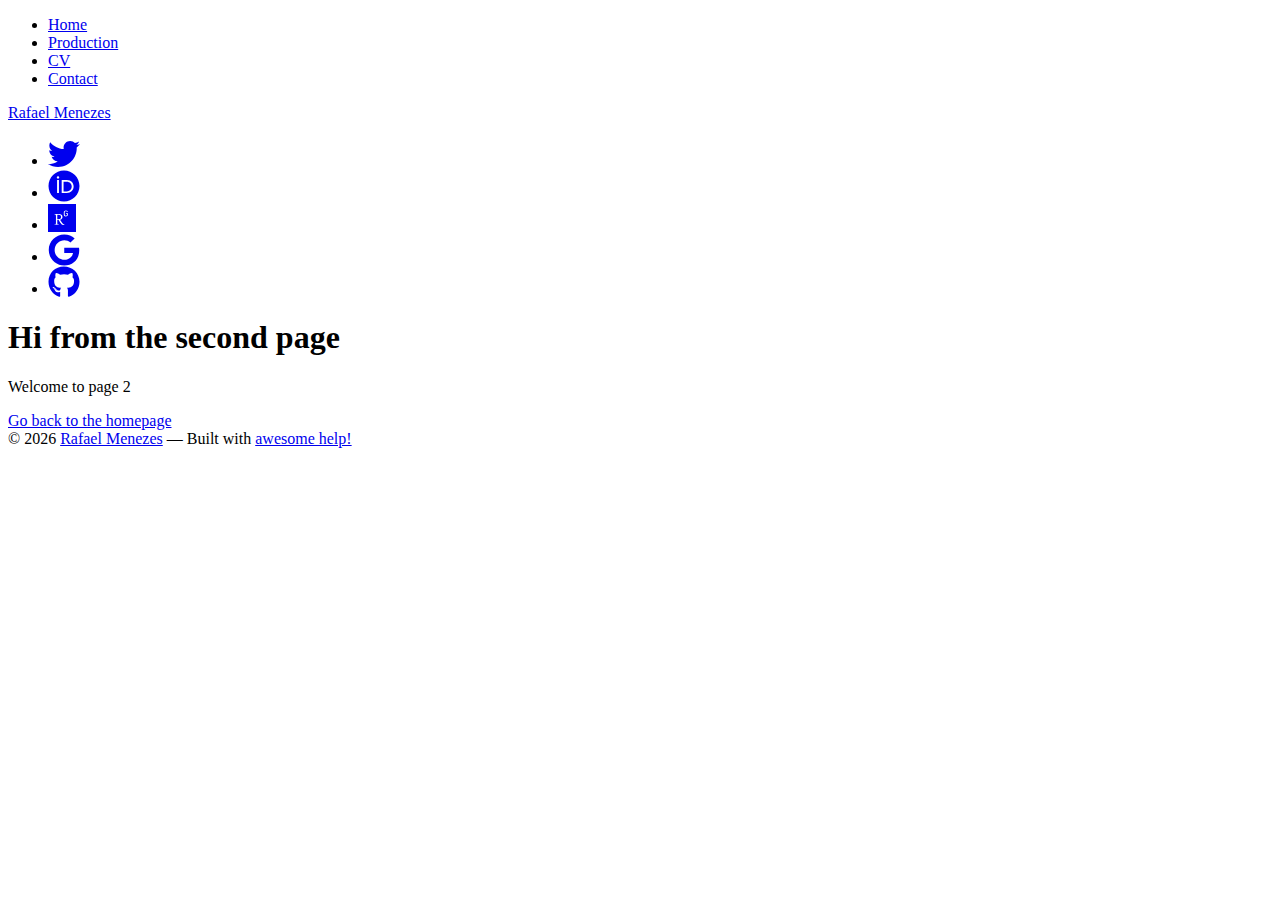
<file: page-2/index.html>
<!DOCTYPE html><html lang="en"><head><meta charSet="utf-8"/><meta http-equiv="x-ua-compatible" content="ie=edge"/><meta name="viewport" content="width=device-width, initial-scale=1, shrink-to-fit=no"/><meta name="generator" content="Gatsby 2.26.1"/><title data-react-helmet="true">Page two | Rafael Menezes</title><meta data-react-helmet="true" name="description" content="My personal website with my Production, CV, Interests and more"/><meta data-react-helmet="true" property="og:title" content="Page two"/><meta data-react-helmet="true" property="og:description" content="My personal website with my Production, CV, Interests and more"/><meta data-react-helmet="true" property="og:type" content="website"/><meta data-react-helmet="true" name="twitter:card" content="summary"/><meta data-react-helmet="true" name="twitter:creator" content="Rafael Menezes"/><meta data-react-helmet="true" name="twitter:title" content="Page two"/><meta data-react-helmet="true" name="twitter:description" content="My personal website with my Production, CV, Interests and more"/><link rel="icon" href="/favicon-32x32.png?v=14518c3d38e841c202483aff4989f8f9" type="image/png"/><link rel="manifest" href="/manifest.webmanifest" crossorigin="anonymous"/><meta name="theme-color" content="#663399"/><link rel="apple-touch-icon" sizes="48x48" href="/icons/icon-48x48.png?v=14518c3d38e841c202483aff4989f8f9"/><link rel="apple-touch-icon" sizes="72x72" href="/icons/icon-72x72.png?v=14518c3d38e841c202483aff4989f8f9"/><link rel="apple-touch-icon" sizes="96x96" href="/icons/icon-96x96.png?v=14518c3d38e841c202483aff4989f8f9"/><link rel="apple-touch-icon" sizes="144x144" href="/icons/icon-144x144.png?v=14518c3d38e841c202483aff4989f8f9"/><link rel="apple-touch-icon" sizes="192x192" href="/icons/icon-192x192.png?v=14518c3d38e841c202483aff4989f8f9"/><link rel="apple-touch-icon" sizes="256x256" href="/icons/icon-256x256.png?v=14518c3d38e841c202483aff4989f8f9"/><link rel="apple-touch-icon" sizes="384x384" href="/icons/icon-384x384.png?v=14518c3d38e841c202483aff4989f8f9"/><link rel="apple-touch-icon" sizes="512x512" href="/icons/icon-512x512.png?v=14518c3d38e841c202483aff4989f8f9"/><link as="script" rel="preload" href="/webpack-runtime-c5d6167e17d4ead9cbe3.js"/><link as="script" rel="preload" href="/framework-bfd7ef3461b6c3f4df60.js"/><link as="script" rel="preload" href="/app-bad1978fa74ede4e055a.js"/><link as="script" rel="preload" href="/cb1608f2-d24416978b9f0b1ad782.js"/><link as="script" rel="preload" href="/a9a7754c-41617136f4ed9ef908b5.js"/><link as="script" rel="preload" href="/commons-ffd27e640b232fdf9e83.js"/><link as="script" rel="preload" href="/component---src-pages-page-2-js-372d843ff497d2168c8c.js"/><link as="fetch" rel="preload" href="/page-data/page-2/page-data.json" crossorigin="anonymous"/><link as="fetch" rel="preload" href="/page-data/sq/d/2326376460.json" crossorigin="anonymous"/><link as="fetch" rel="preload" href="/page-data/sq/d/63159454.json" crossorigin="anonymous"/><link as="fetch" rel="preload" href="/page-data/app-data.json" crossorigin="anonymous"/></head><body><script>
    (function(classNameDark, classNameLight, storageKey) {
      function setClassOnDocumentBody(darkMode) {
        document.body.classList.add(darkMode ? classNameDark : classNameLight);
        document.body.classList.remove(darkMode ? classNameLight : classNameDark);
      }

      var preferDarkQuery = '(prefers-color-scheme: dark)';
      var mql = window.matchMedia(preferDarkQuery);
      var supportsColorSchemeQuery = mql.media === preferDarkQuery;
      var localStorageTheme = null;
      try {
        localStorageTheme = localStorage.getItem(storageKey);
      } catch (err) {}
      var localStorageExists = localStorageTheme !== null;
      if (localStorageExists) {
        localStorageTheme = JSON.parse(localStorageTheme);
      }

      // Determine the source of truth
      if (localStorageExists) {
        // source of truth from localStorage
        setClassOnDocumentBody(localStorageTheme);
      } else if (supportsColorSchemeQuery) {
        // source of truth from system
        setClassOnDocumentBody(mql.matches);
        localStorage.setItem(storageKey, mql.matches);
      } else {
        // source of truth from document.body
        var isDarkMode = document.body.classList.contains(classNameDark);
        localStorage.setItem(storageKey, JSON.stringify(isDarkMode));
      }
    })('dark', 'light', 'darkMode');
  </script><div id="___gatsby"><div style="outline:none" tabindex="-1" id="gatsby-focus-wrapper"><div class="site-wrapper site-head-open" style="align:center"><header class="site-head"><div id="menu" class="site-head-container"><a class="nav-burger" href="#menu"></a><nav id="swup" class="site-head-left"><ul class="nav"><li id="navbar-home" class="nav-home"><a href="/">Home</a></li><li id="navbar-production" class="nav-about"><a href="/production">Production</a></li><li class="nav-elements"><a href="/curriculum-vitae">CV</a></li><li class="nav-elements"><a href="/contact">Contact</a></li></ul></nav><div class="site-head-center"><a class="site-head-logo" href="/">Rafael Menezes</a></div><nav class="site-head-right"><ul class="nav"><li class="nav-icon"><a href="https://twitter.com/raf_menezes"> <svg aria-hidden="true" focusable="false" data-prefix="fab" data-icon="twitter" class="svg-inline--fa fa-twitter fa-w-16 fa-2x " role="img" xmlns="http://www.w3.org/2000/svg" viewBox="0 0 512 512"><path fill="currentColor" d="M459.37 151.716c.325 4.548.325 9.097.325 13.645 0 138.72-105.583 298.558-298.558 298.558-59.452 0-114.68-17.219-161.137-47.106 8.447.974 16.568 1.299 25.34 1.299 49.055 0 94.213-16.568 130.274-44.832-46.132-.975-84.792-31.188-98.112-72.772 6.498.974 12.995 1.624 19.818 1.624 9.421 0 18.843-1.3 27.614-3.573-48.081-9.747-84.143-51.98-84.143-102.985v-1.299c13.969 7.797 30.214 12.67 47.431 13.319-28.264-18.843-46.781-51.005-46.781-87.391 0-19.492 5.197-37.36 14.294-52.954 51.655 63.675 129.3 105.258 216.365 109.807-1.624-7.797-2.599-15.918-2.599-24.04 0-57.828 46.782-104.934 104.934-104.934 30.213 0 57.502 12.67 76.67 33.137 23.715-4.548 46.456-13.32 66.599-25.34-7.798 24.366-24.366 44.833-46.132 57.827 21.117-2.273 41.584-8.122 60.426-16.243-14.292 20.791-32.161 39.308-52.628 54.253z"></path></svg></a></li><li class="nav-icon"><a href="https://orcid.org/0000-0003-2066-3293"> <svg aria-hidden="true" focusable="false" data-prefix="fab" data-icon="orcid" class="svg-inline--fa fa-orcid fa-w-16 fa-2x " role="img" xmlns="http://www.w3.org/2000/svg" viewBox="0 0 512 512"><path fill="currentColor" d="M294.75 188.19h-45.92V342h47.47c67.62 0 83.12-51.34 83.12-76.91 0-41.64-26.54-76.9-84.67-76.9zM256 8C119 8 8 119 8 256s111 248 248 248 248-111 248-248S393 8 256 8zm-80.79 360.76h-29.84v-207.5h29.84zm-14.92-231.14a19.57 19.57 0 1 1 19.57-19.57 19.64 19.64 0 0 1-19.57 19.57zM300 369h-81V161.26h80.6c76.73 0 110.44 54.83 110.44 103.85C410 318.39 368.38 369 300 369z"></path></svg></a></li><li class="nav-icon"><a href="https://www.researchgate.net/profile/Rafael_Menezes8"> <svg aria-hidden="true" focusable="false" data-prefix="fab" data-icon="researchgate" class="svg-inline--fa fa-researchgate fa-w-14 fa-2x " role="img" xmlns="http://www.w3.org/2000/svg" viewBox="0 0 448 512"><path fill="currentColor" d="M0 32v448h448V32H0zm262.2 334.4c-6.6 3-33.2 6-50-14.2-9.2-10.6-25.3-33.3-42.2-63.6-8.9 0-14.7 0-21.4-.6v46.4c0 23.5 6 21.2 25.8 23.9v8.1c-6.9-.3-23.1-.8-35.6-.8-13.1 0-26.1.6-33.6.8v-8.1c15.5-2.9 22-1.3 22-23.9V225c0-22.6-6.4-21-22-23.9V193c25.8 1 53.1-.6 70.9-.6 31.7 0 55.9 14.4 55.9 45.6 0 21.1-16.7 42.2-39.2 47.5 13.6 24.2 30 45.6 42.2 58.9 7.2 7.8 17.2 14.7 27.2 14.7v7.3zm22.9-135c-23.3 0-32.2-15.7-32.2-32.2V167c0-12.2 8.8-30.4 34-30.4s30.4 17.9 30.4 17.9l-10.7 7.2s-5.5-12.5-19.7-12.5c-7.9 0-19.7 7.3-19.7 19.7v26.8c0 13.4 6.6 23.3 17.9 23.3 14.1 0 21.5-10.9 21.5-26.8h-17.9v-10.7h30.4c0 20.5 4.7 49.9-34 49.9zm-116.5 44.7c-9.4 0-13.6-.3-20-.8v-69.7c6.4-.6 15-.6 22.5-.6 23.3 0 37.2 12.2 37.2 34.5 0 21.9-15 36.6-39.7 36.6z"></path></svg></a></li><li class="nav-icon"><a href="https://scholar.google.com/citations?user=FdiqBTgAAAAJ"> <svg aria-hidden="true" focusable="false" data-prefix="fab" data-icon="google" class="svg-inline--fa fa-google fa-w-16 fa-2x " role="img" xmlns="http://www.w3.org/2000/svg" viewBox="0 0 488 512"><path fill="currentColor" d="M488 261.8C488 403.3 391.1 504 248 504 110.8 504 0 393.2 0 256S110.8 8 248 8c66.8 0 123 24.5 166.3 64.9l-67.5 64.9C258.5 52.6 94.3 116.6 94.3 256c0 86.5 69.1 156.6 153.7 156.6 98.2 0 135-70.4 140.8-106.9H248v-85.3h236.1c2.3 12.7 3.9 24.9 3.9 41.4z"></path></svg></a></li><li class="nav-icon"><a href="https://github.com/r-menezes"> <svg aria-hidden="true" focusable="false" data-prefix="fab" data-icon="github" class="svg-inline--fa fa-github fa-w-16 fa-2x " role="img" xmlns="http://www.w3.org/2000/svg" viewBox="0 0 496 512"><path fill="currentColor" d="M165.9 397.4c0 2-2.3 3.6-5.2 3.6-3.3.3-5.6-1.3-5.6-3.6 0-2 2.3-3.6 5.2-3.6 3-.3 5.6 1.3 5.6 3.6zm-31.1-4.5c-.7 2 1.3 4.3 4.3 4.9 2.6 1 5.6 0 6.2-2s-1.3-4.3-4.3-5.2c-2.6-.7-5.5.3-6.2 2.3zm44.2-1.7c-2.9.7-4.9 2.6-4.6 4.9.3 2 2.9 3.3 5.9 2.6 2.9-.7 4.9-2.6 4.6-4.6-.3-1.9-3-3.2-5.9-2.9zM244.8 8C106.1 8 0 113.3 0 252c0 110.9 69.8 205.8 169.5 239.2 12.8 2.3 17.3-5.6 17.3-12.1 0-6.2-.3-40.4-.3-61.4 0 0-70 15-84.7-29.8 0 0-11.4-29.1-27.8-36.6 0 0-22.9-15.7 1.6-15.4 0 0 24.9 2 38.6 25.8 21.9 38.6 58.6 27.5 72.9 20.9 2.3-16 8.8-27.1 16-33.7-55.9-6.2-112.3-14.3-112.3-110.5 0-27.5 7.6-41.3 23.6-58.9-2.6-6.5-11.1-33.3 2.6-67.9 20.9-6.5 69 27 69 27 20-5.6 41.5-8.5 62.8-8.5s42.8 2.9 62.8 8.5c0 0 48.1-33.6 69-27 13.7 34.7 5.2 61.4 2.6 67.9 16 17.7 25.8 31.5 25.8 58.9 0 96.5-58.9 104.2-114.8 110.5 9.2 7.9 17 22.9 17 46.4 0 33.7-.3 75.4-.3 83.6 0 6.5 4.6 14.4 17.3 12.1C428.2 457.8 496 362.9 496 252 496 113.3 383.5 8 244.8 8zM97.2 352.9c-1.3 1-1 3.3.7 5.2 1.6 1.6 3.9 2.3 5.2 1 1.3-1 1-3.3-.7-5.2-1.6-1.6-3.9-2.3-5.2-1zm-10.8-8.1c-.7 1.3.3 2.9 2.3 3.9 1.6 1 3.6.7 4.3-.7.7-1.3-.3-2.9-2.3-3.9-2-.6-3.6-.3-4.3.7zm32.4 35.6c-1.6 1.3-1 4.3 1.3 6.2 2.3 2.3 5.2 2.6 6.5 1 1.3-1.3.7-4.3-1.3-6.2-2.2-2.3-5.2-2.6-6.5-1zm-11.4-14.7c-1.6 1-1.6 3.6 0 5.9 1.6 2.3 4.3 3.3 5.6 2.3 1.6-1.3 1.6-3.9 0-6.2-1.4-2.3-4-3.3-5.6-2z"></path></svg></a></li></ul></nav></div></header><main id="site-main" class="site-main"><div id="swup" class="transition-fade"><h1>Hi from the second page</h1><p>Welcome to page 2</p><a href="/">Go back to the homepage</a></div></main><div class="site-foot">© <!-- -->2024<!-- --> <a href="/">Rafael Menezes</a> — Built with<!-- --> <!-- --> <a href="/refs"> awesome help! </a></div></div></div><div id="gatsby-announcer" style="position:absolute;top:0;width:1px;height:1px;padding:0;overflow:hidden;clip:rect(0, 0, 0, 0);white-space:nowrap;border:0" aria-live="assertive" aria-atomic="true"></div></div><script id="gatsby-script-loader">/*<![CDATA[*/window.pagePath="/page-2/";/*]]>*/</script><script id="gatsby-chunk-mapping">/*<![CDATA[*/window.___chunkMapping={"polyfill":["/polyfill-6eb95600d58ef516e51d.js"],"app":["/app-bad1978fa74ede4e055a.js"],"component---src-pages-404-js":["/component---src-pages-404-js-dc752230c943d7bcbc60.js"],"component---src-pages-contact-js":["/component---src-pages-contact-js-bd1d5c9272b669001abb.js"],"component---src-pages-curriculum-vitae-js":["/component---src-pages-curriculum-vitae-js-5c96459fc417c97d3b3c.js"],"component---src-pages-index-js":["/component---src-pages-index-js-a5e31dde7565bca53f44.js"],"component---src-pages-page-2-js":["/component---src-pages-page-2-js-372d843ff497d2168c8c.js"],"component---src-pages-production-js":["/component---src-pages-production-js-83eaf1a7aa28d9a3b82f.js"],"component---src-pages-refs-js":["/component---src-pages-refs-js-ed5c185249cee6d03c70.js"],"component---src-pages-using-typescript-tsx":["/component---src-pages-using-typescript-tsx-c1a9535a81007e50ad20.js"]};/*]]>*/</script><script src="/polyfill-6eb95600d58ef516e51d.js" nomodule=""></script><script src="/component---src-pages-page-2-js-372d843ff497d2168c8c.js" async=""></script><script src="/commons-ffd27e640b232fdf9e83.js" async=""></script><script src="/a9a7754c-41617136f4ed9ef908b5.js" async=""></script><script src="/cb1608f2-d24416978b9f0b1ad782.js" async=""></script><script src="/app-bad1978fa74ede4e055a.js" async=""></script><script src="/framework-bfd7ef3461b6c3f4df60.js" async=""></script><script src="/webpack-runtime-c5d6167e17d4ead9cbe3.js" async=""></script></body></html>
</file>
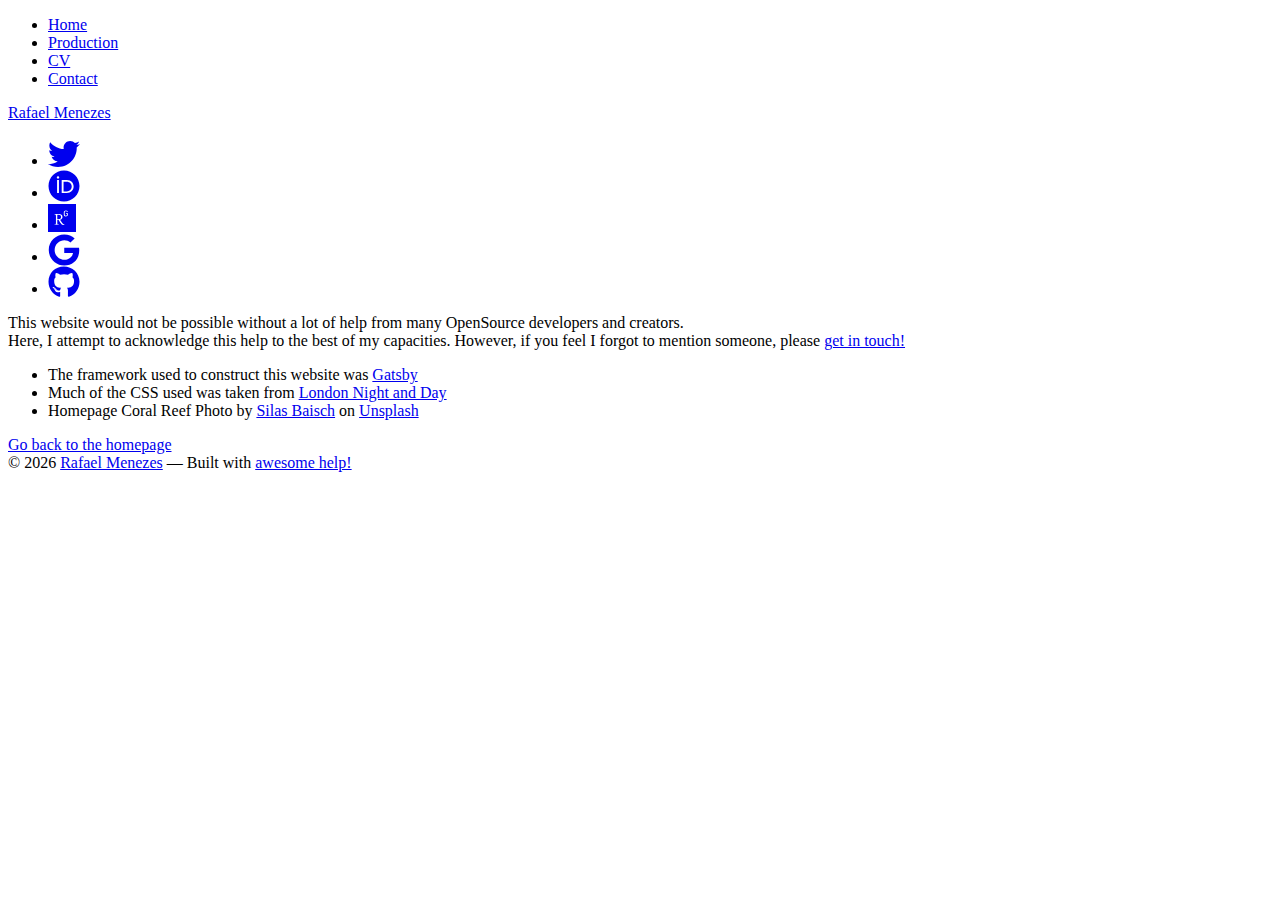
<file: refs/index.html>
<!DOCTYPE html><html lang="en"><head><meta charSet="utf-8"/><meta http-equiv="x-ua-compatible" content="ie=edge"/><meta name="viewport" content="width=device-width, initial-scale=1, shrink-to-fit=no"/><meta name="generator" content="Gatsby 2.26.1"/><title data-react-helmet="true">My References | Rafael Menezes</title><meta data-react-helmet="true" name="description" content="My personal website with my Production, CV, Interests and more"/><meta data-react-helmet="true" property="og:title" content="My References"/><meta data-react-helmet="true" property="og:description" content="My personal website with my Production, CV, Interests and more"/><meta data-react-helmet="true" property="og:type" content="website"/><meta data-react-helmet="true" name="twitter:card" content="summary"/><meta data-react-helmet="true" name="twitter:creator" content="Rafael Menezes"/><meta data-react-helmet="true" name="twitter:title" content="My References"/><meta data-react-helmet="true" name="twitter:description" content="My personal website with my Production, CV, Interests and more"/><link rel="icon" href="/favicon-32x32.png?v=14518c3d38e841c202483aff4989f8f9" type="image/png"/><link rel="manifest" href="/manifest.webmanifest" crossorigin="anonymous"/><meta name="theme-color" content="#663399"/><link rel="apple-touch-icon" sizes="48x48" href="/icons/icon-48x48.png?v=14518c3d38e841c202483aff4989f8f9"/><link rel="apple-touch-icon" sizes="72x72" href="/icons/icon-72x72.png?v=14518c3d38e841c202483aff4989f8f9"/><link rel="apple-touch-icon" sizes="96x96" href="/icons/icon-96x96.png?v=14518c3d38e841c202483aff4989f8f9"/><link rel="apple-touch-icon" sizes="144x144" href="/icons/icon-144x144.png?v=14518c3d38e841c202483aff4989f8f9"/><link rel="apple-touch-icon" sizes="192x192" href="/icons/icon-192x192.png?v=14518c3d38e841c202483aff4989f8f9"/><link rel="apple-touch-icon" sizes="256x256" href="/icons/icon-256x256.png?v=14518c3d38e841c202483aff4989f8f9"/><link rel="apple-touch-icon" sizes="384x384" href="/icons/icon-384x384.png?v=14518c3d38e841c202483aff4989f8f9"/><link rel="apple-touch-icon" sizes="512x512" href="/icons/icon-512x512.png?v=14518c3d38e841c202483aff4989f8f9"/><link as="script" rel="preload" href="/webpack-runtime-43f3894576568dbc9c71.js"/><link as="script" rel="preload" href="/framework-81279cacaab4bdba7685.js"/><link as="script" rel="preload" href="/app-1c2e421d70e1126c3cfc.js"/><link as="script" rel="preload" href="/cb1608f2-53190ea2b59fa37ef743.js"/><link as="script" rel="preload" href="/a9a7754c-fbe31441a93811efbb66.js"/><link as="script" rel="preload" href="/commons-043710084675ff5dd103.js"/><link as="script" rel="preload" href="/component---src-pages-refs-js-3810f2e80ed2f255c58e.js"/><link as="fetch" rel="preload" href="/page-data/refs/page-data.json" crossorigin="anonymous"/><link as="fetch" rel="preload" href="/page-data/sq/d/2326376460.json" crossorigin="anonymous"/><link as="fetch" rel="preload" href="/page-data/sq/d/63159454.json" crossorigin="anonymous"/><link as="fetch" rel="preload" href="/page-data/app-data.json" crossorigin="anonymous"/></head><body><script>
    (function(classNameDark, classNameLight, storageKey) {
      function setClassOnDocumentBody(darkMode) {
        document.body.classList.add(darkMode ? classNameDark : classNameLight);
        document.body.classList.remove(darkMode ? classNameLight : classNameDark);
      }

      var preferDarkQuery = '(prefers-color-scheme: dark)';
      var mql = window.matchMedia(preferDarkQuery);
      var supportsColorSchemeQuery = mql.media === preferDarkQuery;
      var localStorageTheme = null;
      try {
        localStorageTheme = localStorage.getItem(storageKey);
      } catch (err) {}
      var localStorageExists = localStorageTheme !== null;
      if (localStorageExists) {
        localStorageTheme = JSON.parse(localStorageTheme);
      }

      // Determine the source of truth
      if (localStorageExists) {
        // source of truth from localStorage
        setClassOnDocumentBody(localStorageTheme);
      } else if (supportsColorSchemeQuery) {
        // source of truth from system
        setClassOnDocumentBody(mql.matches);
        localStorage.setItem(storageKey, mql.matches);
      } else {
        // source of truth from document.body
        var isDarkMode = document.body.classList.contains(classNameDark);
        localStorage.setItem(storageKey, JSON.stringify(isDarkMode));
      }
    })('dark', 'light', 'darkMode');
  </script><div id="___gatsby"><div style="outline:none" tabindex="-1" id="gatsby-focus-wrapper"><div class="site-wrapper site-head-open" style="align:center"><header class="site-head"><div id="menu" class="site-head-container"><a class="nav-burger" href="#menu"></a><nav id="swup" class="site-head-left"><ul class="nav"><li id="navbar-home" class="nav-home"><a href="/">Home</a></li><li id="navbar-production" class="nav-about"><a href="/production">Production</a></li><li class="nav-elements"><a href="/curriculum-vitae">CV</a></li><li class="nav-elements"><a href="/contact">Contact</a></li></ul></nav><div class="site-head-center"><a class="site-head-logo" href="/">Rafael Menezes</a></div><nav class="site-head-right"><ul class="nav"><li class="nav-icon"><a href="https://twitter.com/raf_menezes"> <svg aria-hidden="true" focusable="false" data-prefix="fab" data-icon="twitter" class="svg-inline--fa fa-twitter fa-w-16 fa-2x " role="img" xmlns="http://www.w3.org/2000/svg" viewBox="0 0 512 512"><path fill="currentColor" d="M459.37 151.716c.325 4.548.325 9.097.325 13.645 0 138.72-105.583 298.558-298.558 298.558-59.452 0-114.68-17.219-161.137-47.106 8.447.974 16.568 1.299 25.34 1.299 49.055 0 94.213-16.568 130.274-44.832-46.132-.975-84.792-31.188-98.112-72.772 6.498.974 12.995 1.624 19.818 1.624 9.421 0 18.843-1.3 27.614-3.573-48.081-9.747-84.143-51.98-84.143-102.985v-1.299c13.969 7.797 30.214 12.67 47.431 13.319-28.264-18.843-46.781-51.005-46.781-87.391 0-19.492 5.197-37.36 14.294-52.954 51.655 63.675 129.3 105.258 216.365 109.807-1.624-7.797-2.599-15.918-2.599-24.04 0-57.828 46.782-104.934 104.934-104.934 30.213 0 57.502 12.67 76.67 33.137 23.715-4.548 46.456-13.32 66.599-25.34-7.798 24.366-24.366 44.833-46.132 57.827 21.117-2.273 41.584-8.122 60.426-16.243-14.292 20.791-32.161 39.308-52.628 54.253z"></path></svg></a></li><li class="nav-icon"><a href="https://orcid.org/0000-0003-2066-3293"> <svg aria-hidden="true" focusable="false" data-prefix="fab" data-icon="orcid" class="svg-inline--fa fa-orcid fa-w-16 fa-2x " role="img" xmlns="http://www.w3.org/2000/svg" viewBox="0 0 512 512"><path fill="currentColor" d="M294.75 188.19h-45.92V342h47.47c67.62 0 83.12-51.34 83.12-76.91 0-41.64-26.54-76.9-84.67-76.9zM256 8C119 8 8 119 8 256s111 248 248 248 248-111 248-248S393 8 256 8zm-80.79 360.76h-29.84v-207.5h29.84zm-14.92-231.14a19.57 19.57 0 1 1 19.57-19.57 19.64 19.64 0 0 1-19.57 19.57zM300 369h-81V161.26h80.6c76.73 0 110.44 54.83 110.44 103.85C410 318.39 368.38 369 300 369z"></path></svg></a></li><li class="nav-icon"><a href="https://www.researchgate.net/profile/Rafael_Menezes8"> <svg aria-hidden="true" focusable="false" data-prefix="fab" data-icon="researchgate" class="svg-inline--fa fa-researchgate fa-w-14 fa-2x " role="img" xmlns="http://www.w3.org/2000/svg" viewBox="0 0 448 512"><path fill="currentColor" d="M0 32v448h448V32H0zm262.2 334.4c-6.6 3-33.2 6-50-14.2-9.2-10.6-25.3-33.3-42.2-63.6-8.9 0-14.7 0-21.4-.6v46.4c0 23.5 6 21.2 25.8 23.9v8.1c-6.9-.3-23.1-.8-35.6-.8-13.1 0-26.1.6-33.6.8v-8.1c15.5-2.9 22-1.3 22-23.9V225c0-22.6-6.4-21-22-23.9V193c25.8 1 53.1-.6 70.9-.6 31.7 0 55.9 14.4 55.9 45.6 0 21.1-16.7 42.2-39.2 47.5 13.6 24.2 30 45.6 42.2 58.9 7.2 7.8 17.2 14.7 27.2 14.7v7.3zm22.9-135c-23.3 0-32.2-15.7-32.2-32.2V167c0-12.2 8.8-30.4 34-30.4s30.4 17.9 30.4 17.9l-10.7 7.2s-5.5-12.5-19.7-12.5c-7.9 0-19.7 7.3-19.7 19.7v26.8c0 13.4 6.6 23.3 17.9 23.3 14.1 0 21.5-10.9 21.5-26.8h-17.9v-10.7h30.4c0 20.5 4.7 49.9-34 49.9zm-116.5 44.7c-9.4 0-13.6-.3-20-.8v-69.7c6.4-.6 15-.6 22.5-.6 23.3 0 37.2 12.2 37.2 34.5 0 21.9-15 36.6-39.7 36.6z"></path></svg></a></li><li class="nav-icon"><a href="https://scholar.google.com/citations?user=FdiqBTgAAAAJ"> <svg aria-hidden="true" focusable="false" data-prefix="fab" data-icon="google" class="svg-inline--fa fa-google fa-w-16 fa-2x " role="img" xmlns="http://www.w3.org/2000/svg" viewBox="0 0 488 512"><path fill="currentColor" d="M488 261.8C488 403.3 391.1 504 248 504 110.8 504 0 393.2 0 256S110.8 8 248 8c66.8 0 123 24.5 166.3 64.9l-67.5 64.9C258.5 52.6 94.3 116.6 94.3 256c0 86.5 69.1 156.6 153.7 156.6 98.2 0 135-70.4 140.8-106.9H248v-85.3h236.1c2.3 12.7 3.9 24.9 3.9 41.4z"></path></svg></a></li><li class="nav-icon"><a href="https://github.com/r-menezes"> <svg aria-hidden="true" focusable="false" data-prefix="fab" data-icon="github" class="svg-inline--fa fa-github fa-w-16 fa-2x " role="img" xmlns="http://www.w3.org/2000/svg" viewBox="0 0 496 512"><path fill="currentColor" d="M165.9 397.4c0 2-2.3 3.6-5.2 3.6-3.3.3-5.6-1.3-5.6-3.6 0-2 2.3-3.6 5.2-3.6 3-.3 5.6 1.3 5.6 3.6zm-31.1-4.5c-.7 2 1.3 4.3 4.3 4.9 2.6 1 5.6 0 6.2-2s-1.3-4.3-4.3-5.2c-2.6-.7-5.5.3-6.2 2.3zm44.2-1.7c-2.9.7-4.9 2.6-4.6 4.9.3 2 2.9 3.3 5.9 2.6 2.9-.7 4.9-2.6 4.6-4.6-.3-1.9-3-3.2-5.9-2.9zM244.8 8C106.1 8 0 113.3 0 252c0 110.9 69.8 205.8 169.5 239.2 12.8 2.3 17.3-5.6 17.3-12.1 0-6.2-.3-40.4-.3-61.4 0 0-70 15-84.7-29.8 0 0-11.4-29.1-27.8-36.6 0 0-22.9-15.7 1.6-15.4 0 0 24.9 2 38.6 25.8 21.9 38.6 58.6 27.5 72.9 20.9 2.3-16 8.8-27.1 16-33.7-55.9-6.2-112.3-14.3-112.3-110.5 0-27.5 7.6-41.3 23.6-58.9-2.6-6.5-11.1-33.3 2.6-67.9 20.9-6.5 69 27 69 27 20-5.6 41.5-8.5 62.8-8.5s42.8 2.9 62.8 8.5c0 0 48.1-33.6 69-27 13.7 34.7 5.2 61.4 2.6 67.9 16 17.7 25.8 31.5 25.8 58.9 0 96.5-58.9 104.2-114.8 110.5 9.2 7.9 17 22.9 17 46.4 0 33.7-.3 75.4-.3 83.6 0 6.5 4.6 14.4 17.3 12.1C428.2 457.8 496 362.9 496 252 496 113.3 383.5 8 244.8 8zM97.2 352.9c-1.3 1-1 3.3.7 5.2 1.6 1.6 3.9 2.3 5.2 1 1.3-1 1-3.3-.7-5.2-1.6-1.6-3.9-2.3-5.2-1zm-10.8-8.1c-.7 1.3.3 2.9 2.3 3.9 1.6 1 3.6.7 4.3-.7.7-1.3-.3-2.9-2.3-3.9-2-.6-3.6-.3-4.3.7zm32.4 35.6c-1.6 1.3-1 4.3 1.3 6.2 2.3 2.3 5.2 2.6 6.5 1 1.3-1.3.7-4.3-1.3-6.2-2.2-2.3-5.2-2.6-6.5-1zm-11.4-14.7c-1.6 1-1.6 3.6 0 5.9 1.6 2.3 4.3 3.3 5.6 2.3 1.6-1.3 1.6-3.9 0-6.2-1.4-2.3-4-3.3-5.6-2z"></path></svg></a></li></ul></nav></div></header><main id="site-main" class="site-main"><div id="swup" class="transition-fade"><p>This website would not be possible without a lot of help from many OpenSource developers and creators.<br/>Here, I attempt to acknowledge this help to the best of my capacities. However, if you feel I forgot to mention someone, please <a href="/contact"> get in touch!</a></p><ul><li>The framework used to construct this website was <a href="https://www.gatsbyjs.com">Gatsby</a></li><li>Much of the CSS used was taken from <a href="https://github.com/jooplaan/gatsby-london-night-and-day"> London Night and Day </a></li><li>Homepage Coral Reef Photo by <a href="https://unsplash.com/@silasbaisch">Silas Baisch</a> on <a href="https://unsplash.com/">Unsplash</a></li></ul><a href="/">Go back to the homepage</a></div></main><div class="site-foot">© <!-- -->2021<!-- --> <a href="/">Rafael Menezes</a> — Built with<!-- --> <!-- --> <a href="/refs"> awesome help! </a></div></div></div><div id="gatsby-announcer" style="position:absolute;top:0;width:1px;height:1px;padding:0;overflow:hidden;clip:rect(0, 0, 0, 0);white-space:nowrap;border:0" aria-live="assertive" aria-atomic="true"></div></div><script id="gatsby-script-loader">/*<![CDATA[*/window.pagePath="/refs/";/*]]>*/</script><script id="gatsby-chunk-mapping">/*<![CDATA[*/window.___chunkMapping={"polyfill":["/polyfill-f5ec1ff06108d0c85bab.js"],"app":["/app-1c2e421d70e1126c3cfc.js"],"component---src-pages-404-js":["/component---src-pages-404-js-d487937a7e4a5f083a8b.js"],"component---src-pages-contact-js":["/component---src-pages-contact-js-45a9051c4c83b186cb51.js"],"component---src-pages-curriculum-vitae-js":["/component---src-pages-curriculum-vitae-js-5689448d4d10da7fc4be.js"],"component---src-pages-index-js":["/component---src-pages-index-js-84e513b3943cd968f7df.js"],"component---src-pages-production-js":["/component---src-pages-production-js-72947b6895c40f664fe2.js"],"component---src-pages-refs-js":["/component---src-pages-refs-js-3810f2e80ed2f255c58e.js"]};/*]]>*/</script><script src="/polyfill-f5ec1ff06108d0c85bab.js" nomodule=""></script><script src="/component---src-pages-refs-js-3810f2e80ed2f255c58e.js" async=""></script><script src="/commons-043710084675ff5dd103.js" async=""></script><script src="/a9a7754c-fbe31441a93811efbb66.js" async=""></script><script src="/cb1608f2-53190ea2b59fa37ef743.js" async=""></script><script src="/app-1c2e421d70e1126c3cfc.js" async=""></script><script src="/framework-81279cacaab4bdba7685.js" async=""></script><script src="/webpack-runtime-43f3894576568dbc9c71.js" async=""></script></body></html>
</file>
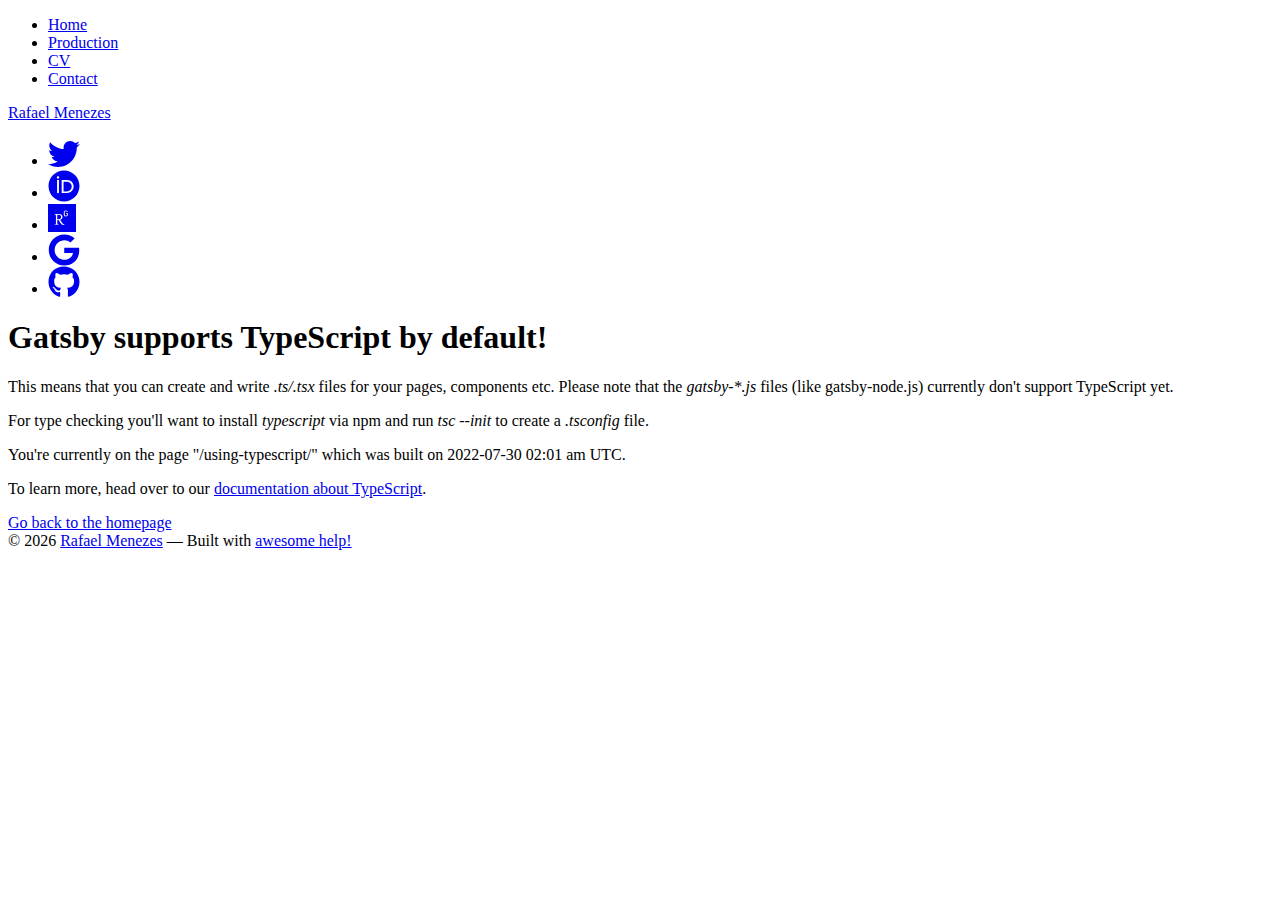
<file: using-typescript/index.html>
<!DOCTYPE html><html lang="en"><head><meta charSet="utf-8"/><meta http-equiv="x-ua-compatible" content="ie=edge"/><meta name="viewport" content="width=device-width, initial-scale=1, shrink-to-fit=no"/><meta name="generator" content="Gatsby 2.26.1"/><title data-react-helmet="true">Using TypeScript | Rafael Menezes</title><meta data-react-helmet="true" name="description" content="My personal website with my Production, CV, Interests and more"/><meta data-react-helmet="true" property="og:title" content="Using TypeScript"/><meta data-react-helmet="true" property="og:description" content="My personal website with my Production, CV, Interests and more"/><meta data-react-helmet="true" property="og:type" content="website"/><meta data-react-helmet="true" name="twitter:card" content="summary"/><meta data-react-helmet="true" name="twitter:creator" content="Rafael Menezes"/><meta data-react-helmet="true" name="twitter:title" content="Using TypeScript"/><meta data-react-helmet="true" name="twitter:description" content="My personal website with my Production, CV, Interests and more"/><link rel="icon" href="/favicon-32x32.png?v=14518c3d38e841c202483aff4989f8f9" type="image/png"/><link rel="manifest" href="/manifest.webmanifest" crossorigin="anonymous"/><meta name="theme-color" content="#663399"/><link rel="apple-touch-icon" sizes="48x48" href="/icons/icon-48x48.png?v=14518c3d38e841c202483aff4989f8f9"/><link rel="apple-touch-icon" sizes="72x72" href="/icons/icon-72x72.png?v=14518c3d38e841c202483aff4989f8f9"/><link rel="apple-touch-icon" sizes="96x96" href="/icons/icon-96x96.png?v=14518c3d38e841c202483aff4989f8f9"/><link rel="apple-touch-icon" sizes="144x144" href="/icons/icon-144x144.png?v=14518c3d38e841c202483aff4989f8f9"/><link rel="apple-touch-icon" sizes="192x192" href="/icons/icon-192x192.png?v=14518c3d38e841c202483aff4989f8f9"/><link rel="apple-touch-icon" sizes="256x256" href="/icons/icon-256x256.png?v=14518c3d38e841c202483aff4989f8f9"/><link rel="apple-touch-icon" sizes="384x384" href="/icons/icon-384x384.png?v=14518c3d38e841c202483aff4989f8f9"/><link rel="apple-touch-icon" sizes="512x512" href="/icons/icon-512x512.png?v=14518c3d38e841c202483aff4989f8f9"/><link as="script" rel="preload" href="/webpack-runtime-c5d6167e17d4ead9cbe3.js"/><link as="script" rel="preload" href="/framework-bfd7ef3461b6c3f4df60.js"/><link as="script" rel="preload" href="/app-bad1978fa74ede4e055a.js"/><link as="script" rel="preload" href="/cb1608f2-d24416978b9f0b1ad782.js"/><link as="script" rel="preload" href="/a9a7754c-41617136f4ed9ef908b5.js"/><link as="script" rel="preload" href="/commons-ffd27e640b232fdf9e83.js"/><link as="script" rel="preload" href="/component---src-pages-using-typescript-tsx-c1a9535a81007e50ad20.js"/><link as="fetch" rel="preload" href="/page-data/using-typescript/page-data.json" crossorigin="anonymous"/><link as="fetch" rel="preload" href="/page-data/sq/d/2326376460.json" crossorigin="anonymous"/><link as="fetch" rel="preload" href="/page-data/sq/d/63159454.json" crossorigin="anonymous"/><link as="fetch" rel="preload" href="/page-data/app-data.json" crossorigin="anonymous"/></head><body><script>
    (function(classNameDark, classNameLight, storageKey) {
      function setClassOnDocumentBody(darkMode) {
        document.body.classList.add(darkMode ? classNameDark : classNameLight);
        document.body.classList.remove(darkMode ? classNameLight : classNameDark);
      }

      var preferDarkQuery = '(prefers-color-scheme: dark)';
      var mql = window.matchMedia(preferDarkQuery);
      var supportsColorSchemeQuery = mql.media === preferDarkQuery;
      var localStorageTheme = null;
      try {
        localStorageTheme = localStorage.getItem(storageKey);
      } catch (err) {}
      var localStorageExists = localStorageTheme !== null;
      if (localStorageExists) {
        localStorageTheme = JSON.parse(localStorageTheme);
      }

      // Determine the source of truth
      if (localStorageExists) {
        // source of truth from localStorage
        setClassOnDocumentBody(localStorageTheme);
      } else if (supportsColorSchemeQuery) {
        // source of truth from system
        setClassOnDocumentBody(mql.matches);
        localStorage.setItem(storageKey, mql.matches);
      } else {
        // source of truth from document.body
        var isDarkMode = document.body.classList.contains(classNameDark);
        localStorage.setItem(storageKey, JSON.stringify(isDarkMode));
      }
    })('dark', 'light', 'darkMode');
  </script><div id="___gatsby"><div style="outline:none" tabindex="-1" id="gatsby-focus-wrapper"><div class="site-wrapper site-head-open" style="align:center"><header class="site-head"><div id="menu" class="site-head-container"><a class="nav-burger" href="#menu"></a><nav id="swup" class="site-head-left"><ul class="nav"><li id="navbar-home" class="nav-home"><a href="/">Home</a></li><li id="navbar-production" class="nav-about"><a href="/production">Production</a></li><li class="nav-elements"><a href="/curriculum-vitae">CV</a></li><li class="nav-elements"><a href="/contact">Contact</a></li></ul></nav><div class="site-head-center"><a class="site-head-logo" href="/">Rafael Menezes</a></div><nav class="site-head-right"><ul class="nav"><li class="nav-icon"><a href="https://twitter.com/raf_menezes"> <svg aria-hidden="true" focusable="false" data-prefix="fab" data-icon="twitter" class="svg-inline--fa fa-twitter fa-w-16 fa-2x " role="img" xmlns="http://www.w3.org/2000/svg" viewBox="0 0 512 512"><path fill="currentColor" d="M459.37 151.716c.325 4.548.325 9.097.325 13.645 0 138.72-105.583 298.558-298.558 298.558-59.452 0-114.68-17.219-161.137-47.106 8.447.974 16.568 1.299 25.34 1.299 49.055 0 94.213-16.568 130.274-44.832-46.132-.975-84.792-31.188-98.112-72.772 6.498.974 12.995 1.624 19.818 1.624 9.421 0 18.843-1.3 27.614-3.573-48.081-9.747-84.143-51.98-84.143-102.985v-1.299c13.969 7.797 30.214 12.67 47.431 13.319-28.264-18.843-46.781-51.005-46.781-87.391 0-19.492 5.197-37.36 14.294-52.954 51.655 63.675 129.3 105.258 216.365 109.807-1.624-7.797-2.599-15.918-2.599-24.04 0-57.828 46.782-104.934 104.934-104.934 30.213 0 57.502 12.67 76.67 33.137 23.715-4.548 46.456-13.32 66.599-25.34-7.798 24.366-24.366 44.833-46.132 57.827 21.117-2.273 41.584-8.122 60.426-16.243-14.292 20.791-32.161 39.308-52.628 54.253z"></path></svg></a></li><li class="nav-icon"><a href="https://orcid.org/0000-0003-2066-3293"> <svg aria-hidden="true" focusable="false" data-prefix="fab" data-icon="orcid" class="svg-inline--fa fa-orcid fa-w-16 fa-2x " role="img" xmlns="http://www.w3.org/2000/svg" viewBox="0 0 512 512"><path fill="currentColor" d="M294.75 188.19h-45.92V342h47.47c67.62 0 83.12-51.34 83.12-76.91 0-41.64-26.54-76.9-84.67-76.9zM256 8C119 8 8 119 8 256s111 248 248 248 248-111 248-248S393 8 256 8zm-80.79 360.76h-29.84v-207.5h29.84zm-14.92-231.14a19.57 19.57 0 1 1 19.57-19.57 19.64 19.64 0 0 1-19.57 19.57zM300 369h-81V161.26h80.6c76.73 0 110.44 54.83 110.44 103.85C410 318.39 368.38 369 300 369z"></path></svg></a></li><li class="nav-icon"><a href="https://www.researchgate.net/profile/Rafael_Menezes8"> <svg aria-hidden="true" focusable="false" data-prefix="fab" data-icon="researchgate" class="svg-inline--fa fa-researchgate fa-w-14 fa-2x " role="img" xmlns="http://www.w3.org/2000/svg" viewBox="0 0 448 512"><path fill="currentColor" d="M0 32v448h448V32H0zm262.2 334.4c-6.6 3-33.2 6-50-14.2-9.2-10.6-25.3-33.3-42.2-63.6-8.9 0-14.7 0-21.4-.6v46.4c0 23.5 6 21.2 25.8 23.9v8.1c-6.9-.3-23.1-.8-35.6-.8-13.1 0-26.1.6-33.6.8v-8.1c15.5-2.9 22-1.3 22-23.9V225c0-22.6-6.4-21-22-23.9V193c25.8 1 53.1-.6 70.9-.6 31.7 0 55.9 14.4 55.9 45.6 0 21.1-16.7 42.2-39.2 47.5 13.6 24.2 30 45.6 42.2 58.9 7.2 7.8 17.2 14.7 27.2 14.7v7.3zm22.9-135c-23.3 0-32.2-15.7-32.2-32.2V167c0-12.2 8.8-30.4 34-30.4s30.4 17.9 30.4 17.9l-10.7 7.2s-5.5-12.5-19.7-12.5c-7.9 0-19.7 7.3-19.7 19.7v26.8c0 13.4 6.6 23.3 17.9 23.3 14.1 0 21.5-10.9 21.5-26.8h-17.9v-10.7h30.4c0 20.5 4.7 49.9-34 49.9zm-116.5 44.7c-9.4 0-13.6-.3-20-.8v-69.7c6.4-.6 15-.6 22.5-.6 23.3 0 37.2 12.2 37.2 34.5 0 21.9-15 36.6-39.7 36.6z"></path></svg></a></li><li class="nav-icon"><a href="https://scholar.google.com/citations?user=FdiqBTgAAAAJ"> <svg aria-hidden="true" focusable="false" data-prefix="fab" data-icon="google" class="svg-inline--fa fa-google fa-w-16 fa-2x " role="img" xmlns="http://www.w3.org/2000/svg" viewBox="0 0 488 512"><path fill="currentColor" d="M488 261.8C488 403.3 391.1 504 248 504 110.8 504 0 393.2 0 256S110.8 8 248 8c66.8 0 123 24.5 166.3 64.9l-67.5 64.9C258.5 52.6 94.3 116.6 94.3 256c0 86.5 69.1 156.6 153.7 156.6 98.2 0 135-70.4 140.8-106.9H248v-85.3h236.1c2.3 12.7 3.9 24.9 3.9 41.4z"></path></svg></a></li><li class="nav-icon"><a href="https://github.com/r-menezes"> <svg aria-hidden="true" focusable="false" data-prefix="fab" data-icon="github" class="svg-inline--fa fa-github fa-w-16 fa-2x " role="img" xmlns="http://www.w3.org/2000/svg" viewBox="0 0 496 512"><path fill="currentColor" d="M165.9 397.4c0 2-2.3 3.6-5.2 3.6-3.3.3-5.6-1.3-5.6-3.6 0-2 2.3-3.6 5.2-3.6 3-.3 5.6 1.3 5.6 3.6zm-31.1-4.5c-.7 2 1.3 4.3 4.3 4.9 2.6 1 5.6 0 6.2-2s-1.3-4.3-4.3-5.2c-2.6-.7-5.5.3-6.2 2.3zm44.2-1.7c-2.9.7-4.9 2.6-4.6 4.9.3 2 2.9 3.3 5.9 2.6 2.9-.7 4.9-2.6 4.6-4.6-.3-1.9-3-3.2-5.9-2.9zM244.8 8C106.1 8 0 113.3 0 252c0 110.9 69.8 205.8 169.5 239.2 12.8 2.3 17.3-5.6 17.3-12.1 0-6.2-.3-40.4-.3-61.4 0 0-70 15-84.7-29.8 0 0-11.4-29.1-27.8-36.6 0 0-22.9-15.7 1.6-15.4 0 0 24.9 2 38.6 25.8 21.9 38.6 58.6 27.5 72.9 20.9 2.3-16 8.8-27.1 16-33.7-55.9-6.2-112.3-14.3-112.3-110.5 0-27.5 7.6-41.3 23.6-58.9-2.6-6.5-11.1-33.3 2.6-67.9 20.9-6.5 69 27 69 27 20-5.6 41.5-8.5 62.8-8.5s42.8 2.9 62.8 8.5c0 0 48.1-33.6 69-27 13.7 34.7 5.2 61.4 2.6 67.9 16 17.7 25.8 31.5 25.8 58.9 0 96.5-58.9 104.2-114.8 110.5 9.2 7.9 17 22.9 17 46.4 0 33.7-.3 75.4-.3 83.6 0 6.5 4.6 14.4 17.3 12.1C428.2 457.8 496 362.9 496 252 496 113.3 383.5 8 244.8 8zM97.2 352.9c-1.3 1-1 3.3.7 5.2 1.6 1.6 3.9 2.3 5.2 1 1.3-1 1-3.3-.7-5.2-1.6-1.6-3.9-2.3-5.2-1zm-10.8-8.1c-.7 1.3.3 2.9 2.3 3.9 1.6 1 3.6.7 4.3-.7.7-1.3-.3-2.9-2.3-3.9-2-.6-3.6-.3-4.3.7zm32.4 35.6c-1.6 1.3-1 4.3 1.3 6.2 2.3 2.3 5.2 2.6 6.5 1 1.3-1.3.7-4.3-1.3-6.2-2.2-2.3-5.2-2.6-6.5-1zm-11.4-14.7c-1.6 1-1.6 3.6 0 5.9 1.6 2.3 4.3 3.3 5.6 2.3 1.6-1.3 1.6-3.9 0-6.2-1.4-2.3-4-3.3-5.6-2z"></path></svg></a></li></ul></nav></div></header><main id="site-main" class="site-main"><div id="swup" class="transition-fade"><h1>Gatsby supports TypeScript by default!</h1><p>This means that you can create and write <em>.ts/.tsx</em> files for your pages, components etc. Please note that the <em>gatsby-*.js</em> files (like gatsby-node.js) currently don&#x27;t support TypeScript yet.</p><p>For type checking you&#x27;ll want to install <em>typescript</em> via npm and run <em>tsc --init</em> to create a <em>.tsconfig</em> file.</p><p>You&#x27;re currently on the page &quot;<!-- -->/*<!-- -->&quot; which was built on <!-- -->2022-07-30 02:01 am UTC<!-- -->.</p><p>To learn more, head over to our <a href="https://www.gatsbyjs.com/docs/typescript/">documentation about TypeScript</a>.</p><a href="/">Go back to the homepage</a></div></main><div class="site-foot">© <!-- -->2022<!-- --> <a href="/">Rafael Menezes</a> — Built with<!-- --> <!-- --> <a href="/refs"> awesome help! </a></div></div></div><div id="gatsby-announcer" style="position:absolute;top:0;width:1px;height:1px;padding:0;overflow:hidden;clip:rect(0, 0, 0, 0);white-space:nowrap;border:0" aria-live="assertive" aria-atomic="true"></div></div><script id="gatsby-script-loader">/*<![CDATA[*/window.pagePath="/using-typescript/";/*]]>*/</script><script id="gatsby-chunk-mapping">/*<![CDATA[*/window.___chunkMapping={"polyfill":["/polyfill-6eb95600d58ef516e51d.js"],"app":["/app-bad1978fa74ede4e055a.js"],"component---src-pages-404-js":["/component---src-pages-404-js-dc752230c943d7bcbc60.js"],"component---src-pages-contact-js":["/component---src-pages-contact-js-bd1d5c9272b669001abb.js"],"component---src-pages-curriculum-vitae-js":["/component---src-pages-curriculum-vitae-js-5c96459fc417c97d3b3c.js"],"component---src-pages-index-js":["/component---src-pages-index-js-a5e31dde7565bca53f44.js"],"component---src-pages-page-2-js":["/component---src-pages-page-2-js-372d843ff497d2168c8c.js"],"component---src-pages-production-js":["/component---src-pages-production-js-83eaf1a7aa28d9a3b82f.js"],"component---src-pages-refs-js":["/component---src-pages-refs-js-ed5c185249cee6d03c70.js"],"component---src-pages-using-typescript-tsx":["/component---src-pages-using-typescript-tsx-c1a9535a81007e50ad20.js"]};/*]]>*/</script><script src="/polyfill-6eb95600d58ef516e51d.js" nomodule=""></script><script src="/component---src-pages-using-typescript-tsx-c1a9535a81007e50ad20.js" async=""></script><script src="/commons-ffd27e640b232fdf9e83.js" async=""></script><script src="/a9a7754c-41617136f4ed9ef908b5.js" async=""></script><script src="/cb1608f2-d24416978b9f0b1ad782.js" async=""></script><script src="/app-bad1978fa74ede4e055a.js" async=""></script><script src="/framework-bfd7ef3461b6c3f4df60.js" async=""></script><script src="/webpack-runtime-c5d6167e17d4ead9cbe3.js" async=""></script></body></html>
</file>
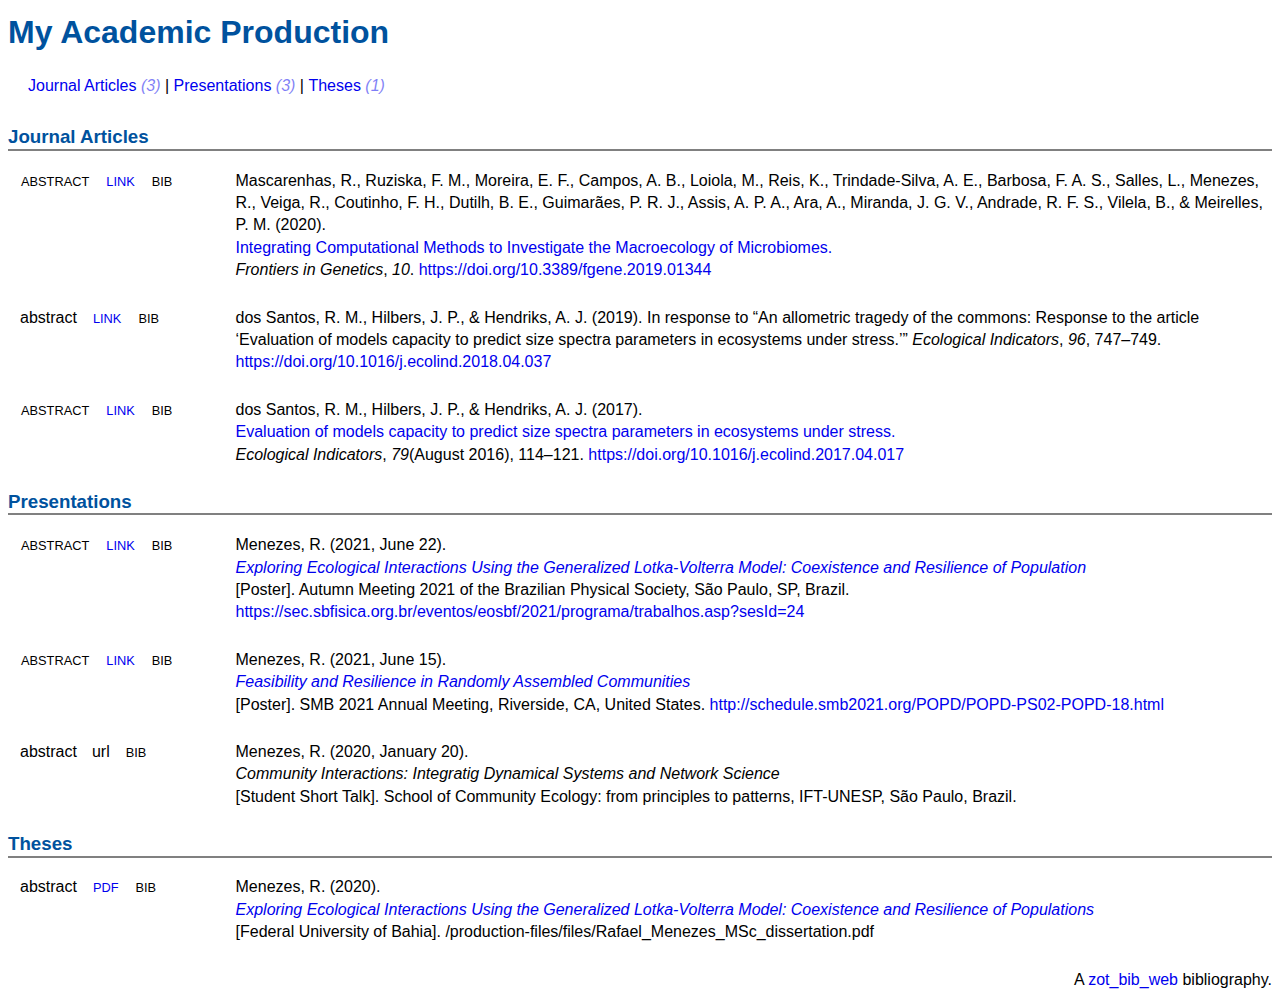
<file: production-files/mybib.html>
<!DOCTYPE html><html lang="en"><head><meta charset="UTF-8"><title>My Academic Production</title><link rel="stylesheet" type="text/css" href="mybib/bibStyle.css"><style type="text/css" id="zoterostylesheet" >
.bibshowhide {display:none;}
.bib-venue-short, .bib-venue {display:none;}.bib-venue-short::before, .bib-venue::before, .blink a::before  {content: attr(data-before);}.blink {margin:0;margin-right:15px;padding:0;display:none;}</style></head><body><div class="bibliography"><script type="text/javascript" src="mybib/clipboard.min.js"></script><script type="text/javascript" src="mybib/jquery.min.js"></script><script type="text/javascript">jQuery(document).ready(function () {jQuery('.blink a').click(showThis);
        jQuery("div.bib").add("div.cite").append('\n<button class="btn"><img src="mybib/clippy.svg" width=13 alt="Copy to clipboard"></button>');
            new Clipboard('.btn',{
    text: function(trigger) {
    var prevCol = trigger.parentNode.style.color;
    trigger.parentNode.style.color="grey";
    setTimeout(function(){trigger.parentNode.style.color=prevCol;}, 200);
    return trigger.parentNode.childNodes[0].textContent;}});
        jQuery(".bib-venue-short").each(function(){$(this).attr('data-before', $(this).html()); $(this).html("")});
        jQuery(".blink a").each(function(){$(this).attr('data-before', $(this).html()); $(this).html("")});
        });
function dwnD(data) {
    filename = "article.ris"
    var pom = document.createElement('a');
    var isSafari = navigator.vendor && navigator.vendor.indexOf('Apple') > -1 && navigator.userAgent && !navigator.userAgent.match('CriOS');
    var mime = (isSafari?"text/plain":"application/x-research-info-systems");
    pom.href = window.URL.createObjectURL(new Blob([atob(data)], {type: mime+";charset=utf-8"}));
    pom.download = filename;
    document.body.appendChild(pom);
    pom.click();
    setTimeout(function(){document.body.removeChild(pom);}, 100);
    return(void(0));}
function showThis(e) {
    elem = e.target;
    if (elem.parentNode) {
    var elems = elem.parentNode.parentNode.getElementsByTagName('*');
    for (i in elems) {
            if((' ' + elems[i].className + ' ').indexOf(' ' + 'bibshowhide' + ' ') > -1)
            { if (elems[i].parentNode != elem.parentNode)
        elems[i].style.display = 'none';
            }}
    elems = elem.parentNode.getElementsByTagName('*');
    for (i in elems) {
            if((' ' + elems[i].className + ' ').indexOf(' ' + 'bibshowhide' + ' ') > -1)
        { elems[i].style.display = 'block';
          hideagain = elems[i];
              e.stopPropagation();
          turnoff = function(e){
          if (! jQuery.contains(this, e.target))
              this.style.display = 'none';
          else
              jQuery(document).one("click",turnoff_b); // rebind itself
          }
          turnoff_b = turnoff.bind(elems[i])
          jQuery(document).one("click",turnoff_b);
              return(void(0));
            }}}
    return(void(0));}
function changeCSS() {
    if (!document.styleSheets) return;
    var theRules = new Array();
    //ss = document.styleSheets[document.styleSheets.length-1];
    var ss = document.getElementById('zoterostylesheet');
    if (ss) {
    ss = ss.sheet
    if (ss.cssRules)
            theRules = ss.cssRules
    else if (ss.rules)
            theRules = ss.rules
    else return;
    theRules[theRules.length-1].style.display = 'inline';
    }
}
changeCSS();
</script><h1 class="title">My Academic Production</h1>
<div id="bib-preamble" style="visibility:hidden;"><ul id="bib-cat-collection" class="bib-cat"><li class='link'><a style='white-space: nowrap;' href='#' onclick='searchF(["ADBHRPE3"],"Journal Articles",1);return false;'>Journal Articles<span class='cat_count'> (3)</span></a></li>
<li class='link'><a style='white-space: nowrap;' href='#' onclick='searchF(["YM8IKNXT"],"Presentations",1);return false;'>Presentations<span class='cat_count'> (3)</span></a></li>
<li class='link'><a style='white-space: nowrap;' href='#' onclick='searchF(["92GJ4FJV"],"Theses",1);return false;'>Theses<span class='cat_count'> (1)</span></a></li>
</ul><script type="text/javascript">
  function getURLParameter(name) {
    return decodeURIComponent((new RegExp('[?|&]' + name + '=' + '([^&;]+?)(&|#|;|$)').exec(location.search)||[,""])[1].replace(/\+/g, '%20'))||null;
  }
  jQuery( document ).ready(function() {
    jQuery('#pubSearchBox,#bib-preamble').css("visibility","visible");
    var kw = getURLParameter("keyword");
    if (kw) {
        jQuery('#pubSearchInputBox').val(kw);
        searchF([kw]);
    }
  });
  jQuery.expr[":"].icontains = jQuery.expr.createPseudo(function(arg) {
    return function( elem ) {
        return jQuery(elem).text().toUpperCase().indexOf(arg.toUpperCase()) >= 0;
    };});
function searchF(searchTerms, shown, disjunctive) {
  var i=document.pubSearchBox.keyword.value;
  searchTerms = searchTerms || (i!=""&&i.split(" "));
  shown = shown || searchTerms;
  jQuery(".bib-item").css("display", "none");
  var q = ".bib-item";
  if (disjunctive)
  { for (x in searchTerms) {jQuery(".bib-item:icontains('"+searchTerms[x]+"')").css("display", "block");}
  }
  else
  { jQuery.each(searchTerms, function(i,x) {q = q + ":icontains('"+x+"')";});
    jQuery(q).css("display", "block");}
  jQuery("#searchTermSectionTitle").html(searchTerms.length>0?"<a href='#' onclick='searchF([]);'>&#x2715;</a> "+shown:"");
  jQuery(".collectiontitle").parent(".full-bib-section,.short-bib-section").css("display", "block");
  jQuery(".collectiontitle").parent(".full-bib-section,.short-bib-section").each(function(){
    var y = jQuery(this).find(".bib-item:visible");
    if (y.length==0) {jQuery(this).css("display","none");}
  });
}
  jQuery(function() {    // <== Doc ready
  // stackoverflow q 3971524
    var inputVal = jQuery("#pubSearchInputBox").val(),
        timer,
        checkForChange = function() {
            var self = this; // or just use .bind(this)
            if (timer) { clearTimeout(timer); }
            // check for change of the text field after each key up
            timer = setTimeout(function() {
                if(self.value != inputVal) {
                    searchF();
                    inputVal = self.value
                }
            }, 250);
        };
    jQuery("#pubSearchInputBox").bind('keyup paste cut', checkForChange);
});</script></div><div class="full-bib-section"><a id='ZXV38F8J' style='{display: block; position: relative; top: -150px; visibility: hidden;}'></a></div><div class="full-bib-section"><a id='ADBHRPE3' style='{display: block; position: relative; top: -150px; visibility: hidden;}'></a><h3 class="collectiontitle">Journal Articles</h3>
<div class="bib-item"><div class="bib-details"><div class="csl-entry">Mascarenhas, R., Ruziska, F. M., Moreira, E. F., Campos, A. B., Loiola, M., Reis, K., Trindade-Silva, A. E., Barbosa, F. A. S., Salles, L., Menezes, R., Veiga, R., Coutinho, F. H., Dutilh, B. E., Guimarães, P. R. J., Assis, A. P. A., Ara, A., Miranda, J. G. V., Andrade, R. F. S., Vilela, B., &amp; Meirelles, P. M. (2020). <span class="doctitle"><a class="doctitle" href="https://www.frontiersin.org/articles/10.3389/fgene.2019.01344/full">Integrating Computational Methods to Investigate the Macroecology of Microbiomes.</a></span> <i>Frontiers in Genetics</i>, <i>10</i>. <a href="https://doi.org/10.3389/fgene.2019.01344">https://doi.org/10.3389/fgene.2019.01344</a></div><span class='bib-kw' style='display:none;'>ADBHRPE3 ZXV38F8J year__2020 venue_short__Front. Genet. type__Frontiers "Special scales" "co-occurrence networks" "machine learning" "microbial community modeling" "microbial macroecology"</span></div><div class="bib-venue">Frontiers in Genetics</div><div class="bib-venue-short">Front. Genet.</div><div class="blinkitems"><div class="blink"><a    >Abstract</a><div class="bibshowhide"><div class="abstract">Studies in microbiology have long been mostly restricted to small spatial scales. However‚ recent technological advances‚ such as new sequencing methodologies‚ have ushered an era of large-scale sequencing of environmental DNA data from multiple biomes worldwide. These global datasets can now be used to explore long standing questions of microbial ecology. New methodological approaches and concepts are being developed to study such large-scale patterns in microbial communities‚ resulting in new perspectives that represents a significant advances for both microbiology and macroecology. Here‚ we identify and review important conceptual‚ computational‚ and methodological challenges and opportunities in microbial macroecology. Specifically‚ we discuss the challenges of handling and analyzing large amounts of microbiome data to understand taxa distribution and co-occurrence patterns. We also discuss approaches for modeling microbial communities based on environmental data‚ including information on biological interactions to make full use of available Big Data. Finally‚ we summarize the methods presented in a general approach aimed to aid microbiologists in addressing fundamental questions in microbial macroecology‚ including classical propositions (such as “everything is everywhere‚ but the environment selects”) as well as applied ecological problems‚ such as those posed by human induced global environmental changes.</div></div></div><div class="blink"><a   href="https://www.frontiersin.org/articles/10.3389/fgene.2019.01344/full" >link</a></div><div class="blink"><a    >BIB</a><div class="bibshowhide"><div class="bib">@article{mascarenhas2020integrating,
	title = {Integrating {Computational} {Methods} to {Investigate} the {Macroecology} of {Microbiomes}},
	volume = {10},
	issn = {1664-8021},
	url = {https://www.frontiersin.org/articles/10.3389/fgene.2019.01344/full},
	doi = {10.3389/fgene.2019.01344},
	language = {English},
	urldate = {2020-10-14},
	journal = {Frontiers in Genetics},
	author = {Mascarenhas, Rilquer and Ruziska, Flávia M. and Moreira, Eduardo Freitas and Campos, Amanda B. and Loiola, Miguel and Reis, Kaike and Trindade-Silva, Amaro E. and Barbosa, Felipe A. S. and Salles, Lucas and Menezes, Rafael and Veiga, Rafael and Coutinho, Felipe H. and Dutilh, Bas E. and Guimarães, Paulo R. Jr and Assis, Ana Paula A. and Ara, Anderson and Miranda, José G. V. and Andrade, Roberto F. S. and Vilela, Bruno and Meirelles, Pedro Milet},
	year = {2020},
	keywords = {Special scales, co-occurrence networks, machine learning, microbial community modeling, microbial macroecology},
}</div></div></div><span class='Z3988' title='url_ver=Z39.88-2004&amp;ctx_ver=Z39.88-2004&amp;rfr_id=info%3Asid%2Fzotero.org%3A2&amp;rft_id=info%3Adoi%2F10.3389%2Ffgene.2019.01344&amp;rft_val_fmt=info%3Aofi%2Ffmt%3Akev%3Amtx%3Ajournal&amp;rft.genre=article&amp;rft.atitle=Integrating%20Computational%20Methods%20to%20Investigate%20the%20Macroecology%20of%20Microbiomes&amp;rft.jtitle=Frontiers%20in%20Genetics&amp;rft.stitle=Front.%20Genet.&amp;rft.volume=10&amp;rft.aufirst=Rilquer&amp;rft.aulast=Mascarenhas&amp;rft.au=Rilquer%20Mascarenhas&amp;rft.au=Fl%C3%A1via%20M.%20Ruziska&amp;rft.au=Eduardo%20Freitas%20Moreira&amp;rft.au=Amanda%20B.%20Campos&amp;rft.au=Miguel%20Loiola&amp;rft.au=Kaike%20Reis&amp;rft.au=Amaro%20E.%20Trindade-Silva&amp;rft.au=Felipe%20A.%20S.%20Barbosa&amp;rft.au=Lucas%20Salles&amp;rft.au=Rafael%20Menezes&amp;rft.au=Rafael%20Veiga&amp;rft.au=Felipe%20H.%20Coutinho&amp;rft.au=Bas%20E.%20Dutilh&amp;rft.au=Paulo%20R.%20Jr%20Guimar%C3%A3es&amp;rft.au=Ana%20Paula%20A.%20Assis&amp;rft.au=Anderson%20Ara&amp;rft.au=Jos%C3%A9%20G.%20V.%20Miranda&amp;rft.au=Roberto%20F.%20S.%20Andrade&amp;rft.au=Bruno%20Vilela&amp;rft.au=Pedro%20Milet%20Meirelles&amp;rft.date=2020&amp;rft.issn=1664-8021&amp;rft.language=English'></span></div></div><div class="bib-item"><div class="bib-details"><div class="csl-entry">dos Santos, R. M., Hilbers, J. P., &amp; Hendriks, A. J. (2019). In response to “An allometric tragedy of the commons: Response to the article ‘Evaluation of models capacity to predict size spectra parameters in ecosystems under stress.’” <i>Ecological Indicators</i>, <i>96</i>, 747–749. <a href="https://doi.org/10.1016/j.ecolind.2018.04.037">https://doi.org/10.1016/j.ecolind.2018.04.037</a></div><span class='bib-kw' style='display:none;'>ADBHRPE3 ZXV38F8J year__2019 venue_short__Ecological Indicators type__journalArticle ""</span></div><div class="bib-venue">Ecological Indicators</div><div class="bib-venue-short">Ecological Indicators</div><div class="blinkitems"><div class="blink"><span class="label">abstract</span></div><div class="blink"><a   href="https://linkinghub.elsevier.com/retrieve/pii/S1470160X18302905" >link</a></div><div class="blink"><a    >BIB</a><div class="bibshowhide"><div class="bib">@article{dos_santos_response_2019,
	title = {In response to “{An} allometric tragedy of the commons: {Response} to the article ‘{Evaluation} of models capacity to predict size spectra parameters in ecosystems under stress’”},
	volume = {96},
	issn = {1470160X},
	shorttitle = {In response to “{An} allometric tragedy of the commons},
	url = {https://linkinghub.elsevier.com/retrieve/pii/S1470160X18302905},
	doi = {10.1016/j.ecolind.2018.04.037},
	language = {English},
	urldate = {2021-01-02},
	journal = {Ecological Indicators},
	author = {dos Santos, Rafael Menezes and Hilbers, Jelle Peter and Hendriks, Aalbert Jan},
	month = jan,
	year = {2019},
	pages = {747--749},
}</div></div></div><span class='Z3988' title='url_ver=Z39.88-2004&amp;ctx_ver=Z39.88-2004&amp;rfr_id=info%3Asid%2Fzotero.org%3A2&amp;rft_id=info%3Adoi%2F10.1016%2Fj.ecolind.2018.04.037&amp;rft_val_fmt=info%3Aofi%2Ffmt%3Akev%3Amtx%3Ajournal&amp;rft.genre=article&amp;rft.atitle=In%20response%20to%20%E2%80%9CAn%20allometric%20tragedy%20of%20the%20commons%3A%20Response%20to%20the%20article%20%E2%80%98Evaluation%20of%20models%20capacity%20to%20predict%20size%20spectra%20parameters%20in%20ecosystems%20under%20stress%E2%80%99%E2%80%9D&amp;rft.jtitle=Ecological%20Indicators&amp;rft.stitle=Ecological%20Indicators&amp;rft.volume=96&amp;rft.aufirst=Rafael%20Menezes&amp;rft.aulast=dos%20Santos&amp;rft.au=Rafael%20Menezes%20dos%20Santos&amp;rft.au=Jelle%20Peter%20Hilbers&amp;rft.au=Aalbert%20Jan%20Hendriks&amp;rft.date=2019-01&amp;rft.pages=747-749&amp;rft.spage=747&amp;rft.epage=749&amp;rft.issn=1470160X&amp;rft.language=English'></span></div></div><div class="bib-item"><div class="bib-details"><div class="csl-entry">dos Santos, R. M., Hilbers, J. P., &amp; Hendriks, A. J. (2017). <span class="doctitle"><a class="doctitle" href="http://dx.doi.org/10.1016/j.ecolind.2017.04.017">Evaluation of models capacity to predict size spectra parameters in ecosystems under stress.</a></span> <i>Ecological Indicators</i>, <i>79</i>(August 2016), 114–121. <a href="https://doi.org/10.1016/j.ecolind.2017.04.017">https://doi.org/10.1016/j.ecolind.2017.04.017</a></div><span class='bib-kw' style='display:none;'>ADBHRPE3 ZXV38F8J year__2017 type__journalArticle ""</span></div><div class="bib-venue">Ecological Indicators</div><div class="blinkitems"><div class="blink"><a    >Abstract</a><div class="bibshowhide"><div class="abstract">Size spectra are important indicators of biomass distribution‚ for fundamental understanding as well as for application in management. While many size spectra models have been developed‚ it is unclear how response to stress varies across models and in comparison to data. In the present study‚ we therefor collected papers on empirical size spectra in stressed aquatic ecosystems and compared the results to theoretical models’ predictions from literature. A general decrease of the slope‚ as suggested by most of the studied models‚ is supported by the data found. The investigated empirical studies revealed a strong trend for the slope: 40 out of 57 studies reported a decrease with stress. Deviations from the linear model increased in 10 out of 20 cases and the intercept became larger in 25 out of 43 cases. The data concerning specific impact drivers is generally consistent and supportive of current expert opinions. Our results support that an integration of deviation from the linear model and intercept in the size spectra models could provide better coupling between modeling and field surveys for some stressors.</div></div></div><div class="blink"><a   href="http://dx.doi.org/10.1016/j.ecolind.2017.04.017" >link</a></div><div class="blink"><a    >BIB</a><div class="bibshowhide"><div class="bib">@article{dos_santos_evaluation_2017,
	title = {Evaluation of models capacity to predict size spectra parameters in ecosystems under stress},
	volume = {79},
	issn = {1470160X},
	url = {http://dx.doi.org/10.1016/j.ecolind.2017.04.017},
	doi = {10.1016/j.ecolind.2017.04.017},
	language = {English},
	number = {August 2016},
	journal = {Ecological Indicators},
	author = {dos Santos, Rafael Menezes and Hilbers, Jelle Peter and Hendriks, Aalbert Jan},
	year = {2017},
	pages = {114--121},
}</div></div></div><span class='Z3988' title='url_ver=Z39.88-2004&amp;ctx_ver=Z39.88-2004&amp;rfr_id=info%3Asid%2Fzotero.org%3A2&amp;rft_id=info%3Adoi%2F10.1016%2Fj.ecolind.2017.04.017&amp;rft_val_fmt=info%3Aofi%2Ffmt%3Akev%3Amtx%3Ajournal&amp;rft.genre=article&amp;rft.atitle=Evaluation%20of%20models%20capacity%20to%20predict%20size%20spectra%20parameters%20in%20ecosystems%20under%20stress&amp;rft.jtitle=Ecological%20Indicators&amp;rft.volume=79&amp;rft.issue=August%202016&amp;rft.aufirst=Rafael%20Menezes&amp;rft.aulast=dos%20Santos&amp;rft.au=Rafael%20Menezes%20dos%20Santos&amp;rft.au=Jelle%20Peter%20Hilbers&amp;rft.au=Aalbert%20Jan%20Hendriks&amp;rft.date=2017&amp;rft.pages=114-121&amp;rft.spage=114&amp;rft.epage=121&amp;rft.issn=1470160X&amp;rft.language=English'></span></div></div></div><div class="full-bib-section"><a id='YM8IKNXT' style='{display: block; position: relative; top: -150px; visibility: hidden;}'></a><h3 class="collectiontitle">Presentations</h3>
<div class="bib-item"><div class="bib-details"><div class="csl-entry">Menezes, R. (2021, June 22). <span class="doctitle"><a class="doctitle" href="https://sec.sbfisica.org.br/eventos/eosbf/2021/programa/trabalhos.asp?sesId=24"><i>Exploring Ecological Interactions Using the Generalized Lotka-Volterra Model: Coexistence and Resilience of Population</i></a></span> [Poster]. Autumn Meeting 2021 of the Brazilian Physical Society, São Paulo, SP, Brazil. <a href="https://sec.sbfisica.org.br/eventos/eosbf/2021/programa/trabalhos.asp?sesId=24">https://sec.sbfisica.org.br/eventos/eosbf/2021/programa/trabalhos.asp?sesId=24</a></div><span class='bib-kw' style='display:none;'>YM8IKNXT ZXV38F8J year__2021 type__presentation ""</span></div><div class="blinkitems"><div class="blink"><a    >Abstract</a><div class="bibshowhide"><div class="abstract">To understand ecological communities‚ we must understand the complex dynamical patterns that emerge from population interactions. Indeed‚ ecological communities are non-randomly assembled‚ and the interactions between populations have distinct architectures or topologies. Through this structure of interactions‚ populations and species influence each other’s growth in an intricate manner. These dynamics unveils itself in community-wide emergent properties‚ such as community stability. During the last century‚ many central advancements in ecology stemmed from mathematical methods based on dynamical systems theory. More recently‚ the representation of ecological communities as complex networks‚ such as food webs and competitive or mutualistic networks‚ provided additional insights into the ecology of communities. Several authors contributed to our current knowledge on the interplay between the structure and dynamics of complex ecosystems. Despite the extensive developments in this area‚ many questions are not yet settled. Notably‚ the distribution of each type of dynamics (attractors) in ecological models was seldomly studied in favor of the assumption of equilibrium. Additionally‚ an approach exploring the ubiquity of known results linking community stability to structurerelated parameters in the parameter space is of great importance. In this study‚ we aim at contributing to this endeavor by performing simulations based on the generalized Lotka-Volterra model (gLV) across a wide parameter space range. In accordance‚ our research objective is to present an overview of the gLV asymptotic dynamics‚ coexistence‚ and resilience by performing a comprehensive computational exploration integrating variability in type‚ intensity‚ and distribution of interspecific ecological interactions. We found that different dynamics of ecological communities can be described by specific parametrizations of the gLV‚ despite a large prevalence of parameter combinations leading to unlimited growth of some populations in the community. We were also able to detect known patterns‚ such as the negative impact of cooperation upon the resilience of communities and the occurrence of competitive exclusion in speciose communities. Significantly‚ our research contributes to the longstanding question of the interconnections between the structure and stability of ecological communities.</div></div></div><div class="blink"><a   href="https://sec.sbfisica.org.br/eventos/eosbf/2021/programa/trabalhos.asp?sesId=24" >link</a></div><div class="blink"><a    >BIB</a><div class="bibshowhide"><div class="bib">@misc{menezes2021exploring,
	address = {São Paulo, SP, Brazil},
	type = {Poster},
	title = {Exploring {Ecological} {Interactions} {Using} the {Generalized} {Lotka}-{Volterra} {Model}: {Coexistence} and {Resilience} of {Population}},
	url = {https://sec.sbfisica.org.br/eventos/eosbf/2021/programa/trabalhos.asp?sesId=24},
	language = {English},
	author = {Menezes, Rafael},
	collaborator = {Campos, Amanda and Bacelar, Flora and Meirelles, Pedro and Pinho, Suani},
	month = jun,
	year = {2021},
}</div></div></div><span class='Z3988' title='url_ver=Z39.88-2004&amp;ctx_ver=Z39.88-2004&amp;rfr_id=info%3Asid%2Fzotero.org%3A2&amp;rft_val_fmt=info%3Aofi%2Ffmt%3Akev%3Amtx%3Adc&amp;rft.type=presentation&amp;rft.title=Exploring%20Ecological%20Interactions%20Using%20the%20Generalized%20Lotka-Volterra%20Model%3A%20Coexistence%20and%20Resilience%20of%20Population&amp;rft.description=To%20understand%20ecological%20communities%2C%20we%20must%20understand%20the%20complex%20dynamical%20patterns%20that%20emerge%20from%20population%20interactions.%20Indeed%2C%20ecological%20communities%20are%20non-randomly%20assembled%2C%20and%20the%20interactions%20between%20populations%20have%20distinct%20architectures%20or%20topologies.%20Through%20this%20structure%20of%20interactions%2C%20populations%20and%20species%20influence%20each%20other%E2%80%99s%20growth%20in%20an%20intricate%20manner.%20These%20dynamics%20unveils%20itself%20in%20community-wide%20emergent%20properties%2C%20such%20as%20community%20stability.%20During%20the%20last%20century%2C%20many%20central%20advancements%20in%20ecology%20stemmed%20from%20mathematical%20methods%20based%20on%20dynamical%20systems%20theory.%20More%20recently%2C%20the%20representation%20of%20ecological%20communities%20as%20complex%20networks%2C%20such%20as%20food%20webs%20and%20competitive%20or%20mutualistic%20networks%2C%20provided%20additional%20insights%20into%20the%20ecology%20of%20communities.%20Several%20authors%20contributed%20to%20our%20current%20knowledge%20on%20the%20interplay%20between%20the%20structure%20and%20dynamics%20of%20complex%20ecosystems.%20Despite%20the%20extensive%20developments%20in%20this%20area%2C%20many%20questions%20are%20not%20yet%20settled.%20Notably%2C%20the%20distribution%20of%20each%20type%20of%20dynamics%20(attractors)%20in%20ecological%20models%20was%20seldomly%20studied%20in%20favor%20of%20the%20assumption%20of%20equilibrium.%20Additionally%2C%20an%20approach%20exploring%20the%20ubiquity%20of%20known%20results%20linking%20community%20stability%20to%20structurerelated%20parameters%20in%20the%20parameter%20space%20is%20of%20great%20importance.%20In%20this%20study%2C%20we%20aim%20at%20contributing%20to%20this%20endeavor%20by%20performing%20simulations%20based%20on%20the%20generalized%20Lotka-Volterra%20model%20(gLV)%20across%20a%20wide%20parameter%20space%20range.%20In%20accordance%2C%20our%20research%20objective%20is%20to%20present%20an%20overview%20of%20the%20gLV%20asymptotic%20dynamics%2C%20coexistence%2C%20and%20resilience%20by%20performing%20a%20comprehensive%20computational%20exploration%20integrating%20variability%20in%20type%2C%20intensity%2C%20and%20distribution%20of%20interspecific%20ecological%20interactions.%20We%20found%20that%20different%20dynamics%20of%20ecological%20communities%20can%20be%20described%20by%20specific%20parametrizations%20of%20the%20gLV%2C%20despite%20a%20large%20prevalence%20of%20parameter%20combinations%20leading%20to%20unlimited%20growth%20of%20some%20populations%20in%20the%20community.%20We%20were%20also%20able%20to%20detect%20known%20patterns%2C%20such%20as%20the%20negative%20impact%20of%20cooperation%20upon%20the%20resilience%20of%20communities%20and%20the%20occurrence%20of%20competitive%20exclusion%20in%20speciose%20communities.%20Significantly%2C%20our%20research%20contributes%20to%20the%20longstanding%20question%20of%20the%20interconnections%20between%20the%20structure%20and%20stability%20of%20ecological%20communities.&amp;rft.identifier=https%3A%2F%2Fsec.sbfisica.org.br%2Feventos%2Feosbf%2F2021%2Fprograma%2Ftrabalhos.asp%3FsesId%3D24&amp;rft.aufirst=Rafael&amp;rft.aulast=Menezes&amp;rft.au=Rafael%20Menezes&amp;rft.au=Amanda%20Campos&amp;rft.au=Flora%20Bacelar&amp;rft.au=Pedro%20Meirelles&amp;rft.au=Suani%20Pinho&amp;rft.date=2021-06-22&amp;rft.language=English'></span></div></div><div class="bib-item"><div class="bib-details"><div class="csl-entry">Menezes, R. (2021, June 15). <span class="doctitle"><a class="doctitle" href="http://schedule.smb2021.org/POPD/POPD-PS02-POPD-18.html"><i>Feasibility and Resilience in Randomly Assembled Communities</i></a></span> [Poster]. SMB 2021 Annual Meeting, Riverside, CA, United States. <a href="http://schedule.smb2021.org/POPD/POPD-PS02-POPD-18.html">http://schedule.smb2021.org/POPD/POPD-PS02-POPD-18.html</a></div><span class='bib-kw' style='display:none;'>YM8IKNXT ZXV38F8J year__2021 type__presentation ""</span></div><div class="blinkitems"><div class="blink"><a    >Abstract</a><div class="bibshowhide"><div class="abstract">As our world faces ever-increasing pressure upon many natural environments‚ it is essential to understand the stability of ecological communities. One of the crucial aspects of stability in rich communities is resilience‚ which entails information on how quickly the community can recover from small fluctuations in the densities of the populations. Equally relevant is their feasibility‚ which is indicative of how likely all the populations in the community can coexist‚ on the assumption that relative growth rates are variable. Despite substantial advancements in the investigation of these measures of stability‚ their interplay remains largely unexplored. In this work‚ we performed a comprehensive ecologically-informed exploration of the parameter space of the generalized Lotka-Volterra model integrating variability in type‚ intensity‚ and distribution of interspecific ecological interactions to study the broad patterns linking these two aspects of stability. We found a positive correlation between resilience and feasibility‚ suggesting that more resilient communities are more likely to be feasible. Additionally‚ we also found that communities with lower densities and intensities of interactions and more competition/exploitation are more resilient‚ and communities with equal proportions of positive and negative interactions are more feasible. Our study highlights the importance of investigations integrating different aspects of ecological stability.</div></div></div><div class="blink"><a   href="http://schedule.smb2021.org/POPD/POPD-PS02-POPD-18.html" >link</a></div><div class="blink"><a    >BIB</a><div class="bibshowhide"><div class="bib">@misc{menezes2021feasibility,
	address = {Riverside, CA, United States},
	type = {Poster},
	title = {Feasibility and {Resilience} in {Randomly} {Assembled} {Communities}},
	url = {http://schedule.smb2021.org/POPD/POPD-PS02-POPD-18.html},
	language = {English},
	author = {Menezes, Rafael},
	collaborator = {Campos, Amanda and Bacelar, Flora and Meirelles, Pedro and Pinho, Suani},
	month = jun,
	year = {2021},
}</div></div></div><span class='Z3988' title='url_ver=Z39.88-2004&amp;ctx_ver=Z39.88-2004&amp;rfr_id=info%3Asid%2Fzotero.org%3A2&amp;rft_val_fmt=info%3Aofi%2Ffmt%3Akev%3Amtx%3Adc&amp;rft.type=presentation&amp;rft.title=Feasibility%20and%20Resilience%20in%20Randomly%20Assembled%20Communities&amp;rft.description=As%20our%20world%20faces%20ever-increasing%20pressure%20upon%20many%20natural%20environments%2C%20it%20is%20essential%20to%20understand%20the%20stability%20of%20ecological%20communities.%20One%20of%20the%20crucial%20aspects%20of%20stability%20in%20rich%20communities%20is%20resilience%2C%20which%20entails%20information%20on%20how%20quickly%20the%20community%20can%20recover%20from%20small%20fluctuations%20in%20the%20densities%20of%20the%20populations.%20Equally%20relevant%20is%20their%20feasibility%2C%20which%20is%20indicative%20of%20how%20likely%20all%20the%20populations%20in%20the%20community%20can%20coexist%2C%20on%20the%20assumption%20that%20relative%20growth%20rates%20are%20variable.%20Despite%20substantial%20advancements%20in%20the%20investigation%20of%20these%20measures%20of%20stability%2C%20their%20interplay%20remains%20largely%20unexplored.%20In%20this%20work%2C%20we%20performed%20a%20comprehensive%20ecologically-informed%20exploration%20of%20the%20parameter%20space%20of%20the%20generalized%20Lotka-Volterra%20model%20integrating%20variability%20in%20type%2C%20intensity%2C%20and%20distribution%20of%20interspecific%20ecological%20interactions%20to%20study%20the%20broad%20patterns%20linking%20these%20two%20aspects%20of%20stability.%20We%20found%20a%20positive%20correlation%20between%20resilience%20and%20feasibility%2C%20suggesting%20that%20more%20resilient%20communities%20are%20more%20likely%20to%20be%20feasible.%20Additionally%2C%20we%20also%20found%20that%20communities%20with%20lower%20densities%20and%20intensities%20of%20interactions%20and%20more%20competition%2Fexploitation%20are%20more%20resilient%2C%20and%20communities%20with%20equal%20proportions%20of%20positive%20and%20negative%20interactions%20are%20more%20feasible.%20Our%20study%20highlights%20the%20importance%20of%20investigations%20integrating%20different%20aspects%20of%20ecological%20stability.&amp;rft.identifier=http%3A%2F%2Fschedule.smb2021.org%2FPOPD%2FPOPD-PS02-POPD-18.html&amp;rft.aufirst=Rafael&amp;rft.aulast=Menezes&amp;rft.au=Rafael%20Menezes&amp;rft.au=Amanda%20Campos&amp;rft.au=Flora%20Bacelar&amp;rft.au=Pedro%20Meirelles&amp;rft.au=Suani%20Pinho&amp;rft.date=2021-06-15&amp;rft.language=English'></span></div></div><div class="bib-item"><div class="bib-details"><div class="csl-entry">Menezes, R. (2020, January 20). <span class="doctitle"><i>Community Interactions: Integratig Dynamical Systems and Network Science</i></span> [Student Short Talk]. School of Community Ecology: from principles to patterns, IFT-UNESP, São Paulo, Brazil.</div><span class='bib-kw' style='display:none;'>YM8IKNXT ZXV38F8J year__2020 type__presentation ""</span></div><div class="blinkitems"><div class="blink"><span class="label">abstract</span></div><div class="blink"><span class="label">url</span></div><div class="blink"><a    >BIB</a><div class="bibshowhide"><div class="bib">@misc{menezes2020community,
	address = {IFT-UNESP, São Paulo, Brazil},
	type = {Student {Short} {Talk}},
	title = {Community {Interactions}: {Integratig} {Dynamical} {Systems} and {Network} {Science}},
	language = {English},
	author = {Menezes, Rafael},
	month = jan,
	year = {2020},
}</div></div></div><span class='Z3988' title='url_ver=Z39.88-2004&amp;ctx_ver=Z39.88-2004&amp;rfr_id=info%3Asid%2Fzotero.org%3A2&amp;rft_val_fmt=info%3Aofi%2Ffmt%3Akev%3Amtx%3Adc&amp;rft.type=presentation&amp;rft.title=Community%20Interactions%3A%20Integratig%20Dynamical%20Systems%20and%20Network%20Science&amp;rft.aufirst=Rafael&amp;rft.aulast=Menezes&amp;rft.au=Rafael%20Menezes&amp;rft.date=2020-01-20&amp;rft.language=English'></span></div></div></div><div class="full-bib-section"><a id='92GJ4FJV' style='{display: block; position: relative; top: -150px; visibility: hidden;}'></a><h3 class="collectiontitle">Theses</h3>
<div class="bib-item"><div class="bib-details"><div class="csl-entry">Menezes, R. (2020). <span class="doctitle"><a class="doctitle" href="/production-files/files/Rafael_Menezes_MSc_dissertation.pdf"><i>Exploring Ecological Interactions Using the Generalized Lotka-Volterra Model: Coexistence and Resilience of Populations</i></a></span> [Federal University of Bahia]. /production-files/files/Rafael_Menezes_MSc_dissertation.pdf</div><span class='bib-kw' style='display:none;'>92GJ4FJV ZXV38F8J year__2020 type__thesis ""</span></div><div class="blinkitems"><div class="blink"><span class="label">abstract</span></div><div class="blink"><a   href="/production-files/files/Rafael_Menezes_MSc_dissertation.pdf" >PDF</a></div><div class="blink"><a    >BIB</a><div class="bibshowhide"><div class="bib">@phdthesis{menezes2020exploring,
	address = {Salvador},
	title = {Exploring {Ecological} {Interactions} {Using} the {Generalized} {Lotka}-{Volterra} {Model}: {Coexistence} and {Resilience} of {Populations}},
	url = {/production-files/files/Rafael_Menezes_MSc_dissertation.pdf},
	language = {English},
	school = {Federal University of Bahia},
	author = {Menezes, Rafael},
	month = dec,
	year = {2020},
}</div></div></div><span class='Z3988' title='url_ver=Z39.88-2004&amp;ctx_ver=Z39.88-2004&amp;rfr_id=info%3Asid%2Fzotero.org%3A2&amp;rft_val_fmt=info%3Aofi%2Ffmt%3Akev%3Amtx%3Adissertation&amp;rft.title=Exploring%20Ecological%20Interactions%20Using%20the%20Generalized%20Lotka-Volterra%20Model%3A%20Coexistence%20and%20Resilience%20of%20Populations&amp;rft.inst=Federal%20University%20of%20Bahia&amp;rft.aufirst=Rafael&amp;rft.aulast=Menezes&amp;rft.au=Rafael%20Menezes&amp;rft.date=2020-12-15&amp;rft.tpages=128&amp;rft.language=English'></span></div></div></div><div id="zbw_credits" style="text-align:right;">A <a href="https://github.com/davidswelt/zot_bib_web">zot_bib_web</a> bibliography.</div></div></body></html>
</file>
<file: production-files/mybib/bibStyle.css>
/* The bibliography */
div.bibliography 
{
    font-family: Ubuntu, BlinkMacSystemFont, -apple-system, 'Segoe UI', Roboto, Helvetica, Arial, sans-serif;
       /* font-family:'Lato',Arial,Geneva, sans-serif; */
       font-weight:400;
       line-height:1.4em;
   }

@media print
{
    #bib-preamble {display:none !important;}
}

a a:link a:visited a:focus{
  color:#003f9e;
}

a:hover{
  color:#00579e;
}

a:active{
  color:#00259e;
}

a {text-decoration:none;}

/* Collection titles */
div.bibliography h1, div.bibliography h2, div.bibliography h3, div.bibliography h4
{
    font-family: Ubuntu, BlinkMacSystemFont, -apple-system, 'Segoe UI', Roboto, Helvetica, Arial, sans-serif;
    font-weight: 800;
    color: #00529E;
}
div.bibliography h2, h3
{
    border-bottom: Gray solid 2px;
}
#searchTermSectionTitle
{
    border-bottom: none;
}

/* Search term highlighted */
#searchTermSectionTitle, #searchTermSectionTitle a {
    color:DarkGreen;
}

/* Collections */

div.bibliography div.collection { }
div.bibliography div.collection div.collection { /* nested collection */ }

div.short-bib-section {
    border: 1px solid black;
    padding: 10px;
    padding-top: 0;
}
div.full-bib-section div.bib-item {
    margin-bottom:25px;
}
/* the short format (selected works) */
div.short-bib-section div.bib-item {
    margin-bottom:5px;
}

/* numbered citations */

div.full-bib-section li {
    margin-bottom:10px;
}
div.short-bib-section li {
    margin-bottom:5px;
    list-style-type: none; /*   Use this to turn off numbering*/
}

/* the abbreviated conference or journal title in the short format section */
div.short-bib-section .containertitle {
    font-style:italic;
}

/* The entire bibliographic item */
div.bib-item {
    display: block;
    text-align:left;
    vertical-align:top;
    position:static;
}

/* The buttons for BIB, RIS, etc. */
div.blinkitems {
    display:inline-block;
    text-align:left;
    width:15%;
    position:absolute;
    left:20px;
}
div.blink  {
    display:inline-block;
}

div.blinkitems .bibshowhide {
    /* background: white; */
    /* border: 2px solid grey; */
    padding: 10px;
    z-index: 5;
    position: absolute;
}

.bib-item {
    position:relative;
}
.bib-venue {
    display:none;
}
div.bib-venue-short {
    display:none !important;  /* not displaying it */
    text-align:left;
    max-width:15%;
    position:absolute;
    left:20px;
    margin-top:-30px;
    color:black;
    padding:  0px 4px 0px 4px;
    font-size: 80%;
    font-variant: small-caps;
    /* background:#DDDDFF; */
    
    /* border: 1px solid white; */

}

div.bib-details{
    text-align: left;
    display:inline-block;
    position:relative;
    left:18%;
    width:82%;
}

.bib-details .bib-extra {
    display: inline;
    font-weight:bold;
}

/* The actual BibTeX record (when visible) */
div.bib {
    background-color: rgb(244, 251, 255);
    font-family:Menlo,Courier,monospaced;
    color:brown;
    white-space: pre;
}

/* Citation (when visible) */
div.cite {
    width: 600px;
}

.blinkitems, .bib-venue, .bib-venue-short {
}

/* Text "bib", "abstract", and other buttons */
.blinkitems .blink a {
    /* font-variant: small-caps; */
    text-transform: uppercase;
    font-family:Arial,sans-serif;
    font-size:80%;
    text-decoration: none;
    clear: both;
    padding:0;
    margin:0;
}

/* the .blink p style is a hack because Wordpress seems to insert <p> at times. */
.blink p {
    display:inline;
}

div.full-bib-section .blink a {
    margin-bottom:-30px;
    /* border: 1px solid #DDDDDD; */
    /* background-color: #EEEEEE; */
    padding:1px;
}
div.short-bib-section .blinkitems .blink a {
    display:inline-block; /* needed to make margin-top work (collapsed margins) */
    margin-bottom:10px;
}


/* The actual abstract (when visible) */
div.abstract {
    color:black;
    background-color: rgb(244, 251, 255);
    padding: 10px;
    border-radius: 10px;
    min-width: 80vw;
}

/* Document titles */
.doctitle {
    font-weight:200;
}

/* Document titles linking to a PDF or somewhere else */
a.doctitle:link,a.doctitle:visited,a.doctitle,a.doctitle:hover,a.doctitle.active {
    /* color:blue;
    font-weight:200;
    text-decoration:none; do not underline  */
}

/* Document titles where shorted, e.g. "selected works" */
.doctitle-short {
}

/* Display publication titles in their own lines.
Remove to disable. */
span.doctitle {
    display:block;
}

/* Search box */
#pubSearchButton {
    /* border: 0 solid #d4d0ba; */
    font-family: inherit;
    padding: 0;
}
#pubSearchBox {
    position:static;
    text-align:right;
    right:10px; top:100px;
    display:block;
}

/* Categories at top of the bibliography */

/* Entire section */
#bib-preamble {
    /* ___background-color:#DDDDDD; */
    padding: 10px;
    margin: 10px;
}

/* Block of items of the same kind */
.bib-cat {
    display: inline-block;
    list-style: none;
    text-indent: 0;
    margin: 0; padding: 0;
    margin-right:30px;
    text-align:left;
    vertical-align:top;
    min-width:15%;
}

/* Single category */
.bib-cat li {
    display: inline;
}

#bib-cat-year {
    max-width:20%;
}
#bib-cat-year li {
    display:inline; /* inline */ 
}

#bib-cat-venue_short {
    display:inline;
    margin-top:20px;
}
#bib-cat-venue_short li {
    display:inline;
    margin-left: 10px;
}

.bib-cat span.cat_count {
    font-style:italic;
    opacity: 0.5;
}

.bib-cat:not(:first-child):before, .bib-cat li:not(:last-child):after {
    content: "  |  ";
}

.img {
  display: block;
  width: 100%;
  height: 100%;
  background-position: center center;
  background-size: cover;
  border-radius: 100%;
}

.hidden {
  visibility: hidden;
  position: absolute;
  text-indent: -9999px;
}

/* Layout
/* ---------------------------------------------------------- */

.site-wrapper {
  padding: 3vw;
  min-height: 100vh;
}
@media (max-width: 850px) {
  .site-wrapper {
    padding: 6vw;
  }
}

.page-head {
  display: flex;
  flex-direction: column;
  align-items: center;
  justify-content: center;
  padding: 13vw 0;
  max-width: 70%;
  margin: auto;
  text-align: center;
}

.error-head {
  height: 75vh;
}

.error-head h1 {
  margin: 0;
  font-size: 7rem;
  line-height: 1.1em;
  font-weight: 800;
  letter-spacing: 10px;
}

.error-head p {
  font-size: 1.4rem;
  text-transform: uppercase;
  letter-spacing: 1px;
  color: color(#131313 l(+50%));
}

.error-link {
  margin-top: 1rem;
  font-size: 1.5rem;
  text-decoration: underline;
}

.page-head-title {
  margin: 0;
  font-size: 4.2rem;
  color: #f5f5f7;
}
@media (max-width: 500px) {
  .page-head-title {
    font-size: 2rem;
  }
}

.page-head-description {
  margin: 0 0 1.6vw;
  color: color(#f5f5f7 l(-20%));
  font-size: 2.2rem;
  line-height: 1.35em;
}

@media (max-width: 500px) {
  .page-head-description {
    font-size: 1.6rem;
  }
}

.site-foot {
  display: block;
  bottom: 0;
  width: 94vw;
  height: 2.5rem;            /* Footer height */
  margin: 3vw 0 1vw;
  text-align: center;
  color: color(#f5f5f7 l(-20%));
  font-size: 1.2rem;
}

.site-foot a {
  color: #f5f5f7;
  @include light-mode {
    color: #f5f5f7-light;
  }
}

/* Site Navigation
/* ---------------------------------------------------------- */

.site-head {
  position: relative;
  z-index: 300;
  margin-top: -10px;
  font-size: 1.35rem;
}

.site-head-container {
  display: flex;
  justify-content: space-between;
  align-items: center;
}

.site-head-left {
  position: relative;
  z-index: 100;
  display: flex;
  align-items: center;
  margin-right: 10px;
  white-space: nowrap;
}

.nav {
  display: flex;
  margin: 0 0 0 -12px;
  padding: 0;
  list-style: none;
}

.site-head li {
  display: block;
  margin: 0;
  padding: 0;
}

.site-head-left a,
.site-head-right a {
  display: block;
  margin: 0;
  padding: 10px 12px;
  color: #f5f5f7;
  font-weight: 600;
  opacity: 0.6;
  @include light-mode {
    color: #f5f5f7-light;
  }
}

.nav-current a,
.site-head a:hover {
  text-decoration: none;
  opacity: 1;
}

.site-head-center {
  position: absolute;
  display: flex;
  justify-content: center;
  width: 100%;
}

.site-head-logo {
  flex-shrink: 0;
  display: block;
  padding: 10px;
  color: #f5f5f7;
  font-size: 2.1rem;
  line-height: 1em;
  font-weight: 700;
  text-transform: uppercase;
  letter-spacing: 1px;
  overflow: hidden;
  text-overflow: ellipsis;
  @include light-mode {
    color: #f5f5f7-light;
  }
}

.site-head-logo:hover {
  text-decoration: none;
}

.site-head-logo img {
  display: block;
  margin-top: 2px;
  width: auto;
  height: 28px;
}

.site-head-right {
  position: relative;
  z-index: 100;
  flex-shrink: 0;
  display: flex;
  align-items: center;
}

.social-links {
  flex-shrink: 0;
  display: flex;
  align-items: center;
}

.subscribe-button {
  display: block;
  padding: 4px 10px;
  border: #f5f5f7 1px solid;
  color: #f5f5f7;
  font-size: 1.2rem;
  line-height: 1em;
  border-radius: 10px;
  opacity: 0.8;
}

.subscribe-button:hover {
  text-decoration: none;
  opacity: 1;
}

.rss-button {
  opacity: 0.4;
}

.rss-button:hover {
  opacity: 1;
}

.rss-button svg {
  margin-bottom: 1px;
  height: 2.1rem;
  fill: #f5f5f7;
}

/* Mobile Nav Menu
/* ---------------------------------------------------------- */

.nav-burger {
  display: none;
  position: absolute;
  left: 0;
  z-index: 9999;
  padding: 12px 12px 12px 0;
}

@media (max-width: 850px) {
  .site-head {
    padding: 0;
  }
  .nav-burger {
    display: block;
  }
  .site-head-container {
    flex-direction: column;
    justify-content: flex-start;
    height: 40px;
    background: rgba(255, 255, 255, 0);
    z-index: -1;
    transition: all 0.4s ease-out;
    overflow: hidden;
  }
  .site-head-left,
  .site-head-right {
    position: relative;
    z-index: -1;
    height: auto;
    transition: height 0.2s cubic-bezier(0.4, 0.01, 0.165, 0.99);
    transition-delay: 1s;
  }
  .site-head-left a,
  .site-head-right a {
    margin: 8px 0;
    padding: 1px 0;
    font-size: 2.6rem;
    line-height: 1.15em;
    font-weight: 300;
    opacity: 0;
  }
  .site-head-right a {
    padding: 5px 0;
    margin: 1px 0;
    font-size: 2rem;
  }
  .nav {
    width: 100%;
    flex-direction: column;
    justify-content: flex-start;
    align-items: flex-start;
    margin: 3vw 0 0 0;
  } 
  .nav-icon {
    width: 70px;
  }
  .site-head-left {
    order: 2;
    margin: 0;
    width: 100%;
  }
  .site-head-center {
    order: 1;
    position: static;
    z-index: auto;
    display: flex;
    justify-content: left;
    width: 186px;
  }
  .site-head-right {
    order: 3;
    width: 100%;
    margin-top: 3vw;
  }
  .social-links {
    flex-direction: column;
    align-items: flex-start;
  }

  .site-head-open {
    background: #242424;
    transition: background 0.5s ease-out;
    transition-delay: 0.25;
    overflow: hidden;
    height: 100vh;
    @include light-mode {
      background: #242424-light;
    }
  }

  .site-head-open .site-head-container {
    height: 100vh;
    transition: height 0.2s ease-in;
  }

  .site-head-open .site-head-left,
  .site-head-open .site-head-right {
    z-index: 9999;
    height: auto;
    transition: height 0.2s cubic-bezier(0.4, 0.01, 0.165, 0.99);
  }

  .site-head-open .site-head-left a,
  .site-head-open .site-head-right a {
    opacity: 1;
    transition: transform 0.6s cubic-bezier(0.4, 0.01, 0.165, 0.99),
      opacity 0.9s cubic-bezier(0.4, 0.01, 0.165, 0.99);
    transform: scale(1) translateY(0px);
  }
  .site-head-open .nav-current a {
    border-bottom: #f5f5f7 2px solid;
    @include light-mode {
      border-bottom: #f5f5f7-light 2px solid;
    }
  }
  .site-head-open .site-head-right a {
    opacity: 0.8;
  }
  .site-head-open .site-foot {
    display: none;
  }
}

/* Post Feed
/* ---------------------------------------------------------- */

.post-feed {
  display: flex;
  align-items: center;
  flex-wrap: wrap;
}

.post-card {
  position: relative;
  flex: 1 1 50%;
  display: flex;
  height: 35vw;
  /* background: linear-gradient(135deg, #1f1f1f 0%, #111 100%) center center; */
  /* based #1d1d1f */
  background: linear-gradient(135deg, #242426 0%, #161618 100%) center center;
  background-size: cover;
  overflow: hidden;
  counter-increment: posts;
}

@media (max-width: 700px) {
  .post-card {
    flex: 1 1 100%;
    height: 70vw;
  }
}

.post-card-large {
  flex: 1 1 100%;
}

.post-card-link {
  flex: 1 1 auto;
  display: block;
}

.post-card-content {
  flex: 1 1 auto;
  display: flex;
  align-items: center;
  justify-content: center;
  position: absolute;
  top: 0;
  right: 0;
  bottom: 0;
  left: 0;
  color: #f5f5f7;
  background: rgba(0, 0, 0, 0.1);
  opacity: 1;
  transition: opacity 0.5s cubic-bezier(0.33, 0, 0.2, 1);
}

.post-card-date,
.post-card-body,
.post-card-tag-link {
  font-size: 1.6rem;
  color: #aaa;
}

.post-card-readmore {
  margin-top: 11.2px;
  font-size: 1.6rem;
}

.post-card-body {
  margin-top: 16.8px;
}

.post-card-date {
  margin-top: 10px;
  font-style: italic;
}

.post-card.with-image .post-card-content {
  opacity: 0;
}
@media (max-width: 700px) {
  .post-card.with-image .post-card-content {
    opacity: 1;
  }
}

.post-card-link:hover .post-card-content {
  opacity: 1;
  transition: opacity 0.3s cubic-bezier(0.33, 0, 0.2, 1);
}

.post-card-title {
  margin: 0;
  display: inline-block;
  font-size: 3.4rem;
  /* max-width: 70%; */
  text-align: center;
  transition: all 0.3s cubic-bezier(0.33, 0, 0.2, 1);
}

/* Posts without images */
.post-card.no-image:before {
  display: block;
  content: counter(posts);
  position: absolute;
  bottom: -0.15em;
  right: 5vw;
  font-size: 22vw;
  line-height: 1em;
  font-weight: #f5f5f7;
  letter-spacing: -0.1em;
  font-family: 'New York', serif;
  color: rgba(0, 0, 0, 0.2);
}

.post-card.no-image .post-card-content {
  justify-content: flex-start;
  align-items: flex-start;
  padding: 4vw;
  flex-direction: column;
}

.post-card.no-image .post-card-title {
  font-size: 5rem;
  line-height: 1.15em;
  text-align: left;
  color: #f5f5f7;
}

.post-card.no-image:hover .post-card-title {
  text-decoration: underline;
}

@media (max-width: 1200px) {
  .post-card.no-image .post-card-title {
    font-size: 3.4rem;
  }
  .post-card.no-image .post-card-date,
  .post-card.no-image .post-card-body,
  .post-card.no-image .post-card-readmore,
  .post-card.no-image .post-card-tag-link {
    font-size: 1.4rem;
  }
}
@media (max-width: 940px) {
  /* .post-card.no-image .post-card-date, */
  .post-card.no-image .post-card-body,
  .post-card.no-image .post-card-readmore {
    display: none;
  }
}
@media (max-width: 700px) {
  .post-card.no-image:before {
    font-size: 50vw;
  }
  /* .post-card.no-image .post-card-date, */
  .post-card.no-image .post-card-body,
  .post-card.no-image .post-card-readmore {
    display: block;
  }
}
@media (max-width: 430px) {
  /* .post-card.no-image .post-card-date, */
  .post-card.no-image .post-card-body,
  .post-card.no-image .post-card-readmore {
    display: none;
  }
}

/* Post Content
/* ---------------------------------------------------------- */

.post-content {
  max-width: 720px;
  margin: 0 auto;
  padding: 6vw 0;
}

.post-content-header {
  display: flex;
  flex-direction: column;
  align-items: center;
}

.post-content-title {
  margin: 0 0 3vw;
  color: #f5f5f7;
  text-align: center;
  @include light-mode {
    color: #f5f5f7-light;
  }
}

.post-content-excerpt {
  margin: -2vw 0 3vw;
  font-size: 2.2rem;
  line-height: 1.6em;
  color: #f5f5f7;
  text-align: center;
  opacity: 0.7;
  @include light-mode {
    color: #f5f5f7-light;
  }
}
@media (max-width: 500px) {
  .post-content-excerpt {
    font-size: 1.8rem;
  }
}

.post-content-image {
  margin: 4vw 0;
  position: relative;
  width: 75vw;
  min-width: 100%;
  margin-left: calc(50% - 50vw);
  margin-right: calc(50% - 50vw);
  transform: translateX(calc(50vw - 50%));
}

.post-content-body {
  font-size: 1.9rem;
  line-height: 1.65em;
}
@media (max-width: 500px) {
  .post-content-body {
    font-size: 1.7rem;
  }
}

.post-content-body h1,
.post-content-body h2,
.post-content-body h3,
.post-content-body h4,
.post-content-body h5,
.post-content-body h6 {
  color: #f5f5f7;
  @include light-mode {
    color: #f5f5f7-light;
  }
}

.post-content-body li {
  word-break: break-word;
}

.post-content-body li p {
  margin: 0;
}

.post-content-body iframe {
  margin: 0 auto !important;
}

.post-content-body blockquote {
  margin: 0 0 1.5em;
  padding: 0 1.5em;
  /* border-left: #3eb0ef 3px solid; */
  border-left: #6BB8FF 3px solid;
}

.post-content-body blockquote p {
  margin: 0 0 1em 0;
  color: inherit;
  font-size: inherit;
  line-height: inherit;
  font-style: italic;
}

.post-content-body blockquote p:last-child {
  margin-bottom: 0;
}

.post-content-body code {
  padding: 0 5px 2px;
  font-size: 0.8em;
  line-height: 1em;
  font-weight: 400 !important;
  /* background: #242424; */
  /* background: var(#242424-dark) !important; */
  border-radius: 3px !important;
}

.post-content-body p code {
  word-break: break-all;
}

.post-content-body pre {
  overflow-x: auto;
  margin: 1.5em 0 3em;
  padding: 20px;
  max-width: 100%;
  border: #242424 -bright 1px solid !important;
  color: #f5f5f7;
  font-size: 1.4rem;
  line-height: 1.5em;
  background: #242424 -dark !important;
  border-radius: 5px;
  @include light-mode {
     color: #f5f5f7-light;
    }
}

.post-content-body pre code {
  padding: 0;
  font-size: inherit;
  line-height: inherit;
  background: transparent;
}

.post-content-body pre code :not(span) {
  color: inherit;
}

.post-content-body .fluid-width-video-wrapper {
  margin: 1.5em 0 3em;
}

.post-content-body hr {
  margin: 4vw 0;
}

.post-content-body hr:after {
  content: "";
  position: absolute;
  top: -15px;
  left: 50%;
  display: block;
  margin-left: -10px;
  width: 1px;
  height: 30px;
  background: #f5f5f7;
  box-shadow: #f5f5f7 0 0 5px;
  transform: rotate(45deg);
  @include light-mode {
    background: #f5f5f7-light;
    box-shadow: #f5f5f7-light 0 0 5px;
  }
}

.footnotes-sep {
  margin-bottom: 30px;
}

.footnotes {
  font-size: 1.5rem;
}

.footnotes p {
  margin: 0;
}

.footnote-backref {
  color: #6BB8FF !important;
  font-size: 1.2rem;
  font-weight: bold;
  text-decoration: none !important;
  box-shadow: none !important;
}

/* Author Archive
/* ---------------------------------------------------------- */

.author-meta {
  display: flex;
  justify-content: center;
  align-items: center;
  margin-bottom: 10px;
  color: color(#f5f5f7 l(-20%));
}

.author-links {
  display: flex;
  align-items: center;
  margin-top: 20px;
}

.author-links a {
  display: block;
  margin: 0;
  padding: 0 12px;
  color: #f5f5f7;
  opacity: 0.4;
}

.author-links a:hover {
  text-decoration: none;
  opacity: 1;
}

.author-links .divider {
  display: inline-block;
  margin: 0 3px;
}

/* Page Template
/* ---------------------------------------------------------- */

.page-template .post-content-body h1,
.page-template .post-content-body h2,
.page-template .post-content-body h3 {
  text-align: center;
}

/* Tag Pages
/* ---------------------------------------------------------- */

.tag-container {
  display: flex;
  flex-wrap: wrap;
  justify-content: center;
  max-width: 720px;
  margin: 0 auto;
}

.tag-item {
  flex: 1 1 auto;
  margin: 0.7vw;
  padding: 0.5vw;
  background-color: #242424 -bright;
  color: #aaa;
  font-size: 2rem;
  line-height: 1em;
  white-space: nowrap;
  @include light-mode {
    background-color: #242424 -bright-light;
    color: #aaa -light;
  }
}

.tag-item:hover {
  color: #242424 -bright;
  background-color: #aaa;
  transition: all 0.4s ease-out;
  @include light-mode {
    color: #242424 -bright-light;
    background-color: #aaa -light;
  }
}

@media (max-width: 700px) {
  .tag-item {
    font-size: 2rem;
    margin: 1.4vw;
    padding: 1vw;
  }
}

.tag-page-head {
  display: flex;
  flex-direction: column;
  align-items: center;
  justify-content: center;
  padding: 6vw 0;
  max-width: 70%;
  margin: auto;
  text-align: center;
}
</file>
